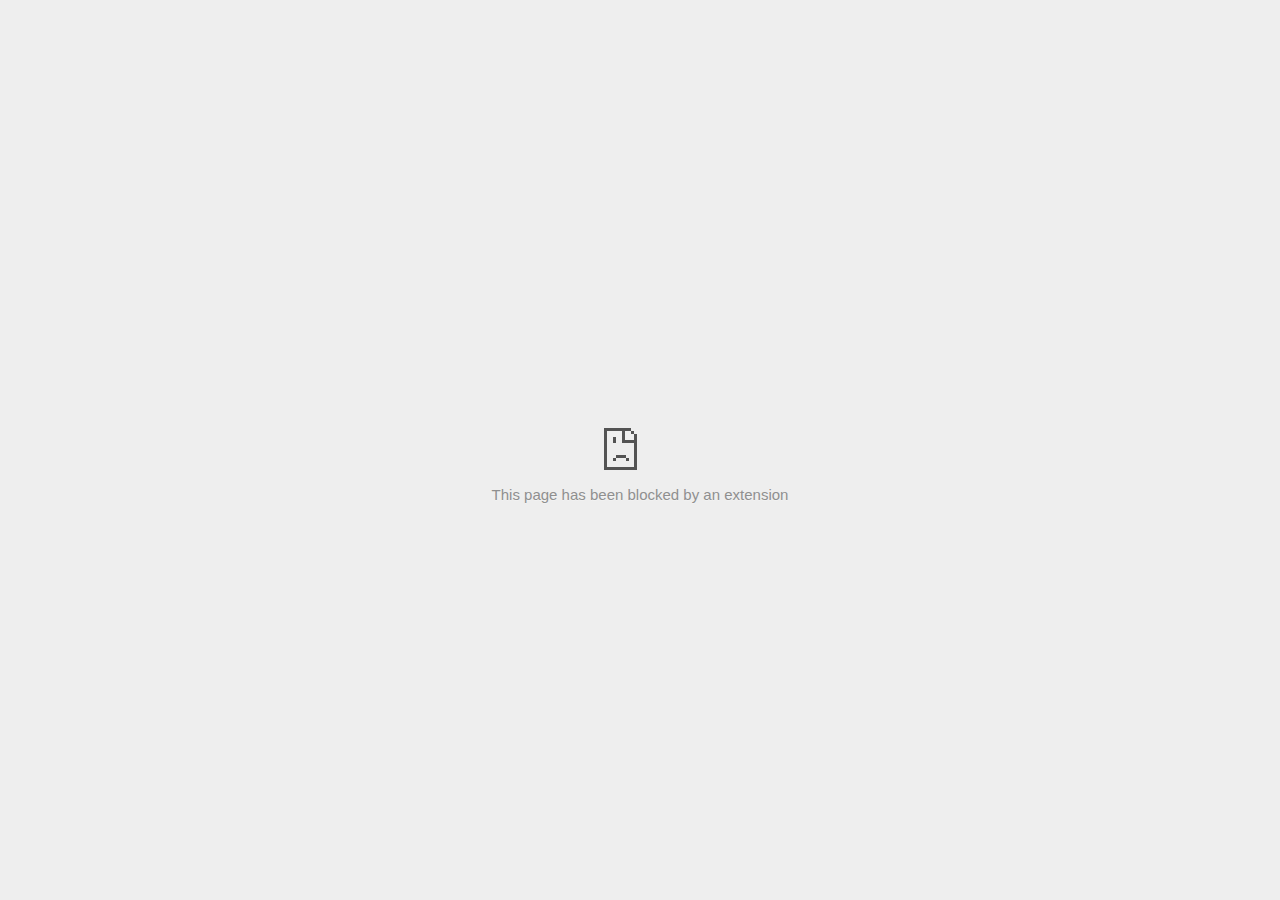
<file: 1/container.html>
<!DOCTYPE html>
<!-- saved from url=(0029)chrome-error://chromewebdata/ -->
<html dir="ltr" lang="en" subframe=""><head><meta http-equiv="Content-Type" content="text/html; charset=UTF-8">
  
  <meta name="color-scheme" content="light dark">
  <meta name="theme-color" content="#fff">
  <meta name="viewport" content="width=device-width, initial-scale=1.0,
                                 maximum-scale=1.0, user-scalable=no">
  <title>25aed0900c8d22ac0bedbdbd17be5254.safeframe.googlesyndication.com</title>
  <style>/* Copyright 2017 The Chromium Authors
 * Use of this source code is governed by a BSD-style license that can be
 * found in the LICENSE file. */

a {
  color: var(--link-color);
}

body {
  --background-color: #fff;
  --error-code-color: var(--google-gray-700);
  --google-blue-100: rgb(210, 227, 252);
  --google-blue-300: rgb(138, 180, 248);
  --google-blue-600: rgb(26, 115, 232);
  --google-blue-700: rgb(25, 103, 210);
  --google-gray-100: rgb(241, 243, 244);
  --google-gray-300: rgb(218, 220, 224);
  --google-gray-500: rgb(154, 160, 166);
  --google-gray-50: rgb(248, 249, 250);
  --google-gray-600: rgb(128, 134, 139);
  --google-gray-700: rgb(95, 99, 104);
  --google-gray-800: rgb(60, 64, 67);
  --google-gray-900: rgb(32, 33, 36);
  --heading-color: var(--google-gray-900);
  --link-color: rgb(88, 88, 88);
  --popup-container-background-color: rgba(0,0,0,.65);
  --primary-button-fill-color-active: var(--google-blue-700);
  --primary-button-fill-color: var(--google-blue-600);
  --primary-button-text-color: #fff;
  --quiet-background-color: rgb(247, 247, 247);
  --secondary-button-border-color: var(--google-gray-500);
  --secondary-button-fill-color: #fff;
  --secondary-button-hover-border-color: var(--google-gray-600);
  --secondary-button-hover-fill-color: var(--google-gray-50);
  --secondary-button-text-color: var(--google-gray-700);
  --small-link-color: var(--google-gray-700);
  --text-color: var(--google-gray-700);
  background: var(--background-color);
  color: var(--text-color);
  word-wrap: break-word;
}

.nav-wrapper .secondary-button {
  background: var(--secondary-button-fill-color);
  border: 1px solid var(--secondary-button-border-color);
  color: var(--secondary-button-text-color);
  float: none;
  margin: 0;
  padding: 8px 16px;
}

.hidden {
  display: none;
}

html {
  -webkit-text-size-adjust: 100%;
  font-size: 125%;
}

.icon {
  background-repeat: no-repeat;
  background-size: 100%;
}

@media (prefers-color-scheme: dark) {
  body {
    --background-color: var(--google-gray-900);
    --error-code-color: var(--google-gray-500);
    --heading-color: var(--google-gray-500);
    --link-color: var(--google-blue-300);
    --primary-button-fill-color-active: rgb(129, 162, 208);
    --primary-button-fill-color: var(--google-blue-300);
    --primary-button-text-color: var(--google-gray-900);
    --quiet-background-color: var(--background-color);
    --secondary-button-border-color: var(--google-gray-700);
    --secondary-button-fill-color: var(--google-gray-900);
    --secondary-button-hover-fill-color: rgb(48, 51, 57);
    --secondary-button-text-color: var(--google-blue-300);
    --small-link-color: var(--google-blue-300);
    --text-color: var(--google-gray-500);
  }
}
</style>
  <style>/* Copyright 2014 The Chromium Authors
   Use of this source code is governed by a BSD-style license that can be
   found in the LICENSE file. */

button {
  border: 0;
  border-radius: 4px;
  box-sizing: border-box;
  color: var(--primary-button-text-color);
  cursor: pointer;
  float: right;
  font-size: .875em;
  margin: 0;
  padding: 8px 16px;
  transition: box-shadow 150ms cubic-bezier(0.4, 0, 0.2, 1);
  user-select: none;
}

[dir='rtl'] button {
  float: left;
}

.bad-clock button,
.captive-portal button,
.https-only button,
.insecure-form button,
.lookalike-url button,
.main-frame-blocked button,
.neterror button,
.pdf button,
.ssl button,
.enterprise-block button,
.enterprise-warn button,
.safe-browsing-billing button {
  background: var(--primary-button-fill-color);
}

button:active {
  background: var(--primary-button-fill-color-active);
  outline: 0;
}

#debugging {
  display: inline;
  overflow: auto;
}

.debugging-content {
  line-height: 1em;
  margin-bottom: 0;
  margin-top: 1em;
}

.debugging-content-fixed-width {
  display: block;
  font-family: monospace;
  font-size: 1.2em;
  margin-top: 0.5em;
}

.debugging-title {
  font-weight: bold;
}

#details {
  margin: 0 0 50px;
}

#details p:not(:first-of-type) {
  margin-top: 20px;
}

.secondary-button:active {
  border-color: white;
  box-shadow: 0 1px 2px 0 rgba(60, 64, 67, .3),
      0 2px 6px 2px rgba(60, 64, 67, .15);
}

.secondary-button:hover {
  background: var(--secondary-button-hover-fill-color);
  border-color: var(--secondary-button-hover-border-color);
  text-decoration: none;
}

.error-code {
  color: var(--error-code-color);
  font-size: .8em;
  margin-top: 12px;
  text-transform: uppercase;
}

#error-debugging-info {
  font-size: 0.8em;
}

h1 {
  color: var(--heading-color);
  font-size: 1.6em;
  font-weight: normal;
  line-height: 1.25em;
  margin-bottom: 16px;
}

h2 {
  font-size: 1.2em;
  font-weight: normal;
}

.icon {
  height: 72px;
  margin: 0 0 40px;
  width: 72px;
}

input[type=checkbox] {
  opacity: 0;
}

input[type=checkbox]:focus ~ .checkbox::after {
  outline: -webkit-focus-ring-color auto 5px;
}

.interstitial-wrapper {
  box-sizing: border-box;
  font-size: 1em;
  line-height: 1.6em;
  margin: 14vh auto 0;
  max-width: 600px;
  width: 100%;
}

#main-message > p {
  display: inline;
}

#extended-reporting-opt-in {
  font-size: .875em;
  margin-top: 32px;
}

#extended-reporting-opt-in label {
  display: grid;
  grid-template-columns: 1.8em 1fr;
  position: relative;
}

#enhanced-protection-message {
  border-radius: 4px;
  font-size: 1em;
  margin-top: 32px;
  padding: 10px 5px;
}

#enhanced-protection-message label {
  display: grid;
  grid-template-columns: 2.5em 1fr;
  position: relative;
}

#enhanced-protection-message div {
  margin: 0.5em;
}

#enhanced-protection-message .icon {
  height: 1.5em;
  vertical-align: middle;
  width: 1.5em;
}

.nav-wrapper {
  margin-top: 51px;
}

.nav-wrapper::after {
  clear: both;
  content: '';
  display: table;
  width: 100%;
}

.small-link {
  color: var(--small-link-color);
  font-size: .875em;
}

.checkboxes {
  flex: 0 0 24px;
}

.checkbox {
  --padding: .9em;
  background: transparent;
  display: block;
  height: 1em;
  left: -1em;
  padding-inline-start: var(--padding);
  position: absolute;
  right: 0;
  top: -.5em;
  width: 1em;
}

.checkbox::after {
  border: 1px solid white;
  border-radius: 2px;
  content: '';
  height: 1em;
  left: var(--padding);
  position: absolute;
  top: var(--padding);
  width: 1em;
}

.checkbox::before {
  background: transparent;
  border: 2px solid white;
  border-inline-end-width: 0;
  border-top-width: 0;
  content: '';
  height: .2em;
  left: calc(.3em + var(--padding));
  opacity: 0;
  position: absolute;
  top: calc(.3em  + var(--padding));
  transform: rotate(-45deg);
  width: .5em;
}

input[type=checkbox]:checked ~ .checkbox::before {
  opacity: 1;
}

#recurrent-error-message {
  background: #ededed;
  border-radius: 4px;
  margin-bottom: 16px;
  margin-top: 12px;
  padding: 12px 16px;
}

.showing-recurrent-error-message #extended-reporting-opt-in {
  margin-top: 16px;
}

.showing-recurrent-error-message #enhanced-protection-message {
  margin-top: 16px;
}

@media (max-width: 700px) {
  .interstitial-wrapper {
    padding: 0 10%;
  }

  #error-debugging-info {
    overflow: auto;
  }
}

@media (max-width: 420px) {
  button,
  [dir='rtl'] button,
  .small-link {
    float: none;
    font-size: .825em;
    font-weight: 500;
    margin: 0;
    width: 100%;
  }

  button {
    padding: 16px 24px;
  }

  #details {
    margin: 20px 0 20px 0;
  }

  #details p:not(:first-of-type) {
    margin-top: 10px;
  }

  .secondary-button:not(.hidden) {
    display: block;
    margin-top: 20px;
    text-align: center;
    width: 100%;
  }

  .interstitial-wrapper {
    padding: 0 5%;
  }

  #extended-reporting-opt-in {
    margin-top: 24px;
  }

  #enhanced-protection-message {
    margin-top: 24px;
  }

  .nav-wrapper {
    margin-top: 30px;
  }
}

/**
 * Mobile specific styling.
 * Navigation buttons are anchored to the bottom of the screen.
 * Details message replaces the top content in its own scrollable area.
 */

@media (max-width: 420px) {
  .nav-wrapper .secondary-button {
    border: 0;
    margin: 16px 0 0;
    margin-inline-end: 0;
    padding-bottom: 16px;
    padding-top: 16px;
  }
}

/* Fixed nav. */
@media (min-width: 240px) and (max-width: 420px) and
       (min-height: 401px),
       (min-width: 421px) and (min-height: 240px) and
       (max-height: 560px) {
  body .nav-wrapper {
    background: var(--background-color);
    bottom: 0;
    box-shadow: 0 -12px 24px var(--background-color);
    left: 0;
    margin: 0 auto;
    max-width: 736px;
    padding-inline-end: 24px;
    padding-inline-start: 24px;
    position: fixed;
    right: 0;
    width: 100%;
    z-index: 2;
  }

  .interstitial-wrapper {
    max-width: 736px;
  }

  #details,
  #main-content {
    padding-bottom: 40px;
  }

  #details {
    padding-top: 5.5vh;
  }

  button.small-link {
    color: var(--google-blue-600);
  }
}

@media (max-width: 420px) and (orientation: portrait),
       (max-height: 560px) {
  body {
    margin: 0 auto;
  }

  button,
  [dir='rtl'] button,
  button.small-link,
  .nav-wrapper .secondary-button {
    font-family: Roboto-Regular,Helvetica;
    font-size: .933em;
    margin: 6px 0;
    transform: translatez(0);
  }

  .nav-wrapper {
    box-sizing: border-box;
    padding-bottom: 8px;
    width: 100%;
  }

  #details {
    box-sizing: border-box;
    height: auto;
    margin: 0;
    opacity: 1;
    transition: opacity 250ms cubic-bezier(0.4, 0, 0.2, 1);
  }

  #details.hidden,
  #main-content.hidden {
    height: 0;
    opacity: 0;
    overflow: hidden;
    padding-bottom: 0;
    transition: none;
  }

  h1 {
    font-size: 1.5em;
    margin-bottom: 8px;
  }

  .icon {
    margin-bottom: 5.69vh;
  }

  .interstitial-wrapper {
    box-sizing: border-box;
    margin: 7vh auto 12px;
    padding: 0 24px;
    position: relative;
  }

  .interstitial-wrapper p {
    font-size: .95em;
    line-height: 1.61em;
    margin-top: 8px;
  }

  #main-content {
    margin: 0;
    transition: opacity 100ms cubic-bezier(0.4, 0, 0.2, 1);
  }

  .small-link {
    border: 0;
  }

  .suggested-left > #control-buttons,
  .suggested-right > #control-buttons {
    float: none;
    margin: 0;
  }
}

@media (min-width: 421px) and (min-height: 500px) and (max-height: 560px) {
  .interstitial-wrapper {
    margin-top: 10vh;
  }
}

@media (min-height: 400px) and (orientation:portrait) {
  .interstitial-wrapper {
    margin-bottom: 145px;
  }
}

@media (min-height: 299px) {
  .nav-wrapper {
    padding-bottom: 16px;
  }
}

@media (max-height: 560px) and (min-height: 240px) and (orientation:landscape) {
  .extended-reporting-has-checkbox #details {
    padding-bottom: 80px;
  }
}

@media (min-height: 500px) and (max-height: 650px) and (max-width: 414px) and
       (orientation: portrait) {
  .interstitial-wrapper {
    margin-top: 7vh;
  }
}

@media (min-height: 650px) and (max-width: 414px) and (orientation: portrait) {
  .interstitial-wrapper {
    margin-top: 10vh;
  }
}

/* Small mobile screens. No fixed nav. */
@media (max-height: 400px) and (orientation: portrait),
       (max-height: 239px) and (orientation: landscape),
       (max-width: 419px) and (max-height: 399px) {
  .interstitial-wrapper {
    display: flex;
    flex-direction: column;
    margin-bottom: 0;
  }

  #details {
    flex: 1 1 auto;
    order: 0;
  }

  #main-content {
    flex: 1 1 auto;
    order: 0;
  }

  .nav-wrapper {
    flex: 0 1 auto;
    margin-top: 8px;
    order: 1;
    padding-inline-end: 0;
    padding-inline-start: 0;
    position: relative;
    width: 100%;
  }

  button,
  .nav-wrapper .secondary-button {
    padding: 16px 24px;
  }

  button.small-link {
    color: var(--google-blue-600);
  }
}

@media (max-width: 239px) and (orientation: portrait) {
  .nav-wrapper {
    padding-inline-end: 0;
    padding-inline-start: 0;
  }
}
</style>
  <style>/* Copyright 2013 The Chromium Authors
 * Use of this source code is governed by a BSD-style license that can be
 * found in the LICENSE file. */

/* Don't use the main frame div when the error is in a subframe. */
html[subframe] #main-frame-error {
  display: none;
}

/* Don't use the subframe error div when the error is in a main frame. */
html:not([subframe]) #sub-frame-error {
  display: none;
}

h1 {
  margin-top: 0;
  word-wrap: break-word;
}

h1 span {
  font-weight: 500;
}

a {
  text-decoration: none;
}

.icon {
  -webkit-user-select: none;
  display: inline-block;
}

.icon-generic {
  /* Can't access chrome://theme/IDR_ERROR_NETWORK_GENERIC from an untrusted
   * renderer process, so embed the resource manually. */
  content: -webkit-image-set(
      url([data-uri]) 1x,
      url([data-uri]) 2x);
}

.icon-info {
  content: -webkit-image-set(
      url([data-uri]) 1x,
      url([data-uri]) 2x);
}

.icon-offline {
  content: -webkit-image-set(
      url([data-uri]) 1x,
      url([data-uri]) 2x);
  position: relative;
}

.icon-disabled {
  content: -webkit-image-set(
      url([data-uri]) 1x,
      url([data-uri]) 2x);
  width: 112px;
}

.hidden {
  display: none;
}

#suggestions-list a {
  color: var(--google-blue-600);
}

#suggestions-list p {
  margin-block-end: 0;
}

#suggestions-list ul {
  margin-top: 0;
}

.single-suggestion {
  list-style-type: none;
  padding-inline-start: 0;
}

#error-information-button {
  content: url([data-uri]);
  height: 24px;
  vertical-align: -.15em;
  width: 24px;
}

.use-popup-container#error-information-popup-container
  #error-information-popup {
  align-items: center;
  background-color: var(--popup-container-background-color);
  display: flex;
  height: 100%;
  left: 0;
  position: fixed;
  top: 0;
  width: 100%;
  z-index: 100;
}

.use-popup-container#error-information-popup-container
  #error-information-popup-content > p {
  margin-bottom: 11px;
  margin-inline-start: 20px;
}

.use-popup-container#error-information-popup-container #suggestions-list ul {
  margin-inline-start: 15px;
}

.use-popup-container#error-information-popup-container
  #error-information-popup-box {
  background-color: var(--background-color);
  left: 5%;
  padding-bottom: 15px;
  padding-top: 15px;
  position: fixed;
  width: 90%;
  z-index: 101;
}

.use-popup-container#error-information-popup-container div.error-code {
  margin-inline-start: 20px;
}

.use-popup-container#error-information-popup-container #suggestions-list p {
  margin-inline-start: 20px;
}

:not(.use-popup-container)#error-information-popup-container
  #error-information-popup-close {
  display: none;
}

#error-information-popup-close {
  margin-bottom: 0;
  margin-inline-end: 35px;
  margin-top: 15px;
  text-align: end;
}

.link-button {
  color: rgb(66, 133, 244);
  display: inline-block;
  font-weight: bold;
  text-transform: uppercase;
}

#sub-frame-error-details {

  color: #8F8F8F;

  /* Not done on mobile for performance reasons. */
  text-shadow: 0 1px 0 rgba(255,255,255,0.3);

}

[jscontent=hostName],
[jscontent=failedUrl] {
  overflow-wrap: break-word;
}

.secondary-button {
  background: #d9d9d9;
  color: #696969;
  margin-inline-end: 16px;
}

.snackbar {
  background: #323232;
  border-radius: 2px;
  bottom: 24px;
  box-sizing: border-box;
  color: #fff;
  font-size: .87em;
  left: 24px;
  max-width: 568px;
  min-width: 288px;
  opacity: 0;
  padding: 16px 24px 12px;
  position: fixed;
  transform: translateY(90px);
  will-change: opacity, transform;
  z-index: 999;
}

.snackbar-show {
  -webkit-animation:
    show-snackbar 250ms cubic-bezier(0, 0, 0.2, 1) forwards,
    hide-snackbar 250ms cubic-bezier(0.4, 0, 1, 1) forwards 5s;
}

@-webkit-keyframes show-snackbar {
  100% {
    opacity: 1;
    transform: translateY(0);
  }
}

@-webkit-keyframes hide-snackbar {
  0% {
    opacity: 1;
    transform: translateY(0);
  }
  100% {
    opacity: 0;
    transform: translateY(90px);
  }
}

.suggestions {
  margin-top: 18px;
}

.suggestion-header {
  font-weight: bold;
  margin-bottom: 4px;
}

.suggestion-body {
  color: #777;
}

/* Decrease padding at low sizes. */
@media (max-width: 640px), (max-height: 640px) {
  h1 {
    margin: 0 0 15px;
  }
  .suggestions {
    margin-top: 10px;
  }
  .suggestion-header {
    margin-bottom: 0;
  }
}

#download-link,
#download-link-clicked {
  margin-bottom: 30px;
  margin-top: 30px;
}

#download-link-clicked {
  color: #BBB;
}

#download-link::before,
#download-link-clicked::before {
  content: url([data-uri]);
  display: inline-block;
  margin-inline-end: 4px;
  vertical-align: -webkit-baseline-middle;
}

#download-link-clicked::before {
  opacity: 0;
  width: 0;
}

#offline-content-list-visibility-card {
  border: 1px solid white;
  border-radius: 8px;
  display: flex;
  font-size: .8em;
  justify-content: space-between;
  line-height: 1;
}

#offline-content-list.list-hidden #offline-content-list-visibility-card {
  border-color: rgb(218, 220, 224);
}

#offline-content-list-visibility-card > div {
  padding: 1em;
}

#offline-content-list-title {
  color: var(--google-gray-700);
}

#offline-content-list-show-text,
#offline-content-list-hide-text {
  color: rgb(66, 133, 244);
}

/* Hides the "hide" text div when the offline content list is collapsed/hidden
 * and, alternatively, hides the "show" text div when the offline content list
 * is expanded/shown.
 */
#offline-content-list.list-hidden #offline-content-list-hide-text,
#offline-content-list:not(.list-hidden) #offline-content-list-show-text {
  display: none;
}

/* Controls the animation of the offline content list when it is expanded/shown.
 */
#offline-content-suggestions {
  /* Max-height has to be set for the height animation to work. The chosen value
   * is a little greater than the maximum height the list will have, when all
   * suggestions have images, so that it is never clamped. This makes so that
   * when the actual height is smaller then the animation is not as smooth.
   */
  max-height: 27em;
  transition: max-height 200ms ease-in, visibility 0s 200ms,
              opacity 200ms 200ms linear;
}

/* Controls the animation of the offline content list when it is
 * collapsed/hidden.
 */
#offline-content-list.list-hidden #offline-content-suggestions {
  max-height: 0;
  opacity: 0;
  transition: opacity 200ms linear, visibility 0s 200ms,
              max-height 200ms 200ms ease-out;
  visibility: hidden;
}

#offline-content-list {
  margin-inline-start: -5%;
  width: 110%;
}

/* The selectors below adjust the "overflow" of the suggestion cards contents
 * based on the same screen size based strategy used for the main frame, which
 * is applied by the `interstitial-wrapper` class. */
@media (max-width: 420px)  {
  #offline-content-list {
    margin-inline-start: -2.5%;
    width: 105%;
  }
}
@media (max-width: 420px) and (orientation: portrait),
       (max-height: 560px) {
  #offline-content-list {
    margin-inline-start: -12px;
    width: calc(100% + 24px);
  }
}

.suggestion-with-image .offline-content-suggestion-thumbnail {
  flex-basis: 8.2em;
  flex-shrink: 0;
}

.suggestion-with-image .offline-content-suggestion-thumbnail > img {
  height: 100%;
  width: 100%;
}

.suggestion-with-image #offline-content-list:not(.is-rtl)
.offline-content-suggestion-thumbnail > img {
  border-bottom-right-radius: 7px;
  border-top-right-radius: 7px;
}

.suggestion-with-image #offline-content-list.is-rtl
.offline-content-suggestion-thumbnail > img {
  border-bottom-left-radius: 7px;
  border-top-left-radius: 7px;
}

.suggestion-with-icon .offline-content-suggestion-thumbnail {
  align-items: center;
  display: flex;
  justify-content: center;
  min-height: 4.2em;
  min-width: 4.2em;
}

.suggestion-with-icon .offline-content-suggestion-thumbnail > div {
  align-items: center;
  background-color: rgb(241, 243, 244);
  border-radius: 50%;
  display: flex;
  height: 2.3em;
  justify-content: center;
  width: 2.3em;
}

.suggestion-with-icon .offline-content-suggestion-thumbnail > div > img {
  height: 1.45em;
  width: 1.45em;
}

.offline-content-suggestion-favicon {
  height: 1em;
  margin-inline-end: 0.4em;
  width: 1.4em;
}

.offline-content-suggestion-favicon > img {
  height: 1.4em;
  width: 1.4em;
}

.no-favicon .offline-content-suggestion-favicon {
  display: none;
}

.image-video {
  content: url([data-uri]);
}

.image-music-note {
  content: url([data-uri]);
}

.image-earth {
  content: url([data-uri]);
}

.image-file {
  content: url([data-uri]);
}

.offline-content-suggestion-texts {
  display: flex;
  flex-direction: column;
  justify-content: space-between;
  line-height: 1.3;
  padding: .9em;
  width: 100%;
}

.offline-content-suggestion-title {
  -webkit-box-orient: vertical;
  -webkit-line-clamp: 3;
  color: rgb(32, 33, 36);
  display: -webkit-box;
  font-size: 1.1em;
  overflow: hidden;
  text-overflow: ellipsis;
}

div.offline-content-suggestion {
  align-items: stretch;
  border: 1px solid rgb(218, 220, 224);
  border-radius: 8px;
  display: flex;
  justify-content: space-between;
  margin-bottom: .8em;
}

.suggestion-with-image {
  flex-direction: row;
  height: 8.2em;
  max-height: 8.2em;
}

.suggestion-with-icon {
  flex-direction: row-reverse;
  height: 4.2em;
  max-height: 4.2em;
}

.suggestion-with-icon .offline-content-suggestion-title {
  -webkit-line-clamp: 1;
  word-break: break-all;
}

.suggestion-with-icon .offline-content-suggestion-texts {
  padding-inline-start: 0;
}

.offline-content-suggestion-attribution-freshness {
  color: rgb(95, 99, 104);
  display: flex;
  font-size: .8em;
  line-height: 1.7em;
}

.offline-content-suggestion-attribution {
  -webkit-box-orient: vertical;
  -webkit-line-clamp: 1;
  display: -webkit-box;
  flex-shrink: 1;
  margin-inline-end: 0.3em;
  overflow: hidden;
  overflow-wrap: break-word;
  text-overflow: ellipsis;
  word-break: break-all;
}

.no-attribution .offline-content-suggestion-attribution {
  display: none;
}

.offline-content-suggestion-freshness::before {
  content: '-';
  display: inline-block;
  flex-shrink: 0;
  margin-inline-end: .1em;
  margin-inline-start: .1em;
}

.no-attribution .offline-content-suggestion-freshness::before {
  display: none;
}

.offline-content-suggestion-freshness {
  flex-shrink: 0;
}

.suggestion-with-image .offline-content-suggestion-pin-spacer {
  flex-grow: 100;
  flex-shrink: 1;
}

.suggestion-with-image .offline-content-suggestion-pin {
  content: url([data-uri]);
  flex-shrink: 0;
  height: 1.4em;
  margin-inline-start: .4em;
  width: 1.4em;
}

/* Controls the animation (and a bit more) of the launch-downloads-home action
 * button when the offline content list is expanded/shown.
 */
#offline-content-list-action {
  text-align: center;
  transition: visibility 0s 200ms, opacity 200ms 200ms linear;
}

/* Controls the animation of the launch-downloads-home action button when the
 * offline content list is collapsed/hidden.
 */
#offline-content-list.list-hidden #offline-content-list-action {
  opacity: 0;
  transition: opacity 200ms linear, visibility 0s 200ms;
  visibility: hidden;
}

#cancel-save-page-button {
  background-image: url([data-uri]);
  background-position: right 27px center;
  background-repeat: no-repeat;
  border: 1px solid var(--google-gray-300);
  border-radius: 5px;
  color: var(--google-gray-700);
  margin-bottom: 26px;
  padding-bottom: 16px;
  padding-inline-end: 88px;
  padding-inline-start: 16px;
  padding-top: 16px;
  text-align: start;
}

html[dir='rtl'] #cancel-save-page-button {
  background-position: left 27px center;
}

#save-page-for-later-button {
  display: flex;
  justify-content: start;
}

#save-page-for-later-button a::before {
  content: url([data-uri]);
  display: inline-block;
  margin-inline-end: 4px;
  vertical-align: -webkit-baseline-middle;
}

.hidden#save-page-for-later-button {
  display: none;
}

/* Don't allow overflow when in a subframe. */
html[subframe] body {
  overflow: hidden;
}

#sub-frame-error {
  -webkit-align-items: center;
  -webkit-flex-flow: column;
  -webkit-justify-content: center;
  background-color: #DDD;
  display: -webkit-flex;
  height: 100%;
  left: 0;
  position: absolute;
  text-align: center;
  top: 0;
  transition: background-color 200ms ease-in-out;
  width: 100%;
}

#sub-frame-error:hover {
  background-color: #EEE;
}

#sub-frame-error .icon-generic {
  margin: 0 0 16px;
}

#sub-frame-error-details {
  margin: 0 10px;
  text-align: center;
  visibility: hidden;
}

/* Show details only when hovering. */
#sub-frame-error:hover #sub-frame-error-details {
  visibility: visible;
}

/* If the iframe is too small, always hide the error code. */
/* TODO(mmenke): See if overflow: no-display works better, once supported. */
@media (max-width: 200px), (max-height: 95px) {
  #sub-frame-error-details {
    display: none;
  }
}

/* Adjust icon for small embedded frames in apps. */
@media (max-height: 100px) {
  #sub-frame-error .icon-generic {
    height: auto;
    margin: 0;
    padding-top: 0;
    width: 25px;
  }
}

/* details-button is special; it's a <button> element that looks like a link. */
#details-button {
  box-shadow: none;
  min-width: 0;
}

/* Styles for platform dependent separation of controls and details button. */
.suggested-left > #control-buttons,
.suggested-right > #details-button {
  float: left;
}

.suggested-right > #control-buttons,
.suggested-left > #details-button {
  float: right;
}

.suggested-left .secondary-button {
  margin-inline-end: 0;
  margin-inline-start: 16px;
}

#details-button.singular {
  float: none;
}

/* download-button shows both icon and text. */
#download-button {
  padding-bottom: 4px;
  padding-top: 4px;
  position: relative;
}

#download-button::before {
  background: -webkit-image-set(
      url([data-uri]) 1x,
      url([data-uri]) 2x)
    no-repeat;
  content: '';
  display: inline-block;
  height: 24px;
  margin-inline-end: 4px;
  margin-inline-start: -4px;
  vertical-align: middle;
  width: 24px;
}

#download-button:disabled {
  background: rgb(180, 206, 249);
  color: rgb(255, 255, 255);
}

#buttons::after {
  clear: both;
  content: '';
  display: block;
  width: 100%;
}

/* Offline page */
html[dir='rtl'] .runner-container,
html[dir='rtl'].offline .icon-offline {
  transform: scaleX(-1);
}

.offline {
  transition: filter 1.5s cubic-bezier(0.65, 0.05, 0.36, 1),
              background-color 1.5s cubic-bezier(0.65, 0.05, 0.36, 1);

  will-change: filter, background-color;

}

.offline body {
  transition: background-color 1.5s cubic-bezier(0.65, 0.05, 0.36, 1);
}

.offline #main-message > p {
  display: none;
}

.offline.inverted {
  background-color: #fff;
  filter: invert(1);
}

.offline.inverted body {
  background-color: #fff;
}

.offline .interstitial-wrapper {
  color: var(--text-color);
  font-size: 1em;
  line-height: 1.55;
  margin: 0 auto;
  max-width: 600px;
  padding-top: 100px;
  position: relative;
  width: 100%;
}

.offline .runner-container {
  direction: ltr;
  height: 150px;
  max-width: 600px;
  overflow: hidden;
  position: absolute;
  top: 35px;
  width: 44px;
}

.offline .runner-container:focus {
  outline: none;
}

.offline .runner-container:focus-visible {
  outline: 3px solid var(--google-blue-300);
}

.offline .runner-canvas {
  height: 150px;
  max-width: 600px;
  opacity: 1;
  overflow: hidden;
  position: absolute;
  top: 0;
  z-index: 10;
}

.offline .controller {
  height: 100vh;
  left: 0;
  position: absolute;
  top: 0;
  width: 100vw;
  z-index: 9;
}

#offline-resources {
  display: none;
}

#offline-instruction {
  image-rendering: pixelated;
  left: 0;
  margin: auto;
  position: absolute;
  right: 0;
  top: 60px;
  width: fit-content;
}

.offline-runner-live-region {
  bottom: 0;
  clip-path: polygon(0 0, 0 0, 0 0);
  color: var(--background-color);
  display: block;
  font-size: xx-small;
  overflow: hidden;
  position: absolute;
  text-align: center;
  transition: color 1.5s cubic-bezier(0.65, 0.05, 0.36, 1);
  user-select: none;
}

/* Custom toggle */
.slow-speed-option {
  align-items: center;
  background: var(--google-gray-50);
  border-radius: 24px/50%;
  bottom: 0;
  color: var(--error-code-color);
  display: inline-flex;
  font-size: 1em;
  left: 0;
  line-height: 1.1em;
  margin: 5px auto;
  padding: 2px 12px 3px 20px;
  position: absolute;
  right: 0;
  width: max-content;
  z-index: 999;
}

.slow-speed-option.hidden {
  display: none;
}

.slow-speed-option [type=checkbox] {
  opacity: 0;
  pointer-events: none;
  position: absolute;
}

.slow-speed-option .slow-speed-toggle {
  cursor: pointer;
  margin-inline-start: 8px;
  padding: 8px 4px;
  position: relative;
}

.slow-speed-option [type=checkbox]:disabled ~ .slow-speed-toggle {
  cursor: default;
}

.slow-speed-option-label [type=checkbox] {
  opacity: 0;
  pointer-events: none;
  position: absolute;
}

.slow-speed-option .slow-speed-toggle::before,
.slow-speed-option .slow-speed-toggle::after {
  content: '';
  display: block;
  margin: 0 3px;
  transition: all 100ms cubic-bezier(0.4, 0, 1, 1);
}

.slow-speed-option .slow-speed-toggle::before {
  background: rgb(189,193,198);
  border-radius: 0.65em;
  height: 0.9em;
  width: 2em;
}

.slow-speed-option .slow-speed-toggle::after {
  background: #fff;
  border-radius: 50%;
  box-shadow: 0 1px 3px 0 rgb(0 0 0 / 40%);
  height: 1.2em;
  position: absolute;
  top: 51%;
  transform: translate(-20%, -50%);
  width: 1.1em;
}

.slow-speed-option [type=checkbox]:focus + .slow-speed-toggle {
  box-shadow: 0 0 8px rgb(94, 158, 214);
  outline: 1px solid rgb(93, 157, 213);
}

.slow-speed-option [type=checkbox]:checked + .slow-speed-toggle::before {
  background: var(--google-blue-600);
  opacity: 0.5;
}

.slow-speed-option [type=checkbox]:checked + .slow-speed-toggle::after {
  background: var(--google-blue-600);
  transform: translate(calc(2em - 90%), -50%);
}

.slow-speed-option [type=checkbox]:checked:disabled +
  .slow-speed-toggle::before {
  background: rgb(189,193,198);
}

.slow-speed-option [type=checkbox]:checked:disabled +
  .slow-speed-toggle::after {
  background: var(--google-gray-50);
}

@media (max-width: 420px) {
  #download-button {
    padding-bottom: 12px;
    padding-top: 12px;
  }

  .suggested-left > #control-buttons,
  .suggested-right > #control-buttons {
    float: none;
  }

  .snackbar {
    border-radius: 0;
    bottom: 0;
    left: 0;
    width: 100%;
  }
}

@media (max-height: 350px) {
  h1 {
    margin: 0 0 15px;
  }

  .icon-offline {
    margin: 0 0 10px;
  }

  .interstitial-wrapper {
    margin-top: 5%;
  }

  .nav-wrapper {
    margin-top: 30px;
  }
}

@media (min-width: 420px) and (max-width: 736px) and
       (min-height: 240px) and (max-height: 420px) and
       (orientation:landscape) {
  .interstitial-wrapper {
    margin-bottom: 100px;
  }
}

@media (max-width: 360px) and (max-height: 480px) {
  .offline .interstitial-wrapper {
    padding-top: 60px;
  }

  .offline .runner-container {
    top: 8px;
  }
}

@media (min-height: 240px) and (orientation: landscape) {
  .offline .interstitial-wrapper {
    margin-bottom: 90px;
  }

  .icon-offline {
    margin-bottom: 20px;
  }
}

@media (max-height: 320px) and (orientation: landscape) {
  .icon-offline {
    margin-bottom: 0;
  }

  .offline .runner-container {
    top: 10px;
  }
}

@media (max-width: 240px) {
  button {
    padding-inline-end: 12px;
    padding-inline-start: 12px;
  }

  .interstitial-wrapper {
    overflow: inherit;
    padding: 0 8px;
  }
}

@media (max-width: 120px) {
  button {
    width: auto;
  }
}

.arcade-mode,
.arcade-mode .runner-container,
.arcade-mode .runner-canvas {
  image-rendering: pixelated;
  max-width: 100%;
  overflow: hidden;
}

.arcade-mode #buttons,
.arcade-mode #main-content {
  opacity: 0;
  overflow: hidden;
}

.arcade-mode .interstitial-wrapper {
  height: 100vh;
  max-width: 100%;
  overflow: hidden;
}

.arcade-mode .runner-container {
  left: 0;
  margin: auto;
  right: 0;
  transform-origin: top center;
  transition: transform 250ms cubic-bezier(0.4, 0, 1, 1) 400ms;
  z-index: 2;
}

@media (prefers-color-scheme: dark) {
  .icon {
    filter: invert(1);
  }

  .offline .runner-canvas {
    filter: invert(1);
  }

  .offline.inverted {
    background-color: var(--background-color);
    filter: invert(0);
  }

  .offline.inverted body {
    background-color: #fff;
  }

  .offline.inverted .offline-runner-live-region {
    color: #fff;
  }

  #suggestions-list a {
    color: var(--link-color);
  }

  #error-information-button {
    filter: invert(0.6);
  }

  .slow-speed-option {
    background: var(--google-gray-800);
    color: var(--google-gray-100);
  }

  .slow-speed-option .slow-speed-toggle::before,
  .slow-speed-option [type=checkbox]:checked:disabled +
    .slow-speed-toggle::before {
     background: rgb(189,193,198);
  }

  .slow-speed-option [type=checkbox]:checked + .slow-speed-toggle::after,
  .slow-speed-option [type=checkbox]:checked + .slow-speed-toggle::before {
    background: var(--google-blue-300);
  }
}
</style>
  <script>// Copyright 2013 The Chromium Authors
// Use of this source code is governed by a BSD-style license that can be
// found in the LICENSE file.

/**
 * @typedef {{
 *   downloadButtonClick: function(),
 *   reloadButtonClick: function(string),
 *   detailsButtonClick: function(),
 *   diagnoseErrorsButtonClick: function(),
 *   portalSigninsButtonClick: function(),
 *   trackEasterEgg: function(),
 *   updateEasterEggHighScore: function(number),
 *   resetEasterEggHighScore: function(),
 *   launchOfflineItem: function(string, string),
 *   savePageForLater: function(),
 *   cancelSavePage: function(),
 *   listVisibilityChange: function(boolean),
 * }}
 */
// eslint-disable-next-line no-var
var errorPageController;

const HIDDEN_CLASS = 'hidden';

// Decodes a UTF16 string that is encoded as base64.
function decodeUTF16Base64ToString(encoded_text) {
  const data = atob(encoded_text);
  let result = '';
  for (let i = 0; i < data.length; i += 2) {
    result +=
        String.fromCharCode(data.charCodeAt(i) * 256 + data.charCodeAt(i + 1));
  }
  return result;
}

function toggleHelpBox() {
  const helpBoxOuter = document.getElementById('details');
  helpBoxOuter.classList.toggle(HIDDEN_CLASS);
  const detailsButton = document.getElementById('details-button');
  if (helpBoxOuter.classList.contains(HIDDEN_CLASS)) {
    /** @suppress {missingProperties} */
    detailsButton.innerText = detailsButton.detailsText;
  } else {
    /** @suppress {missingProperties} */
    detailsButton.innerText = detailsButton.hideDetailsText;
  }

  // Details appears over the main content on small screens.
  if (mobileNav) {
    document.getElementById('main-content').classList.toggle(HIDDEN_CLASS);
    const runnerContainer = document.querySelector('.runner-container');
    if (runnerContainer) {
      runnerContainer.classList.toggle(HIDDEN_CLASS);
    }
  }
}

function diagnoseErrors() {
  if (window.errorPageController) {
    errorPageController.diagnoseErrorsButtonClick();
  }
}

function portalSignin() {
  if (window.errorPageController) {
    errorPageController.portalSigninButtonClick();
  }
}

// Subframes use a different layout but the same html file.  This is to make it
// easier to support platforms that load the error page via different
// mechanisms (Currently just iOS). We also use the subframe style for portals
// as they are embedded like subframes and can't be interacted with by the user.
let isSubFrame = false;
if (window.top.location !== window.location || window.portalHost) {
  document.documentElement.setAttribute('subframe', '');
  isSubFrame = true;
}

// Re-renders the error page using |strings| as the dictionary of values.
// Used by NetErrorTabHelper to update DNS error pages with probe results.
function updateForDnsProbe(strings) {
  const context = new JsEvalContext(strings);
  jstProcess(context, document.getElementById('t'));
  onDocumentLoadOrUpdate();
}

// Adds an icon class to the list and removes classes previously set.
function updateIconClass(newClass) {
  const frameSelector = isSubFrame ? '#sub-frame-error' : '#main-frame-error';
  const iconEl = document.querySelector(frameSelector + ' .icon');

  if (iconEl.classList.contains(newClass)) {
    return;
  }

  iconEl.className = 'icon ' + newClass;
}

// Implements button clicks.  This function is needed during the transition
// between implementing these in trunk chromium and implementing them in iOS.
function reloadButtonClick(url) {
  if (window.errorPageController) {
    // 

    // 
    errorPageController.reloadButtonClick();
    // 
  } else {
    window.location = url;
  }
}

function downloadButtonClick() {
  if (window.errorPageController) {
    errorPageController.downloadButtonClick();
    const downloadButton = document.getElementById('download-button');
    downloadButton.disabled = true;
    /** @suppress {missingProperties} */
    downloadButton.textContent = downloadButton.disabledText;

    document.getElementById('download-link-wrapper')
        .classList.add(HIDDEN_CLASS);
    document.getElementById('download-link-clicked-wrapper')
        .classList.remove(HIDDEN_CLASS);
  }
}

function detailsButtonClick() {
  if (window.errorPageController) {
    errorPageController.detailsButtonClick();
  }
}

let primaryControlOnLeft = true;
// clang-format off
// 

function setAutoFetchState(scheduled, can_schedule) {
  document.getElementById('cancel-save-page-button')
      .classList.toggle(HIDDEN_CLASS, !scheduled);
  document.getElementById('save-page-for-later-button')
      .classList.toggle(HIDDEN_CLASS, scheduled || !can_schedule);
}

function savePageLaterClick() {
  errorPageController.savePageForLater();
  // savePageForLater will eventually trigger a call to setAutoFetchState() when
  // it completes.
}

function cancelSavePageClick() {
  errorPageController.cancelSavePage();
  // setAutoFetchState is not called in response to cancelSavePage(), so do it
  // now.
  setAutoFetchState(false, true);
}

function toggleErrorInformationPopup() {
  document.getElementById('error-information-popup-container')
      .classList.toggle(HIDDEN_CLASS);
}

function launchOfflineItem(itemID, name_space) {
  errorPageController.launchOfflineItem(itemID, name_space);
}

function launchDownloadsPage() {
  errorPageController.launchDownloadsPage();
}

function getIconForSuggestedItem(item) {
  // Note: |item.content_type| contains the enum values from
  // chrome::mojom::AvailableContentType.
  switch (item.content_type) {
    case 1:  // kVideo
      return 'image-video';
    case 2:  // kAudio
      return 'image-music-note';
    case 0:  // kPrefetchedPage
    case 3:  // kOtherPage
      return 'image-earth';
  }
  return 'image-file';
}

function getSuggestedContentDiv(item, index) {
  // Note: See AvailableContentToValue in available_offline_content_helper.cc
  // for the data contained in an |item|.
  // TODO(carlosk): Present |snippet_base64| when that content becomes
  // available.
  let thumbnail = '';
  const extraContainerClasses = [];
  // html_inline.py will try to replace src attributes with data URIs using a
  // simple regex. The following is obfuscated slightly to avoid that.
  const source = 'src';
  if (item.thumbnail_data_uri) {
    extraContainerClasses.push('suggestion-with-image');
    thumbnail = `<img ${source}="${item.thumbnail_data_uri}">`;
  } else {
    extraContainerClasses.push('suggestion-with-icon');
    const iconClass = getIconForSuggestedItem(item);
    thumbnail = `<div><img class="${iconClass}"></div>`;
  }

  let favicon = '';
  if (item.favicon_data_uri) {
    favicon = `<img ${source}="${item.favicon_data_uri}">`;
  } else {
    extraContainerClasses.push('no-favicon');
  }

  if (!item.attribution_base64) {
    extraContainerClasses.push('no-attribution');
  }

  return `
  <div class="offline-content-suggestion ${extraContainerClasses.join(' ')}"
    onclick="launchOfflineItem('${item.ID}', '${item.name_space}')">
      <div class="offline-content-suggestion-texts">
        <div id="offline-content-suggestion-title-${index}"
             class="offline-content-suggestion-title">
        </div>
        <div class="offline-content-suggestion-attribution-freshness">
          <div id="offline-content-suggestion-favicon-${index}"
               class="offline-content-suggestion-favicon">
            ${favicon}
          </div>
          <div id="offline-content-suggestion-attribution-${index}"
               class="offline-content-suggestion-attribution">
          </div>
          <div class="offline-content-suggestion-freshness">
            ${item.date_modified}
          </div>
          <div class="offline-content-suggestion-pin-spacer"></div>
          <div class="offline-content-suggestion-pin"></div>
        </div>
      </div>
      <div class="offline-content-suggestion-thumbnail">
        ${thumbnail}
      </div>
  </div>`;
}

/**
 * @typedef {{
 *   ID: string,
 *   name_space: string,
 *   title_base64: string,
 *   snippet_base64: string,
 *   date_modified: string,
 *   attribution_base64: string,
 *   thumbnail_data_uri: string,
 *   favicon_data_uri: string,
 *   content_type: number,
 * }}
 */
let AvailableOfflineContent;

// Populates a list of suggested offline content.
// Note: For security reasons all content downloaded from the web is considered
// unsafe and must be securely handled to be presented on the dino page. Images
// have already been safely re-encoded but textual content -- like title and
// attribution -- must be properly handled here.
// @param {boolean} isShown
// @param {Array<AvailableOfflineContent>} suggestions
function offlineContentAvailable(isShown, suggestions) {
  if (!suggestions || !loadTimeData.valueExists('offlineContentList')) {
    return;
  }

  const suggestionsHTML = [];
  for (let index = 0; index < suggestions.length; index++) {
    suggestionsHTML.push(getSuggestedContentDiv(suggestions[index], index));
  }

  document.getElementById('offline-content-suggestions').innerHTML =
      suggestionsHTML.join('\n');

  // Sets textual web content using |textContent| to make sure it's handled as
  // plain text.
  for (let index = 0; index < suggestions.length; index++) {
    document.getElementById(`offline-content-suggestion-title-${index}`)
        .textContent =
        decodeUTF16Base64ToString(suggestions[index].title_base64);
    document.getElementById(`offline-content-suggestion-attribution-${index}`)
        .textContent =
        decodeUTF16Base64ToString(suggestions[index].attribution_base64);
  }

  const contentListElement = document.getElementById('offline-content-list');
  if (document.dir === 'rtl') {
    contentListElement.classList.add('is-rtl');
  }
  contentListElement.hidden = false;
  // The list is configured as hidden by default. Show it if needed.
  if (isShown) {
    toggleOfflineContentListVisibility(false);
  }
}

function toggleOfflineContentListVisibility(updatePref) {
  if (!loadTimeData.valueExists('offlineContentList')) {
    return;
  }

  const contentListElement = document.getElementById('offline-content-list');
  const isVisible = !contentListElement.classList.toggle('list-hidden');

  if (updatePref && window.errorPageController) {
    errorPageController.listVisibilityChanged(isVisible);
  }
}

// Called on document load, and from updateForDnsProbe().
function onDocumentLoadOrUpdate() {
  const downloadButtonVisible = loadTimeData.valueExists('downloadButton') &&
      loadTimeData.getValue('downloadButton').msg;
  const detailsButton = document.getElementById('details-button');

  // If offline content suggestions will be visible, the usual buttons will not
  // be presented.
  const offlineContentVisible =
      loadTimeData.valueExists('suggestedOfflineContentPresentation');
  if (offlineContentVisible) {
    document.querySelector('.nav-wrapper').classList.add(HIDDEN_CLASS);
    detailsButton.classList.add(HIDDEN_CLASS);

    document.getElementById('download-link').hidden = !downloadButtonVisible;
    document.getElementById('download-links-wrapper')
        .classList.remove(HIDDEN_CLASS);
    document.getElementById('error-information-popup-container')
        .classList.add('use-popup-container', HIDDEN_CLASS);
    document.getElementById('error-information-button')
        .classList.remove(HIDDEN_CLASS);
  }

  const attemptAutoFetch = loadTimeData.valueExists('attemptAutoFetch') &&
      loadTimeData.getValue('attemptAutoFetch');

  const reloadButtonVisible = loadTimeData.valueExists('reloadButton') &&
      loadTimeData.getValue('reloadButton').msg;

  const reloadButton = document.getElementById('reload-button');
  const downloadButton = document.getElementById('download-button');
  if (reloadButton.style.display === 'none' &&
      downloadButton.style.display === 'none') {
    detailsButton.classList.add('singular');
  }

  // Show or hide control buttons.
  const controlButtonDiv = document.getElementById('control-buttons');
  controlButtonDiv.hidden =
      offlineContentVisible || !(reloadButtonVisible || downloadButtonVisible);

  const iconClass = loadTimeData.valueExists('iconClass') &&
      loadTimeData.getValue('iconClass');

  updateIconClass(iconClass);

  if (!isSubFrame && iconClass === 'icon-offline') {
    document.documentElement.classList.add('offline');
    new Runner('.interstitial-wrapper');
  }
}

function onDocumentLoad() {
  // Sets up the proper button layout for the current platform.
  const buttonsDiv = document.getElementById('buttons');
  if (primaryControlOnLeft) {
    buttonsDiv.classList.add('suggested-left');
  } else {
    buttonsDiv.classList.add('suggested-right');
  }

  onDocumentLoadOrUpdate();
}

document.addEventListener('DOMContentLoaded', onDocumentLoad);
</script>
  <script>// Copyright 2015 The Chromium Authors
// Use of this source code is governed by a BSD-style license that can be
// found in the LICENSE file.

let mobileNav = false;

/**
 * For small screen mobile the navigation buttons are moved
 * below the advanced text.
 */
function onResize() {
  const helpOuterBox = document.querySelector('#details');
  const mainContent = document.querySelector('#main-content');
  const mediaQuery = '(min-width: 240px) and (max-width: 420px) and ' +
      '(min-height: 401px), ' +
      '(max-height: 560px) and (min-height: 240px) and ' +
      '(min-width: 421px)';

  const detailsHidden = helpOuterBox.classList.contains(HIDDEN_CLASS);
  const runnerContainer = document.querySelector('.runner-container');

  // Check for change in nav status.
  if (mobileNav !== window.matchMedia(mediaQuery).matches) {
    mobileNav = !mobileNav;

    // Handle showing the top content / details sections according to state.
    if (mobileNav) {
      mainContent.classList.toggle(HIDDEN_CLASS, !detailsHidden);
      helpOuterBox.classList.toggle(HIDDEN_CLASS, detailsHidden);
      if (runnerContainer) {
        runnerContainer.classList.toggle(HIDDEN_CLASS, !detailsHidden);
      }
    } else if (!detailsHidden) {
      // Non mobile nav with visible details.
      mainContent.classList.remove(HIDDEN_CLASS);
      helpOuterBox.classList.remove(HIDDEN_CLASS);
      if (runnerContainer) {
        runnerContainer.classList.remove(HIDDEN_CLASS);
      }
    }
  }
}

function setupMobileNav() {
  window.addEventListener('resize', onResize);
  onResize();
}

document.addEventListener('DOMContentLoaded', setupMobileNav);
</script>
  <script>// Copyright 2014 The Chromium Authors
// Use of this source code is governed by a BSD-style license that can be
// found in the LICENSE file.

/**
 * T-Rex runner.
 * @param {string} outerContainerId Outer containing element id.
 * @param {!Object=} opt_config
 * @constructor
 * @implements {EventListener}
 * @export
 */
function Runner(outerContainerId, opt_config) {
  // Singleton
  if (Runner.instance_) {
    return Runner.instance_;
  }
  Runner.instance_ = this;

  this.outerContainerEl = document.querySelector(outerContainerId);
  this.containerEl = null;
  this.snackbarEl = null;
  // A div to intercept touch events. Only set while (playing && useTouch).
  this.touchController = null;

  this.config = opt_config || Object.assign(Runner.config, Runner.normalConfig);
  // Logical dimensions of the container.
  this.dimensions = Runner.defaultDimensions;

  this.gameType = null;
  Runner.spriteDefinition = Runner.spriteDefinitionByType['original'];

  this.altGameImageSprite = null;
  this.altGameModeActive = false;
  this.altGameModeFlashTimer = null;
  this.fadeInTimer = 0;

  this.canvas = null;
  this.canvasCtx = null;

  this.tRex = null;

  this.distanceMeter = null;
  this.distanceRan = 0;

  this.highestScore = 0;
  this.syncHighestScore = false;

  this.time = 0;
  this.runningTime = 0;
  this.msPerFrame = 1000 / FPS;
  this.currentSpeed = this.config.SPEED;
  Runner.slowDown = false;

  this.obstacles = [];

  this.activated = false; // Whether the easter egg has been activated.
  this.playing = false; // Whether the game is currently in play state.
  this.crashed = false;
  this.paused = false;
  this.inverted = false;
  this.invertTimer = 0;
  this.resizeTimerId_ = null;

  this.playCount = 0;

  // Sound FX.
  this.audioBuffer = null;

  /** @type {Object} */
  this.soundFx = {};
  this.generatedSoundFx = null;

  // Global web audio context for playing sounds.
  this.audioContext = null;

  // Images.
  this.images = {};
  this.imagesLoaded = 0;

  // Gamepad state.
  this.pollingGamepads = false;
  this.gamepadIndex = undefined;
  this.previousGamepad = null;

  if (this.isDisabled()) {
    this.setupDisabledRunner();
  } else {
    if (Runner.isAltGameModeEnabled()) {
      this.initAltGameType();
      Runner.gameType = this.gameType;
    }
    this.loadImages();

    window['initializeEasterEggHighScore'] =
        this.initializeHighScore.bind(this);
  }
}

/**
 * Default game width.
 * @const
 */
const DEFAULT_WIDTH = 600;

/**
 * Frames per second.
 * @const
 */
const FPS = 60;

/** @const */
const IS_HIDPI = window.devicePixelRatio > 1;

/** @const */
const IS_IOS = /CriOS/.test(window.navigator.userAgent);

/** @const */
const IS_MOBILE = /Android/.test(window.navigator.userAgent) || IS_IOS;

/** @const */
const IS_RTL = document.querySelector('html').dir == 'rtl';

/** @const */
const ARCADE_MODE_URL = 'chrome://dino/';

/** @const */
const RESOURCE_POSTFIX = 'offline-resources-';

/** @const */
const A11Y_STRINGS = {
  ariaLabel: 'dinoGameA11yAriaLabel',
  description: 'dinoGameA11yDescription',
  gameOver: 'dinoGameA11yGameOver',
  highScore: 'dinoGameA11yHighScore',
  jump: 'dinoGameA11yJump',
  started: 'dinoGameA11yStartGame',
  speedLabel: 'dinoGameA11ySpeedToggle',
};

/**
 * Default game configuration.
 * Shared config for all  versions of the game. Additional parameters are
 * defined in Runner.normalConfig and Runner.slowConfig.
 */
Runner.config = {
  AUDIOCUE_PROXIMITY_THRESHOLD: 190,
  AUDIOCUE_PROXIMITY_THRESHOLD_MOBILE_A11Y: 250,
  BG_CLOUD_SPEED: 0.2,
  BOTTOM_PAD: 10,
  // Scroll Y threshold at which the game can be activated.
  CANVAS_IN_VIEW_OFFSET: -10,
  CLEAR_TIME: 3000,
  CLOUD_FREQUENCY: 0.5,
  FADE_DURATION: 1,
  FLASH_DURATION: 1000,
  GAMEOVER_CLEAR_TIME: 1200,
  INITIAL_JUMP_VELOCITY: 12,
  INVERT_FADE_DURATION: 12000,
  MAX_BLINK_COUNT: 3,
  MAX_CLOUDS: 6,
  MAX_OBSTACLE_LENGTH: 3,
  MAX_OBSTACLE_DUPLICATION: 2,
  RESOURCE_TEMPLATE_ID: 'audio-resources',
  SPEED: 6,
  SPEED_DROP_COEFFICIENT: 3,
  ARCADE_MODE_INITIAL_TOP_POSITION: 35,
  ARCADE_MODE_TOP_POSITION_PERCENT: 0.1,
};

Runner.normalConfig = {
  ACCELERATION: 0.001,
  AUDIOCUE_PROXIMITY_THRESHOLD: 190,
  AUDIOCUE_PROXIMITY_THRESHOLD_MOBILE_A11Y: 250,
  GAP_COEFFICIENT: 0.6,
  INVERT_DISTANCE: 700,
  MAX_SPEED: 13,
  MOBILE_SPEED_COEFFICIENT: 1.2,
  SPEED: 6,
};


Runner.slowConfig = {
  ACCELERATION: 0.0005,
  AUDIOCUE_PROXIMITY_THRESHOLD: 170,
  AUDIOCUE_PROXIMITY_THRESHOLD_MOBILE_A11Y: 220,
  GAP_COEFFICIENT: 0.3,
  INVERT_DISTANCE: 350,
  MAX_SPEED: 9,
  MOBILE_SPEED_COEFFICIENT: 1.5,
  SPEED: 4.2,
};


/**
 * Default dimensions.
 */
Runner.defaultDimensions = {
  WIDTH: DEFAULT_WIDTH,
  HEIGHT: 150,
};


/**
 * CSS class names.
 * @enum {string}
 */
Runner.classes = {
  ARCADE_MODE: 'arcade-mode',
  CANVAS: 'runner-canvas',
  CONTAINER: 'runner-container',
  CRASHED: 'crashed',
  ICON: 'icon-offline',
  INVERTED: 'inverted',
  SNACKBAR: 'snackbar',
  SNACKBAR_SHOW: 'snackbar-show',
  TOUCH_CONTROLLER: 'controller',
};


/**
 * Sound FX. Reference to the ID of the audio tag on interstitial page.
 * @enum {string}
 */
Runner.sounds = {
  BUTTON_PRESS: 'offline-sound-press',
  HIT: 'offline-sound-hit',
  SCORE: 'offline-sound-reached',
};


/**
 * Key code mapping.
 * @enum {Object}
 */
Runner.keycodes = {
  JUMP: {'38': 1, '32': 1},  // Up, spacebar
  DUCK: {'40': 1},           // Down
  RESTART: {'13': 1},        // Enter
};


/**
 * Runner event names.
 * @enum {string}
 */
Runner.events = {
  ANIM_END: 'webkitAnimationEnd',
  CLICK: 'click',
  KEYDOWN: 'keydown',
  KEYUP: 'keyup',
  POINTERDOWN: 'pointerdown',
  POINTERUP: 'pointerup',
  RESIZE: 'resize',
  TOUCHEND: 'touchend',
  TOUCHSTART: 'touchstart',
  VISIBILITY: 'visibilitychange',
  BLUR: 'blur',
  FOCUS: 'focus',
  LOAD: 'load',
  GAMEPADCONNECTED: 'gamepadconnected',
};

Runner.prototype = {
  /**
   * Initialize alternative game type.
   */
  initAltGameType() {
    if (GAME_TYPE.length > 0) {
      this.gameType = loadTimeData && loadTimeData.valueExists('altGameType') ?
          GAME_TYPE[parseInt(loadTimeData.getValue('altGameType'), 10) - 1] :
          '';
    }
  },

  /**
   * Whether the easter egg has been disabled. CrOS enterprise enrolled devices.
   * @return {boolean}
   */
  isDisabled() {
    return loadTimeData && loadTimeData.valueExists('disabledEasterEgg');
  },

  /**
   * For disabled instances, set up a snackbar with the disabled message.
   */
  setupDisabledRunner() {
    this.containerEl = document.createElement('div');
    this.containerEl.className = Runner.classes.SNACKBAR;
    this.containerEl.textContent = loadTimeData.getValue('disabledEasterEgg');
    this.outerContainerEl.appendChild(this.containerEl);

    // Show notification when the activation key is pressed.
    document.addEventListener(Runner.events.KEYDOWN, function(e) {
      if (Runner.keycodes.JUMP[e.keyCode]) {
        this.containerEl.classList.add(Runner.classes.SNACKBAR_SHOW);
        document.querySelector('.icon').classList.add('icon-disabled');
      }
    }.bind(this));
  },

  /**
   * Setting individual settings for debugging.
   * @param {string} setting
   * @param {number|string} value
   */
  updateConfigSetting(setting, value) {
    if (setting in this.config && value !== undefined) {
      this.config[setting] = value;

      switch (setting) {
        case 'GRAVITY':
        case 'MIN_JUMP_HEIGHT':
        case 'SPEED_DROP_COEFFICIENT':
          this.tRex.config[setting] = value;
          break;
        case 'INITIAL_JUMP_VELOCITY':
          this.tRex.setJumpVelocity(value);
          break;
        case 'SPEED':
          this.setSpeed(/** @type {number} */ (value));
          break;
      }
    }
  },

  /**
   * Creates an on page image element from the base 64 encoded string source.
   * @param {string} resourceName Name in data object,
   * @return {HTMLImageElement} The created element.
   */
  createImageElement(resourceName) {
    const imgSrc = loadTimeData && loadTimeData.valueExists(resourceName) ?
        loadTimeData.getString(resourceName) :
        null;

    if (imgSrc) {
      const el =
          /** @type {HTMLImageElement} */ (document.createElement('img'));
      el.id = resourceName;
      el.src = imgSrc;
      document.getElementById('offline-resources').appendChild(el);
      return el;
    }
    return null;
  },

  /**
   * Cache the appropriate image sprite from the page and get the sprite sheet
   * definition.
   */
  loadImages() {
    let scale = '1x';
    this.spriteDef = Runner.spriteDefinition.LDPI;
    if (IS_HIDPI) {
      scale = '2x';
      this.spriteDef = Runner.spriteDefinition.HDPI;
    }

    Runner.imageSprite = /** @type {HTMLImageElement} */
        (document.getElementById(RESOURCE_POSTFIX + scale));

    if (this.gameType) {
      Runner.altGameImageSprite = /** @type {HTMLImageElement} */
          (this.createImageElement('altGameSpecificImage' + scale));
      Runner.altCommonImageSprite = /** @type {HTMLImageElement} */
          (this.createImageElement('altGameCommonImage' + scale));
    }
    Runner.origImageSprite = Runner.imageSprite;

    // Disable the alt game mode if the sprites can't be loaded.
    if (!Runner.altGameImageSprite || !Runner.altCommonImageSprite) {
      Runner.isAltGameModeEnabled = () => false;
      this.altGameModeActive = false;
    }

    if (Runner.imageSprite.complete) {
      this.init();
    } else {
      // If the images are not yet loaded, add a listener.
      Runner.imageSprite.addEventListener(Runner.events.LOAD,
          this.init.bind(this));
    }
  },

  /**
   * Load and decode base 64 encoded sounds.
   */
  loadSounds() {
    if (!IS_IOS) {
      this.audioContext = new AudioContext();

      const resourceTemplate =
          document.getElementById(this.config.RESOURCE_TEMPLATE_ID).content;

      for (const sound in Runner.sounds) {
        let soundSrc =
            resourceTemplate.getElementById(Runner.sounds[sound]).src;
        soundSrc = soundSrc.substr(soundSrc.indexOf(',') + 1);
        const buffer = decodeBase64ToArrayBuffer(soundSrc);

        // Async, so no guarantee of order in array.
        this.audioContext.decodeAudioData(buffer, function(index, audioData) {
            this.soundFx[index] = audioData;
          }.bind(this, sound));
      }
    }
  },

  /**
   * Sets the game speed. Adjust the speed accordingly if on a smaller screen.
   * @param {number=} opt_speed
   */
  setSpeed(opt_speed) {
    const speed = opt_speed || this.currentSpeed;

    // Reduce the speed on smaller mobile screens.
    if (this.dimensions.WIDTH < DEFAULT_WIDTH) {
      const mobileSpeed = Runner.slowDown ? speed :
                                            speed * this.dimensions.WIDTH /
              DEFAULT_WIDTH * this.config.MOBILE_SPEED_COEFFICIENT;
      this.currentSpeed = mobileSpeed > speed ? speed : mobileSpeed;
    } else if (opt_speed) {
      this.currentSpeed = opt_speed;
    }
  },

  /**
   * Game initialiser.
   */
  init() {
    // Hide the static icon.
    document.querySelector('.' + Runner.classes.ICON).style.visibility =
        'hidden';

    this.adjustDimensions();
    this.setSpeed();

    const ariaLabel = getA11yString(A11Y_STRINGS.ariaLabel);
    this.containerEl = document.createElement('div');
    this.containerEl.setAttribute('role', IS_MOBILE ? 'button' : 'application');
    this.containerEl.setAttribute('tabindex', '0');
    this.containerEl.setAttribute('title', ariaLabel);

    this.containerEl.className = Runner.classes.CONTAINER;

    // Player canvas container.
    this.canvas = createCanvas(this.containerEl, this.dimensions.WIDTH,
        this.dimensions.HEIGHT);

    // Live region for game status updates.
    this.a11yStatusEl = document.createElement('span');
    this.a11yStatusEl.className = 'offline-runner-live-region';
    this.a11yStatusEl.setAttribute('aria-live', 'assertive');
    this.a11yStatusEl.textContent = '';
    Runner.a11yStatusEl = this.a11yStatusEl;

    // Add checkbox to slow down the game.
    this.slowSpeedCheckboxLabel = document.createElement('label');
    this.slowSpeedCheckboxLabel.className = 'slow-speed-option hidden';
    this.slowSpeedCheckboxLabel.textContent =
        getA11yString(A11Y_STRINGS.speedLabel);

    this.slowSpeedCheckbox = document.createElement('input');
    this.slowSpeedCheckbox.setAttribute('type', 'checkbox');
    this.slowSpeedCheckbox.setAttribute(
        'title', getA11yString(A11Y_STRINGS.speedLabel));
    this.slowSpeedCheckbox.setAttribute('tabindex', '0');
    this.slowSpeedCheckbox.setAttribute('checked', 'checked');

    this.slowSpeedToggleEl = document.createElement('span');
    this.slowSpeedToggleEl.className = 'slow-speed-toggle';

    this.slowSpeedCheckboxLabel.appendChild(this.slowSpeedCheckbox);
    this.slowSpeedCheckboxLabel.appendChild(this.slowSpeedToggleEl);

    if (IS_IOS) {
      this.outerContainerEl.appendChild(this.a11yStatusEl);
    } else {
      this.containerEl.appendChild(this.a11yStatusEl);
    }

    announcePhrase(getA11yString(A11Y_STRINGS.description));

    this.generatedSoundFx = new GeneratedSoundFx();

    this.canvasCtx =
        /** @type {CanvasRenderingContext2D} */ (this.canvas.getContext('2d'));
    this.canvasCtx.fillStyle = '#f7f7f7';
    this.canvasCtx.fill();
    Runner.updateCanvasScaling(this.canvas);

    // Horizon contains clouds, obstacles and the ground.
    this.horizon = new Horizon(this.canvas, this.spriteDef, this.dimensions,
        this.config.GAP_COEFFICIENT);

    // Distance meter
    this.distanceMeter = new DistanceMeter(this.canvas,
          this.spriteDef.TEXT_SPRITE, this.dimensions.WIDTH);

    // Draw t-rex
    this.tRex = new Trex(this.canvas, this.spriteDef.TREX);

    this.outerContainerEl.appendChild(this.containerEl);
    this.outerContainerEl.appendChild(this.slowSpeedCheckboxLabel);

    this.startListening();
    this.update();

    window.addEventListener(Runner.events.RESIZE,
        this.debounceResize.bind(this));

    // Handle dark mode
    const darkModeMediaQuery =
        window.matchMedia('(prefers-color-scheme: dark)');
    this.isDarkMode = darkModeMediaQuery && darkModeMediaQuery.matches;
    darkModeMediaQuery.addListener((e) => {
      this.isDarkMode = e.matches;
    });
  },

  /**
   * Create the touch controller. A div that covers whole screen.
   */
  createTouchController() {
    this.touchController = document.createElement('div');
    this.touchController.className = Runner.classes.TOUCH_CONTROLLER;
    this.touchController.addEventListener(Runner.events.TOUCHSTART, this);
    this.touchController.addEventListener(Runner.events.TOUCHEND, this);
    this.outerContainerEl.appendChild(this.touchController);
  },

  /**
   * Debounce the resize event.
   */
  debounceResize() {
    if (!this.resizeTimerId_) {
      this.resizeTimerId_ =
          setInterval(this.adjustDimensions.bind(this), 250);
    }
  },

  /**
   * Adjust game space dimensions on resize.
   */
  adjustDimensions() {
    clearInterval(this.resizeTimerId_);
    this.resizeTimerId_ = null;

    const boxStyles = window.getComputedStyle(this.outerContainerEl);
    const padding = Number(boxStyles.paddingLeft.substr(0,
        boxStyles.paddingLeft.length - 2));

    this.dimensions.WIDTH = this.outerContainerEl.offsetWidth - padding * 2;
    if (this.isArcadeMode()) {
      this.dimensions.WIDTH = Math.min(DEFAULT_WIDTH, this.dimensions.WIDTH);
      if (this.activated) {
        this.setArcadeModeContainerScale();
      }
    }

    // Redraw the elements back onto the canvas.
    if (this.canvas) {
      this.canvas.width = this.dimensions.WIDTH;
      this.canvas.height = this.dimensions.HEIGHT;

      Runner.updateCanvasScaling(this.canvas);

      this.distanceMeter.calcXPos(this.dimensions.WIDTH);
      this.clearCanvas();
      this.horizon.update(0, 0, true);
      this.tRex.update(0);

      // Outer container and distance meter.
      if (this.playing || this.crashed || this.paused) {
        this.containerEl.style.width = this.dimensions.WIDTH + 'px';
        this.containerEl.style.height = this.dimensions.HEIGHT + 'px';
        this.distanceMeter.update(0, Math.ceil(this.distanceRan));
        this.stop();
      } else {
        this.tRex.draw(0, 0);
      }

      // Game over panel.
      if (this.crashed && this.gameOverPanel) {
        this.gameOverPanel.updateDimensions(this.dimensions.WIDTH);
        this.gameOverPanel.draw(this.altGameModeActive, this.tRex);
      }
    }
  },

  /**
   * Play the game intro.
   * Canvas container width expands out to the full width.
   */
  playIntro() {
    if (!this.activated && !this.crashed) {
      this.playingIntro = true;
      this.tRex.playingIntro = true;

      // CSS animation definition.
      const keyframes = '@-webkit-keyframes intro { ' +
            'from { width:' + Trex.config.WIDTH + 'px }' +
            'to { width: ' + this.dimensions.WIDTH + 'px }' +
          '}';
      document.styleSheets[0].insertRule(keyframes, 0);

      this.containerEl.addEventListener(Runner.events.ANIM_END,
          this.startGame.bind(this));

      this.containerEl.style.webkitAnimation = 'intro .4s ease-out 1 both';
      this.containerEl.style.width = this.dimensions.WIDTH + 'px';

      this.setPlayStatus(true);
      this.activated = true;
    } else if (this.crashed) {
      this.restart();
    }
  },


  /**
   * Update the game status to started.
   */
  startGame() {
    if (this.isArcadeMode()) {
      this.setArcadeMode();
    }
    this.toggleSpeed();
    this.runningTime = 0;
    this.playingIntro = false;
    this.tRex.playingIntro = false;
    this.containerEl.style.webkitAnimation = '';
    this.playCount++;
    this.generatedSoundFx.background();
    announcePhrase(getA11yString(A11Y_STRINGS.started));

    if (Runner.audioCues) {
      this.containerEl.setAttribute('title', getA11yString(A11Y_STRINGS.jump));
    }

    // Handle tabbing off the page. Pause the current game.
    document.addEventListener(Runner.events.VISIBILITY,
          this.onVisibilityChange.bind(this));

    window.addEventListener(Runner.events.BLUR,
          this.onVisibilityChange.bind(this));

    window.addEventListener(Runner.events.FOCUS,
          this.onVisibilityChange.bind(this));
  },

  clearCanvas() {
    this.canvasCtx.clearRect(0, 0, this.dimensions.WIDTH,
        this.dimensions.HEIGHT);
  },

  /**
   * Checks whether the canvas area is in the viewport of the browser
   * through the current scroll position.
   * @return boolean.
   */
  isCanvasInView() {
    return this.containerEl.getBoundingClientRect().top >
        Runner.config.CANVAS_IN_VIEW_OFFSET;
  },

  /**
   * Enable the alt game mode. Switching out the sprites.
   */
  enableAltGameMode() {
    Runner.imageSprite = Runner.altGameImageSprite;
    Runner.spriteDefinition = Runner.spriteDefinitionByType[Runner.gameType];

    if (IS_HIDPI) {
      this.spriteDef = Runner.spriteDefinition.HDPI;
    } else {
      this.spriteDef = Runner.spriteDefinition.LDPI;
    }

    this.altGameModeActive = true;
    this.tRex.enableAltGameMode(this.spriteDef.TREX);
    this.horizon.enableAltGameMode(this.spriteDef);
    this.generatedSoundFx.background();
  },

  /**
   * Update the game frame and schedules the next one.
   */
  update() {
    this.updatePending = false;

    const now = getTimeStamp();
    let deltaTime = now - (this.time || now);

    // Flashing when switching game modes.
    if (this.altGameModeFlashTimer < 0 || this.altGameModeFlashTimer === 0) {
      this.altGameModeFlashTimer = null;
      this.tRex.setFlashing(false);
      this.enableAltGameMode();
    } else if (this.altGameModeFlashTimer > 0) {
      this.altGameModeFlashTimer -= deltaTime;
      this.tRex.update(deltaTime);
      deltaTime = 0;
    }

    this.time = now;

    if (this.playing) {
      this.clearCanvas();

      // Additional fade in - Prevents jump when switching sprites
      if (this.altGameModeActive &&
          this.fadeInTimer <= this.config.FADE_DURATION) {
        this.fadeInTimer += deltaTime / 1000;
        this.canvasCtx.globalAlpha = this.fadeInTimer;
      } else {
        this.canvasCtx.globalAlpha = 1;
      }

      if (this.tRex.jumping) {
        this.tRex.updateJump(deltaTime);
      }

      this.runningTime += deltaTime;
      const hasObstacles = this.runningTime > this.config.CLEAR_TIME;

      // First jump triggers the intro.
      if (this.tRex.jumpCount === 1 && !this.playingIntro) {
        this.playIntro();
      }

      // The horizon doesn't move until the intro is over.
      if (this.playingIntro) {
        this.horizon.update(0, this.currentSpeed, hasObstacles);
      } else if (!this.crashed) {
        const showNightMode = this.isDarkMode ^ this.inverted;
        deltaTime = !this.activated ? 0 : deltaTime;
        this.horizon.update(
            deltaTime, this.currentSpeed, hasObstacles, showNightMode);
      }

      // Check for collisions.
      let collision = hasObstacles &&
          checkForCollision(this.horizon.obstacles[0], this.tRex);

      // For a11y, audio cues.
      if (Runner.audioCues && hasObstacles) {
        const jumpObstacle =
            this.horizon.obstacles[0].typeConfig.type != 'COLLECTABLE';

        if (!this.horizon.obstacles[0].jumpAlerted) {
          const threshold = Runner.isMobileMouseInput ?
              Runner.config.AUDIOCUE_PROXIMITY_THRESHOLD_MOBILE_A11Y :
              Runner.config.AUDIOCUE_PROXIMITY_THRESHOLD;
          const adjProximityThreshold = threshold +
              (threshold * Math.log10(this.currentSpeed / Runner.config.SPEED));

          if (this.horizon.obstacles[0].xPos < adjProximityThreshold) {
            if (jumpObstacle) {
              this.generatedSoundFx.jump();
            }
            this.horizon.obstacles[0].jumpAlerted = true;
          }
        }
      }

      // Activated alt game mode.
      if (Runner.isAltGameModeEnabled() && collision &&
          this.horizon.obstacles[0].typeConfig.type == 'COLLECTABLE') {
        this.horizon.removeFirstObstacle();
        this.tRex.setFlashing(true);
        collision = false;
        this.altGameModeFlashTimer = this.config.FLASH_DURATION;
        this.runningTime = 0;
        this.generatedSoundFx.collect();
      }

      if (!collision) {
        this.distanceRan += this.currentSpeed * deltaTime / this.msPerFrame;

        if (this.currentSpeed < this.config.MAX_SPEED) {
          this.currentSpeed += this.config.ACCELERATION;
        }
      } else {
        this.gameOver();
      }

      const playAchievementSound = this.distanceMeter.update(deltaTime,
          Math.ceil(this.distanceRan));

      if (!Runner.audioCues && playAchievementSound) {
        this.playSound(this.soundFx.SCORE);
      }

      // Night mode.
      if (!Runner.isAltGameModeEnabled()) {
        if (this.invertTimer > this.config.INVERT_FADE_DURATION) {
          this.invertTimer = 0;
          this.invertTrigger = false;
          this.invert(false);
        } else if (this.invertTimer) {
          this.invertTimer += deltaTime;
        } else {
          const actualDistance =
              this.distanceMeter.getActualDistance(Math.ceil(this.distanceRan));

          if (actualDistance > 0) {
            this.invertTrigger =
                !(actualDistance % this.config.INVERT_DISTANCE);

            if (this.invertTrigger && this.invertTimer === 0) {
              this.invertTimer += deltaTime;
              this.invert(false);
            }
          }
        }
      }
    }

    if (this.playing || (!this.activated &&
        this.tRex.blinkCount < Runner.config.MAX_BLINK_COUNT)) {
      this.tRex.update(deltaTime);
      this.scheduleNextUpdate();
    }
  },

  /**
   * Event handler.
   * @param {Event} e
   */
  handleEvent(e) {
    return (function(evtType, events) {
      switch (evtType) {
        case events.KEYDOWN:
        case events.TOUCHSTART:
        case events.POINTERDOWN:
          this.onKeyDown(e);
          break;
        case events.KEYUP:
        case events.TOUCHEND:
        case events.POINTERUP:
          this.onKeyUp(e);
          break;
        case events.GAMEPADCONNECTED:
          this.onGamepadConnected(e);
          break;
      }
    }.bind(this))(e.type, Runner.events);
  },

  /**
   * Initialize audio cues if activated by focus on the canvas element.
   * @param {Event} e
   */
  handleCanvasKeyPress(e) {
    if (!this.activated && !Runner.audioCues) {
      this.toggleSpeed();
      Runner.audioCues = true;
      this.generatedSoundFx.init();
      Runner.generatedSoundFx = this.generatedSoundFx;
      Runner.config.CLEAR_TIME *= 1.2;
    } else if (e.keyCode && Runner.keycodes.JUMP[e.keyCode]) {
      this.onKeyDown(e);
    }
  },

  /**
   * Prevent space key press from scrolling.
   * @param {Event} e
   */
  preventScrolling(e) {
    if (e.keyCode === 32) {
      e.preventDefault();
    }
  },

  /**
   * Toggle speed setting if toggle is shown.
   */
  toggleSpeed() {
    if (Runner.audioCues) {
      const speedChange = Runner.slowDown != this.slowSpeedCheckbox.checked;

      if (speedChange) {
        Runner.slowDown = this.slowSpeedCheckbox.checked;
        const updatedConfig =
            Runner.slowDown ? Runner.slowConfig : Runner.normalConfig;

        Runner.config = Object.assign(Runner.config, updatedConfig);
        this.currentSpeed = updatedConfig.SPEED;
        this.tRex.enableSlowConfig();
        this.horizon.adjustObstacleSpeed();
      }
      if (this.playing) {
        this.disableSpeedToggle(true);
      }
    }
  },

  /**
   * Show the speed toggle.
   * From focus event or when audio cues are activated.
   * @param {Event=} e
   */
  showSpeedToggle(e) {
    const isFocusEvent = e && e.type == 'focus';
    if (Runner.audioCues || isFocusEvent) {
      this.slowSpeedCheckboxLabel.classList.toggle(
          HIDDEN_CLASS, isFocusEvent ? false : !this.crashed);
    }
  },

  /**
   * Disable the speed toggle.
   * @param {boolean} disable
   */
  disableSpeedToggle(disable) {
    if (disable) {
      this.slowSpeedCheckbox.setAttribute('disabled', 'disabled');
    } else {
      this.slowSpeedCheckbox.removeAttribute('disabled');
    }
  },

  /**
   * Bind relevant key / mouse / touch listeners.
   */
  startListening() {
    // A11y keyboard / screen reader activation.
    this.containerEl.addEventListener(
        Runner.events.KEYDOWN, this.handleCanvasKeyPress.bind(this));
    if (!IS_MOBILE) {
      this.containerEl.addEventListener(
          Runner.events.FOCUS, this.showSpeedToggle.bind(this));
    }
    this.canvas.addEventListener(
        Runner.events.KEYDOWN, this.preventScrolling.bind(this));
    this.canvas.addEventListener(
        Runner.events.KEYUP, this.preventScrolling.bind(this));

    // Keys.
    document.addEventListener(Runner.events.KEYDOWN, this);
    document.addEventListener(Runner.events.KEYUP, this);

    // Touch / pointer.
    this.containerEl.addEventListener(Runner.events.TOUCHSTART, this);
    document.addEventListener(Runner.events.POINTERDOWN, this);
    document.addEventListener(Runner.events.POINTERUP, this);

    if (this.isArcadeMode()) {
      // Gamepad
      window.addEventListener(Runner.events.GAMEPADCONNECTED, this);
    }
  },

  /**
   * Remove all listeners.
   */
  stopListening() {
    document.removeEventListener(Runner.events.KEYDOWN, this);
    document.removeEventListener(Runner.events.KEYUP, this);

    if (this.touchController) {
      this.touchController.removeEventListener(Runner.events.TOUCHSTART, this);
      this.touchController.removeEventListener(Runner.events.TOUCHEND, this);
    }

    this.containerEl.removeEventListener(Runner.events.TOUCHSTART, this);
    document.removeEventListener(Runner.events.POINTERDOWN, this);
    document.removeEventListener(Runner.events.POINTERUP, this);

    if (this.isArcadeMode()) {
      window.removeEventListener(Runner.events.GAMEPADCONNECTED, this);
    }
  },

  /**
   * Process keydown.
   * @param {Event} e
   */
  onKeyDown(e) {
    // Prevent native page scrolling whilst tapping on mobile.
    if (IS_MOBILE && this.playing) {
      e.preventDefault();
    }

    if (this.isCanvasInView()) {
      // Allow toggling of speed toggle.
      if (Runner.keycodes.JUMP[e.keyCode] &&
          e.target == this.slowSpeedCheckbox) {
        return;
      }

      if (!this.crashed && !this.paused) {
        // For a11y, screen reader activation.
        const isMobileMouseInput = IS_MOBILE &&
                e.type === Runner.events.POINTERDOWN &&
                e.pointerType == 'mouse' && e.target == this.containerEl ||
            (IS_IOS && e.pointerType == 'touch' &&
             document.activeElement == this.containerEl);

        if (Runner.keycodes.JUMP[e.keyCode] ||
            e.type === Runner.events.TOUCHSTART || isMobileMouseInput ||
            (Runner.keycodes.DUCK[e.keyCode] && this.altGameModeActive)) {
          e.preventDefault();
          // Starting the game for the first time.
          if (!this.playing) {
            // Started by touch so create a touch controller.
            if (!this.touchController && e.type === Runner.events.TOUCHSTART) {
              this.createTouchController();
            }

            if (isMobileMouseInput) {
              this.handleCanvasKeyPress(e);
            }
            this.loadSounds();
            this.setPlayStatus(true);
            this.update();
            if (window.errorPageController) {
              errorPageController.trackEasterEgg();
            }
          }
          // Start jump.
          if (!this.tRex.jumping && !this.tRex.ducking) {
            if (Runner.audioCues) {
              this.generatedSoundFx.cancelFootSteps();
            } else {
              this.playSound(this.soundFx.BUTTON_PRESS);
            }
            this.tRex.startJump(this.currentSpeed);
          }
          // Ducking is disabled on alt game modes.
        } else if (
            !this.altGameModeActive && this.playing &&
            Runner.keycodes.DUCK[e.keyCode]) {
          e.preventDefault();
          if (this.tRex.jumping) {
            // Speed drop, activated only when jump key is not pressed.
            this.tRex.setSpeedDrop();
          } else if (!this.tRex.jumping && !this.tRex.ducking) {
            // Duck.
            this.tRex.setDuck(true);
          }
        }
      }
    }
  },

  /**
   * Process key up.
   * @param {Event} e
   */
  onKeyUp(e) {
    const keyCode = String(e.keyCode);
    const isjumpKey = Runner.keycodes.JUMP[keyCode] ||
        e.type === Runner.events.TOUCHEND || e.type === Runner.events.POINTERUP;

    if (this.isRunning() && isjumpKey) {
      this.tRex.endJump();
    } else if (Runner.keycodes.DUCK[keyCode]) {
      this.tRex.speedDrop = false;
      this.tRex.setDuck(false);
    } else if (this.crashed) {
      // Check that enough time has elapsed before allowing jump key to restart.
      const deltaTime = getTimeStamp() - this.time;

      if (this.isCanvasInView() &&
          (Runner.keycodes.RESTART[keyCode] || this.isLeftClickOnCanvas(e) ||
          (deltaTime >= this.config.GAMEOVER_CLEAR_TIME &&
          Runner.keycodes.JUMP[keyCode]))) {
        this.handleGameOverClicks(e);
      }
    } else if (this.paused && isjumpKey) {
      // Reset the jump state
      this.tRex.reset();
      this.play();
    }
  },

  /**
   * Process gamepad connected event.
   * @param {Event} e
   */
  onGamepadConnected(e) {
    if (!this.pollingGamepads) {
      this.pollGamepadState();
    }
  },

  /**
   * rAF loop for gamepad polling.
   */
  pollGamepadState() {
    const gamepads = navigator.getGamepads();
    this.pollActiveGamepad(gamepads);

    this.pollingGamepads = true;
    requestAnimationFrame(this.pollGamepadState.bind(this));
  },

  /**
   * Polls for a gamepad with the jump button pressed. If one is found this
   * becomes the "active" gamepad and all others are ignored.
   * @param {!Array<Gamepad>} gamepads
   */
  pollForActiveGamepad(gamepads) {
    for (let i = 0; i < gamepads.length; ++i) {
      if (gamepads[i] && gamepads[i].buttons.length > 0 &&
          gamepads[i].buttons[0].pressed) {
        this.gamepadIndex = i;
        this.pollActiveGamepad(gamepads);
        return;
      }
    }
  },

  /**
   * Polls the chosen gamepad for button presses and generates KeyboardEvents
   * to integrate with the rest of the game logic.
   * @param {!Array<Gamepad>} gamepads
   */
  pollActiveGamepad(gamepads) {
    if (this.gamepadIndex === undefined) {
      this.pollForActiveGamepad(gamepads);
      return;
    }

    const gamepad = gamepads[this.gamepadIndex];
    if (!gamepad) {
      this.gamepadIndex = undefined;
      this.pollForActiveGamepad(gamepads);
      return;
    }

    // The gamepad specification defines the typical mapping of physical buttons
    // to button indicies: https://w3c.github.io/gamepad/#remapping
    this.pollGamepadButton(gamepad, 0, 38);  // Jump
    if (gamepad.buttons.length >= 2) {
      this.pollGamepadButton(gamepad, 1, 40);  // Duck
    }
    if (gamepad.buttons.length >= 10) {
      this.pollGamepadButton(gamepad, 9, 13);  // Restart
    }

    this.previousGamepad = gamepad;
  },

  /**
   * Generates a key event based on a gamepad button.
   * @param {!Gamepad} gamepad
   * @param {number} buttonIndex
   * @param {number} keyCode
   */
  pollGamepadButton(gamepad, buttonIndex, keyCode) {
    const state = gamepad.buttons[buttonIndex].pressed;
    let previousState = false;
    if (this.previousGamepad) {
      previousState = this.previousGamepad.buttons[buttonIndex].pressed;
    }
    // Generate key events on the rising and falling edge of a button press.
    if (state !== previousState) {
      const e = new KeyboardEvent(state ? Runner.events.KEYDOWN
                                      : Runner.events.KEYUP,
                                { keyCode: keyCode });
      document.dispatchEvent(e);
    }
  },

  /**
   * Handle interactions on the game over screen state.
   * A user is able to tap the high score twice to reset it.
   * @param {Event} e
   */
  handleGameOverClicks(e) {
    if (e.target != this.slowSpeedCheckbox) {
      e.preventDefault();
      if (this.distanceMeter.hasClickedOnHighScore(e) && this.highestScore) {
        if (this.distanceMeter.isHighScoreFlashing()) {
          // Subsequent click, reset the high score.
          this.saveHighScore(0, true);
          this.distanceMeter.resetHighScore();
        } else {
          // First click, flash the high score.
          this.distanceMeter.startHighScoreFlashing();
        }
      } else {
        this.distanceMeter.cancelHighScoreFlashing();
        this.restart();
      }
    }
  },

  /**
   * Returns whether the event was a left click on canvas.
   * On Windows right click is registered as a click.
   * @param {Event} e
   * @return {boolean}
   */
  isLeftClickOnCanvas(e) {
    return e.button != null && e.button < 2 &&
        e.type === Runner.events.POINTERUP &&
        (e.target === this.canvas ||
         (IS_MOBILE && Runner.audioCues && e.target === this.containerEl));
  },

  /**
   * RequestAnimationFrame wrapper.
   */
  scheduleNextUpdate() {
    if (!this.updatePending) {
      this.updatePending = true;
      this.raqId = requestAnimationFrame(this.update.bind(this));
    }
  },

  /**
   * Whether the game is running.
   * @return {boolean}
   */
  isRunning() {
    return !!this.raqId;
  },

  /**
   * Set the initial high score as stored in the user's profile.
   * @param {number} highScore
   */
  initializeHighScore(highScore) {
    this.syncHighestScore = true;
    highScore = Math.ceil(highScore);
    if (highScore < this.highestScore) {
      if (window.errorPageController) {
        errorPageController.updateEasterEggHighScore(this.highestScore);
      }
      return;
    }
    this.highestScore = highScore;
    this.distanceMeter.setHighScore(this.highestScore);
  },

  /**
   * Sets the current high score and saves to the profile if available.
   * @param {number} distanceRan Total distance ran.
   * @param {boolean=} opt_resetScore Whether to reset the score.
   */
  saveHighScore(distanceRan, opt_resetScore) {
    this.highestScore = Math.ceil(distanceRan);
    this.distanceMeter.setHighScore(this.highestScore);

    // Store the new high score in the profile.
    if (this.syncHighestScore && window.errorPageController) {
      if (opt_resetScore) {
        errorPageController.resetEasterEggHighScore();
      } else {
        errorPageController.updateEasterEggHighScore(this.highestScore);
      }
    }
  },

  /**
   * Game over state.
   */
  gameOver() {
    this.playSound(this.soundFx.HIT);
    vibrate(200);

    this.stop();
    this.crashed = true;
    this.distanceMeter.achievement = false;

    this.tRex.update(100, Trex.status.CRASHED);

    // Game over panel.
    if (!this.gameOverPanel) {
      const origSpriteDef = IS_HIDPI ?
          Runner.spriteDefinitionByType.original.HDPI :
          Runner.spriteDefinitionByType.original.LDPI;

      if (this.canvas) {
        if (Runner.isAltGameModeEnabled) {
          this.gameOverPanel = new GameOverPanel(
              this.canvas, origSpriteDef.TEXT_SPRITE, origSpriteDef.RESTART,
              this.dimensions, origSpriteDef.ALT_GAME_END,
              this.altGameModeActive);
        } else {
          this.gameOverPanel = new GameOverPanel(
              this.canvas, origSpriteDef.TEXT_SPRITE, origSpriteDef.RESTART,
              this.dimensions);
        }
      }
    }

    this.gameOverPanel.draw(this.altGameModeActive, this.tRex);

    // Update the high score.
    if (this.distanceRan > this.highestScore) {
      this.saveHighScore(this.distanceRan);
    }

    // Reset the time clock.
    this.time = getTimeStamp();

    if (Runner.audioCues) {
      this.generatedSoundFx.stopAll();
      announcePhrase(
          getA11yString(A11Y_STRINGS.gameOver)
              .replace(
                  '$1',
                  this.distanceMeter.getActualDistance(this.distanceRan)
                      .toString()) +
          ' ' +
          getA11yString(A11Y_STRINGS.highScore)
              .replace(
                  '$1',

                  this.distanceMeter.getActualDistance(this.highestScore)
                      .toString()));
      this.containerEl.setAttribute(
          'title', getA11yString(A11Y_STRINGS.ariaLabel));
    }
    this.showSpeedToggle();
    this.disableSpeedToggle(false);
  },

  stop() {
    this.setPlayStatus(false);
    this.paused = true;
    cancelAnimationFrame(this.raqId);
    this.raqId = 0;
    this.generatedSoundFx.stopAll();
  },

  play() {
    if (!this.crashed) {
      this.setPlayStatus(true);
      this.paused = false;
      this.tRex.update(0, Trex.status.RUNNING);
      this.time = getTimeStamp();
      this.update();
      this.generatedSoundFx.background();
    }
  },

  restart() {
    if (!this.raqId) {
      this.playCount++;
      this.runningTime = 0;
      this.setPlayStatus(true);
      this.toggleSpeed();
      this.paused = false;
      this.crashed = false;
      this.distanceRan = 0;
      this.setSpeed(this.config.SPEED);
      this.time = getTimeStamp();
      this.containerEl.classList.remove(Runner.classes.CRASHED);
      this.clearCanvas();
      this.distanceMeter.reset();
      this.horizon.reset();
      this.tRex.reset();
      this.playSound(this.soundFx.BUTTON_PRESS);
      this.invert(true);
      this.flashTimer = null;
      this.update();
      this.gameOverPanel.reset();
      this.generatedSoundFx.background();
      this.containerEl.setAttribute('title', getA11yString(A11Y_STRINGS.jump));
      announcePhrase(getA11yString(A11Y_STRINGS.started));
    }
  },

  setPlayStatus(isPlaying) {
    if (this.touchController) {
      this.touchController.classList.toggle(HIDDEN_CLASS, !isPlaying);
    }
    this.playing = isPlaying;
  },

  /**
   * Whether the game should go into arcade mode.
   * @return {boolean}
   */
  isArcadeMode() {
    // In RTL languages the title is wrapped with the left to right mark
    // control characters &#x202A; and &#x202C but are invisible.
    return IS_RTL ? document.title.indexOf(ARCADE_MODE_URL) == 1 :
                    document.title === ARCADE_MODE_URL;
  },

  /**
   * Hides offline messaging for a fullscreen game only experience.
   */
  setArcadeMode() {
    document.body.classList.add(Runner.classes.ARCADE_MODE);
    this.setArcadeModeContainerScale();
  },

  /**
   * Sets the scaling for arcade mode.
   */
  setArcadeModeContainerScale() {
    const windowHeight = window.innerHeight;
    const scaleHeight = windowHeight / this.dimensions.HEIGHT;
    const scaleWidth = window.innerWidth / this.dimensions.WIDTH;
    const scale = Math.max(1, Math.min(scaleHeight, scaleWidth));
    const scaledCanvasHeight = this.dimensions.HEIGHT * scale;
    // Positions the game container at 10% of the available vertical window
    // height minus the game container height.
    const translateY = Math.ceil(Math.max(0, (windowHeight - scaledCanvasHeight -
        Runner.config.ARCADE_MODE_INITIAL_TOP_POSITION) *
        Runner.config.ARCADE_MODE_TOP_POSITION_PERCENT)) *
        window.devicePixelRatio;

    const cssScale = IS_RTL ? -scale + ',' + scale : scale;
    this.containerEl.style.transform =
        'scale(' + cssScale + ') translateY(' + translateY + 'px)';
  },

  /**
   * Pause the game if the tab is not in focus.
   */
  onVisibilityChange(e) {
    if (document.hidden || document.webkitHidden || e.type === 'blur' ||
        document.visibilityState !== 'visible') {
      this.stop();
    } else if (!this.crashed) {
      this.tRex.reset();
      this.play();
    }
  },

  /**
   * Play a sound.
   * @param {AudioBuffer} soundBuffer
   */
  playSound(soundBuffer) {
    if (soundBuffer) {
      const sourceNode = this.audioContext.createBufferSource();
      sourceNode.buffer = soundBuffer;
      sourceNode.connect(this.audioContext.destination);
      sourceNode.start(0);
    }
  },

  /**
   * Inverts the current page / canvas colors.
   * @param {boolean} reset Whether to reset colors.
   */
  invert(reset) {
    const htmlEl = document.firstElementChild;

    if (reset) {
      htmlEl.classList.toggle(Runner.classes.INVERTED,
          false);
      this.invertTimer = 0;
      this.inverted = false;
    } else {
      this.inverted = htmlEl.classList.toggle(
          Runner.classes.INVERTED, this.invertTrigger);
    }
  },
};


/**
 * Updates the canvas size taking into
 * account the backing store pixel ratio and
 * the device pixel ratio.
 *
 * See article by Paul Lewis:
 * http://www.html5rocks.com/en/tutorials/canvas/hidpi/
 *
 * @param {HTMLCanvasElement} canvas
 * @param {number=} opt_width
 * @param {number=} opt_height
 * @return {boolean} Whether the canvas was scaled.
 */
Runner.updateCanvasScaling = function(canvas, opt_width, opt_height) {
  const context =
      /** @type {CanvasRenderingContext2D} */ (canvas.getContext('2d'));

  // Query the various pixel ratios
  const devicePixelRatio = Math.floor(window.devicePixelRatio) || 1;
  /** @suppress {missingProperties} */
  const backingStoreRatio =
      Math.floor(context.webkitBackingStorePixelRatio) || 1;
  const ratio = devicePixelRatio / backingStoreRatio;

  // Upscale the canvas if the two ratios don't match
  if (devicePixelRatio !== backingStoreRatio) {
    const oldWidth = opt_width || canvas.width;
    const oldHeight = opt_height || canvas.height;

    canvas.width = oldWidth * ratio;
    canvas.height = oldHeight * ratio;

    canvas.style.width = oldWidth + 'px';
    canvas.style.height = oldHeight + 'px';

    // Scale the context to counter the fact that we've manually scaled
    // our canvas element.
    context.scale(ratio, ratio);
    return true;
  } else if (devicePixelRatio === 1) {
    // Reset the canvas width / height. Fixes scaling bug when the page is
    // zoomed and the devicePixelRatio changes accordingly.
    canvas.style.width = canvas.width + 'px';
    canvas.style.height = canvas.height + 'px';
  }
  return false;
};


/**
 * Whether events are enabled.
 * @return {boolean}
 */
Runner.isAltGameModeEnabled = function() {
  return loadTimeData && loadTimeData.valueExists('enableAltGameMode');
};


/**
 * Generated sound FX class for audio cues.
 * @constructor
 */
function GeneratedSoundFx() {
  this.audioCues = false;
  this.context = null;
  this.panner = null;
}

GeneratedSoundFx.prototype = {
  init() {
    this.audioCues = true;
    if (!this.context) {
      // iOS only supports the webkit version.
      this.context = window.webkitAudioContext ? new webkitAudioContext() :
                                                 new AudioContext();
      if (IS_IOS) {
        this.context.onstatechange = (function() {
                                       if (this.context.state != 'running') {
                                         this.context.resume();
                                       }
                                     }).bind(this);
        this.context.resume();
      }
      this.panner = this.context.createStereoPanner ?
          this.context.createStereoPanner() :
          null;
    }
  },

  stopAll() {
    this.cancelFootSteps();
  },

  /**
   * Play oscillators at certain frequency and for a certain time.
   * @param {number} frequency
   * @param {number} startTime
   * @param {number} duration
   * @param {?number=} opt_vol
   * @param {number=} opt_pan
   */
  playNote(frequency, startTime, duration, opt_vol, opt_pan) {
    const osc1 = this.context.createOscillator();
    const osc2 = this.context.createOscillator();
    const volume = this.context.createGain();

    // Set oscillator wave type
    osc1.type = 'triangle';
    osc2.type = 'triangle';
    volume.gain.value = 0.1;

    // Set up node routing
    if (this.panner) {
      this.panner.pan.value = opt_pan || 0;
      osc1.connect(volume).connect(this.panner);
      osc2.connect(volume).connect(this.panner);
      this.panner.connect(this.context.destination);
    } else {
      osc1.connect(volume);
      osc2.connect(volume);
      volume.connect(this.context.destination);
    }

    // Detune oscillators for chorus effect
    osc1.frequency.value = frequency + 1;
    osc2.frequency.value = frequency - 2;

    // Fade out
    volume.gain.setValueAtTime(opt_vol || 0.01, startTime + duration - 0.05);
    volume.gain.linearRampToValueAtTime(0.00001, startTime + duration);

    // Start oscillators
    osc1.start(startTime);
    osc2.start(startTime);
    // Stop oscillators
    osc1.stop(startTime + duration);
    osc2.stop(startTime + duration);
  },

  background() {
    if (this.audioCues) {
      const now = this.context.currentTime;
      this.playNote(493.883, now, 0.116);
      this.playNote(659.255, now + 0.116, 0.232);
      this.loopFootSteps();
    }
  },

  loopFootSteps() {
    if (this.audioCues && !this.bgSoundIntervalId) {
      this.bgSoundIntervalId = setInterval(function() {
        this.playNote(73.42, this.context.currentTime, 0.05, 0.16);
        this.playNote(69.30, this.context.currentTime + 0.116, 0.116, 0.16);
      }.bind(this), 280);
    }
  },

  cancelFootSteps() {
    if (this.audioCues && this.bgSoundIntervalId) {
      clearInterval(this.bgSoundIntervalId);
      this.bgSoundIntervalId = null;
      this.playNote(103.83, this.context.currentTime, 0.232, 0.02);
      this.playNote(116.54, this.context.currentTime + 0.116, 0.232, 0.02);
    }
  },

  collect() {
    if (this.audioCues) {
      this.cancelFootSteps();
      const now = this.context.currentTime;
      this.playNote(830.61, now, 0.116);
      this.playNote(1318.51, now + 0.116, 0.232);
    }
  },

  jump() {
    if (this.audioCues) {
      const now = this.context.currentTime;
      this.playNote(659.25, now, 0.116, 0.3, -0.6);
      this.playNote(880, now + 0.116, 0.232, 0.3, -0.6);
    }
  },
};


/**
 * Speak a phrase using Speech Synthesis API for a11y.
 * @param {string} phrase Sentence to speak.
 */
function speakPhrase(phrase) {
  if ('speechSynthesis' in window) {
    const msg = new SpeechSynthesisUtterance(phrase);
    const voices = window.speechSynthesis.getVoices();
    msg.text = phrase;
    speechSynthesis.speak(msg);
  }
}


/**
 * For screen readers make an announcement to the live region.
 * @param {string} phrase Sentence to speak.
 */
function announcePhrase(phrase) {
  if (Runner.a11yStatusEl) {
    Runner.a11yStatusEl.textContent = '';
    Runner.a11yStatusEl.textContent = phrase;
  }
}


/**
 * Returns a string from loadTimeData data object.
 * @param {string} stringName
 * @return {string}
 */
function getA11yString(stringName) {
  return loadTimeData && loadTimeData.valueExists(stringName) ?
      loadTimeData.getString(stringName) :
      '';
}


/**
 * Get random number.
 * @param {number} min
 * @param {number} max
 */
function getRandomNum(min, max) {
  return Math.floor(Math.random() * (max - min + 1)) + min;
}


/**
 * Vibrate on mobile devices.
 * @param {number} duration Duration of the vibration in milliseconds.
 */
function vibrate(duration) {
  if (IS_MOBILE && window.navigator.vibrate) {
    window.navigator.vibrate(duration);
  }
}


/**
 * Create canvas element.
 * @param {Element} container Element to append canvas to.
 * @param {number} width
 * @param {number} height
 * @param {string=} opt_classname
 * @return {HTMLCanvasElement}
 */
function createCanvas(container, width, height, opt_classname) {
  const canvas =
      /** @type {!HTMLCanvasElement} */ (document.createElement('canvas'));
  canvas.className = opt_classname ? Runner.classes.CANVAS + ' ' +
      opt_classname : Runner.classes.CANVAS;
  canvas.width = width;
  canvas.height = height;
  container.appendChild(canvas);

  return canvas;
}


/**
 * Decodes the base 64 audio to ArrayBuffer used by Web Audio.
 * @param {string} base64String
 */
function decodeBase64ToArrayBuffer(base64String) {
  const len = (base64String.length / 4) * 3;
  const str = atob(base64String);
  const arrayBuffer = new ArrayBuffer(len);
  const bytes = new Uint8Array(arrayBuffer);

  for (let i = 0; i < len; i++) {
    bytes[i] = str.charCodeAt(i);
  }
  return bytes.buffer;
}


/**
 * Return the current timestamp.
 * @return {number}
 */
function getTimeStamp() {
  return IS_IOS ? new Date().getTime() : performance.now();
}


//******************************************************************************


/**
 * Game over panel.
 * @param {!HTMLCanvasElement} canvas
 * @param {Object} textImgPos
 * @param {Object} restartImgPos
 * @param {!Object} dimensions Canvas dimensions.
 * @param {Object=} opt_altGameEndImgPos
 * @param {boolean=} opt_altGameActive
 * @constructor
 */
function GameOverPanel(
    canvas, textImgPos, restartImgPos, dimensions, opt_altGameEndImgPos,
    opt_altGameActive) {
  this.canvas = canvas;
  this.canvasCtx =
      /** @type {CanvasRenderingContext2D} */ (canvas.getContext('2d'));
  this.canvasDimensions = dimensions;
  this.textImgPos = textImgPos;
  this.restartImgPos = restartImgPos;
  this.altGameEndImgPos = opt_altGameEndImgPos;
  this.altGameModeActive = opt_altGameActive;

  // Retry animation.
  this.frameTimeStamp = 0;
  this.animTimer = 0;
  this.currentFrame = 0;

  this.gameOverRafId = null;

  this.flashTimer = 0;
  this.flashCounter = 0;
  this.originalText = true;
}

GameOverPanel.RESTART_ANIM_DURATION = 875;
GameOverPanel.LOGO_PAUSE_DURATION = 875;
GameOverPanel.FLASH_ITERATIONS = 5;

/**
 * Animation frames spec.
 */
GameOverPanel.animConfig = {
  frames: [0, 36, 72, 108, 144, 180, 216, 252],
  msPerFrame: GameOverPanel.RESTART_ANIM_DURATION / 8,
};

/**
 * Dimensions used in the panel.
 * @enum {number}
 */
GameOverPanel.dimensions = {
  TEXT_X: 0,
  TEXT_Y: 13,
  TEXT_WIDTH: 191,
  TEXT_HEIGHT: 11,
  RESTART_WIDTH: 36,
  RESTART_HEIGHT: 32,
};


GameOverPanel.prototype = {
  /**
   * Update the panel dimensions.
   * @param {number} width New canvas width.
   * @param {number} opt_height Optional new canvas height.
   */
  updateDimensions(width, opt_height) {
    this.canvasDimensions.WIDTH = width;
    if (opt_height) {
      this.canvasDimensions.HEIGHT = opt_height;
    }
    this.currentFrame = GameOverPanel.animConfig.frames.length - 1;
  },

  drawGameOverText(dimensions, opt_useAltText) {
    const centerX = this.canvasDimensions.WIDTH / 2;
    let textSourceX = dimensions.TEXT_X;
    let textSourceY = dimensions.TEXT_Y;
    let textSourceWidth = dimensions.TEXT_WIDTH;
    let textSourceHeight = dimensions.TEXT_HEIGHT;

    const textTargetX = Math.round(centerX - (dimensions.TEXT_WIDTH / 2));
    const textTargetY = Math.round((this.canvasDimensions.HEIGHT - 25) / 3);
    const textTargetWidth = dimensions.TEXT_WIDTH;
    const textTargetHeight = dimensions.TEXT_HEIGHT;

    if (IS_HIDPI) {
      textSourceY *= 2;
      textSourceX *= 2;
      textSourceWidth *= 2;
      textSourceHeight *= 2;
    }

    if (!opt_useAltText) {
      textSourceX += this.textImgPos.x;
      textSourceY += this.textImgPos.y;
    }

    const spriteSource =
        opt_useAltText ? Runner.altCommonImageSprite : Runner.origImageSprite;

    this.canvasCtx.save();

    if (IS_RTL) {
      this.canvasCtx.translate(this.canvasDimensions.WIDTH, 0);
      this.canvasCtx.scale(-1, 1);
    }

    // Game over text from sprite.
    this.canvasCtx.drawImage(
        spriteSource, textSourceX, textSourceY, textSourceWidth,
        textSourceHeight, textTargetX, textTargetY, textTargetWidth,
        textTargetHeight);

    this.canvasCtx.restore();
  },

  /**
   * Draw additional adornments for alternative game types.
   */
  drawAltGameElements(tRex) {
    // Additional adornments.
    if (this.altGameModeActive && Runner.spriteDefinition.ALT_GAME_END_CONFIG) {
      const altGameEndConfig = Runner.spriteDefinition.ALT_GAME_END_CONFIG;

      let altGameEndSourceWidth = altGameEndConfig.WIDTH;
      let altGameEndSourceHeight = altGameEndConfig.HEIGHT;
      const altGameEndTargetX = tRex.xPos + altGameEndConfig.X_OFFSET;
      const altGameEndTargetY = tRex.yPos + altGameEndConfig.Y_OFFSET;

      if (IS_HIDPI) {
        altGameEndSourceWidth *= 2;
        altGameEndSourceHeight *= 2;
      }

      this.canvasCtx.drawImage(
          Runner.altCommonImageSprite, this.altGameEndImgPos.x,
          this.altGameEndImgPos.y, altGameEndSourceWidth,
          altGameEndSourceHeight, altGameEndTargetX, altGameEndTargetY,
          altGameEndConfig.WIDTH, altGameEndConfig.HEIGHT);
    }
  },

  /**
   * Draw restart button.
   */
  drawRestartButton() {
    const dimensions = GameOverPanel.dimensions;
    let framePosX = GameOverPanel.animConfig.frames[this.currentFrame];
    let restartSourceWidth = dimensions.RESTART_WIDTH;
    let restartSourceHeight = dimensions.RESTART_HEIGHT;
    const restartTargetX =
        (this.canvasDimensions.WIDTH / 2) - (dimensions.RESTART_WIDTH / 2);
    const restartTargetY = this.canvasDimensions.HEIGHT / 2;

    if (IS_HIDPI) {
      restartSourceWidth *= 2;
      restartSourceHeight *= 2;
      framePosX *= 2;
    }

    this.canvasCtx.save();

    if (IS_RTL) {
      this.canvasCtx.translate(this.canvasDimensions.WIDTH, 0);
      this.canvasCtx.scale(-1, 1);
    }

    this.canvasCtx.drawImage(
        Runner.origImageSprite, this.restartImgPos.x + framePosX,
        this.restartImgPos.y, restartSourceWidth, restartSourceHeight,
        restartTargetX, restartTargetY, dimensions.RESTART_WIDTH,
        dimensions.RESTART_HEIGHT);
    this.canvasCtx.restore();
  },


  /**
   * Draw the panel.
   * @param {boolean} opt_altGameModeActive
   * @param {!Trex} opt_tRex
   */
  draw(opt_altGameModeActive, opt_tRex) {
    if (opt_altGameModeActive) {
      this.altGameModeActive = opt_altGameModeActive;
    }

    this.drawGameOverText(GameOverPanel.dimensions, false);
    this.drawRestartButton();
    this.drawAltGameElements(opt_tRex);
    this.update();
  },

  /**
   * Update animation frames.
   */
  update() {
    const now = getTimeStamp();
    const deltaTime = now - (this.frameTimeStamp || now);

    this.frameTimeStamp = now;
    this.animTimer += deltaTime;
    this.flashTimer += deltaTime;

    // Restart Button
    if (this.currentFrame == 0 &&
        this.animTimer > GameOverPanel.LOGO_PAUSE_DURATION) {
      this.animTimer = 0;
      this.currentFrame++;
      this.drawRestartButton();
    } else if (
        this.currentFrame > 0 &&
        this.currentFrame < GameOverPanel.animConfig.frames.length) {
      if (this.animTimer >= GameOverPanel.animConfig.msPerFrame) {
        this.currentFrame++;
        this.drawRestartButton();
      }
    } else if (
        !this.altGameModeActive &&
        this.currentFrame == GameOverPanel.animConfig.frames.length) {
      this.reset();
      return;
    }

    // Game over text
    if (this.altGameModeActive &&
        Runner.spriteDefinitionByType.original.ALT_GAME_OVER_TEXT_CONFIG) {
      const altTextConfig =
          Runner.spriteDefinitionByType.original.ALT_GAME_OVER_TEXT_CONFIG;

      if (this.flashCounter < GameOverPanel.FLASH_ITERATIONS &&
          this.flashTimer > altTextConfig.FLASH_DURATION) {
        this.flashTimer = 0;
        this.originalText = !this.originalText;

        this.clearGameOverTextBounds();
        if (this.originalText) {
          this.drawGameOverText(GameOverPanel.dimensions, false);
          this.flashCounter++;
        } else {
          this.drawGameOverText(altTextConfig, true);
        }
      } else if (this.flashCounter >= GameOverPanel.FLASH_ITERATIONS) {
        this.reset();
        return;
      }
    }

    this.gameOverRafId = requestAnimationFrame(this.update.bind(this));
  },

  /**
   * Clear game over text.
   */
  clearGameOverTextBounds() {
    this.canvasCtx.save();

    this.canvasCtx.clearRect(
        Math.round(
            this.canvasDimensions.WIDTH / 2 -
            (GameOverPanel.dimensions.TEXT_WIDTH / 2)),
        Math.round((this.canvasDimensions.HEIGHT - 25) / 3),
        GameOverPanel.dimensions.TEXT_WIDTH,
        GameOverPanel.dimensions.TEXT_HEIGHT + 4);
    this.canvasCtx.restore();
  },

  reset() {
    if (this.gameOverRafId) {
      cancelAnimationFrame(this.gameOverRafId);
      this.gameOverRafId = null;
    }
    this.animTimer = 0;
    this.frameTimeStamp = 0;
    this.currentFrame = 0;
    this.flashTimer = 0;
    this.flashCounter = 0;
    this.originalText = true;
  },
};


//******************************************************************************

/**
 * Check for a collision.
 * @param {!Obstacle} obstacle
 * @param {!Trex} tRex T-rex object.
 * @param {CanvasRenderingContext2D=} opt_canvasCtx Optional canvas context for
 *    drawing collision boxes.
 * @return {Array<CollisionBox>|undefined}
 */
function checkForCollision(obstacle, tRex, opt_canvasCtx) {
  const obstacleBoxXPos = Runner.defaultDimensions.WIDTH + obstacle.xPos;

  // Adjustments are made to the bounding box as there is a 1 pixel white
  // border around the t-rex and obstacles.
  const tRexBox = new CollisionBox(
      tRex.xPos + 1,
      tRex.yPos + 1,
      tRex.config.WIDTH - 2,
      tRex.config.HEIGHT - 2);

  const obstacleBox = new CollisionBox(
      obstacle.xPos + 1,
      obstacle.yPos + 1,
      obstacle.typeConfig.width * obstacle.size - 2,
      obstacle.typeConfig.height - 2);

  // Debug outer box
  if (opt_canvasCtx) {
    drawCollisionBoxes(opt_canvasCtx, tRexBox, obstacleBox);
  }

  // Simple outer bounds check.
  if (boxCompare(tRexBox, obstacleBox)) {
    const collisionBoxes = obstacle.collisionBoxes;
    let tRexCollisionBoxes = [];

    if (Runner.isAltGameModeEnabled()) {
      tRexCollisionBoxes = Runner.spriteDefinition.TREX.COLLISION_BOXES;
    } else {
      tRexCollisionBoxes = tRex.ducking ? Trex.collisionBoxes.DUCKING :
                                          Trex.collisionBoxes.RUNNING;
    }

    // Detailed axis aligned box check.
    for (let t = 0; t < tRexCollisionBoxes.length; t++) {
      for (let i = 0; i < collisionBoxes.length; i++) {
        // Adjust the box to actual positions.
        const adjTrexBox =
            createAdjustedCollisionBox(tRexCollisionBoxes[t], tRexBox);
        const adjObstacleBox =
            createAdjustedCollisionBox(collisionBoxes[i], obstacleBox);
        const crashed = boxCompare(adjTrexBox, adjObstacleBox);

        // Draw boxes for debug.
        if (opt_canvasCtx) {
          drawCollisionBoxes(opt_canvasCtx, adjTrexBox, adjObstacleBox);
        }

        if (crashed) {
          return [adjTrexBox, adjObstacleBox];
        }
      }
    }
  }
}


/**
 * Adjust the collision box.
 * @param {!CollisionBox} box The original box.
 * @param {!CollisionBox} adjustment Adjustment box.
 * @return {CollisionBox} The adjusted collision box object.
 */
function createAdjustedCollisionBox(box, adjustment) {
  return new CollisionBox(
      box.x + adjustment.x,
      box.y + adjustment.y,
      box.width,
      box.height);
}


/**
 * Draw the collision boxes for debug.
 */
function drawCollisionBoxes(canvasCtx, tRexBox, obstacleBox) {
  canvasCtx.save();
  canvasCtx.strokeStyle = '#f00';
  canvasCtx.strokeRect(tRexBox.x, tRexBox.y, tRexBox.width, tRexBox.height);

  canvasCtx.strokeStyle = '#0f0';
  canvasCtx.strokeRect(obstacleBox.x, obstacleBox.y,
      obstacleBox.width, obstacleBox.height);
  canvasCtx.restore();
}


/**
 * Compare two collision boxes for a collision.
 * @param {CollisionBox} tRexBox
 * @param {CollisionBox} obstacleBox
 * @return {boolean} Whether the boxes intersected.
 */
function boxCompare(tRexBox, obstacleBox) {
  let crashed = false;
  const tRexBoxX = tRexBox.x;
  const tRexBoxY = tRexBox.y;

  const obstacleBoxX = obstacleBox.x;
  const obstacleBoxY = obstacleBox.y;

  // Axis-Aligned Bounding Box method.
  if (tRexBox.x < obstacleBoxX + obstacleBox.width &&
      tRexBox.x + tRexBox.width > obstacleBoxX &&
      tRexBox.y < obstacleBox.y + obstacleBox.height &&
      tRexBox.height + tRexBox.y > obstacleBox.y) {
    crashed = true;
  }

  return crashed;
}


//******************************************************************************

/**
 * Collision box object.
 * @param {number} x X position.
 * @param {number} y Y Position.
 * @param {number} w Width.
 * @param {number} h Height.
 * @constructor
 */
function CollisionBox(x, y, w, h) {
  this.x = x;
  this.y = y;
  this.width = w;
  this.height = h;
}


//******************************************************************************

/**
 * Obstacle.
 * @param {CanvasRenderingContext2D} canvasCtx
 * @param {ObstacleType} type
 * @param {Object} spriteImgPos Obstacle position in sprite.
 * @param {Object} dimensions
 * @param {number} gapCoefficient Mutipler in determining the gap.
 * @param {number} speed
 * @param {number=} opt_xOffset
 * @param {boolean=} opt_isAltGameMode
 * @constructor
 */
function Obstacle(
    canvasCtx, type, spriteImgPos, dimensions, gapCoefficient, speed,
    opt_xOffset, opt_isAltGameMode) {
  this.canvasCtx = canvasCtx;
  this.spritePos = spriteImgPos;
  this.typeConfig = type;
  this.gapCoefficient = Runner.slowDown ? gapCoefficient * 2 : gapCoefficient;
  this.size = getRandomNum(1, Obstacle.MAX_OBSTACLE_LENGTH);
  this.dimensions = dimensions;
  this.remove = false;
  this.xPos = dimensions.WIDTH + (opt_xOffset || 0);
  this.yPos = 0;
  this.width = 0;
  this.collisionBoxes = [];
  this.gap = 0;
  this.speedOffset = 0;
  this.altGameModeActive = opt_isAltGameMode;
  this.imageSprite = this.typeConfig.type == 'COLLECTABLE' ?
      Runner.altCommonImageSprite :
      this.altGameModeActive ? Runner.altGameImageSprite : Runner.imageSprite;

  // For animated obstacles.
  this.currentFrame = 0;
  this.timer = 0;

  this.init(speed);
}

/**
 * Coefficient for calculating the maximum gap.
 */
Obstacle.MAX_GAP_COEFFICIENT = 1.5;

/**
 * Maximum obstacle grouping count.
 */
Obstacle.MAX_OBSTACLE_LENGTH = 3;


Obstacle.prototype = {
  /**
   * Initialise the DOM for the obstacle.
   * @param {number} speed
   */
  init(speed) {
    this.cloneCollisionBoxes();

    // Only allow sizing if we're at the right speed.
    if (this.size > 1 && this.typeConfig.multipleSpeed > speed) {
      this.size = 1;
    }

    this.width = this.typeConfig.width * this.size;

    // Check if obstacle can be positioned at various heights.
    if (Array.isArray(this.typeConfig.yPos)) {
      const yPosConfig =
          IS_MOBILE ? this.typeConfig.yPosMobile : this.typeConfig.yPos;
      this.yPos = yPosConfig[getRandomNum(0, yPosConfig.length - 1)];
    } else {
      this.yPos = this.typeConfig.yPos;
    }

    this.draw();

    // Make collision box adjustments,
    // Central box is adjusted to the size as one box.
    //      ____        ______        ________
    //    _|   |-|    _|     |-|    _|       |-|
    //   | |<->| |   | |<--->| |   | |<----->| |
    //   | | 1 | |   | |  2  | |   | |   3   | |
    //   |_|___|_|   |_|_____|_|   |_|_______|_|
    //
    if (this.size > 1) {
      this.collisionBoxes[1].width = this.width - this.collisionBoxes[0].width -
          this.collisionBoxes[2].width;
      this.collisionBoxes[2].x = this.width - this.collisionBoxes[2].width;
    }

    // For obstacles that go at a different speed from the horizon.
    if (this.typeConfig.speedOffset) {
      this.speedOffset = Math.random() > 0.5 ? this.typeConfig.speedOffset :
                                               -this.typeConfig.speedOffset;
    }

    this.gap = this.getGap(this.gapCoefficient, speed);

    // Increase gap for audio cues enabled.
    if (Runner.audioCues) {
      this.gap *= 2;
    }
  },

  /**
   * Draw and crop based on size.
   */
  draw() {
    let sourceWidth = this.typeConfig.width;
    let sourceHeight = this.typeConfig.height;

    if (IS_HIDPI) {
      sourceWidth = sourceWidth * 2;
      sourceHeight = sourceHeight * 2;
    }

    // X position in sprite.
    let sourceX =
        (sourceWidth * this.size) * (0.5 * (this.size - 1)) + this.spritePos.x;

    // Animation frames.
    if (this.currentFrame > 0) {
      sourceX += sourceWidth * this.currentFrame;
    }

    this.canvasCtx.drawImage(
        this.imageSprite, sourceX, this.spritePos.y, sourceWidth * this.size,
        sourceHeight, this.xPos, this.yPos, this.typeConfig.width * this.size,
        this.typeConfig.height);
  },

  /**
   * Obstacle frame update.
   * @param {number} deltaTime
   * @param {number} speed
   */
  update(deltaTime, speed) {
    if (!this.remove) {
      if (this.typeConfig.speedOffset) {
        speed += this.speedOffset;
      }
      this.xPos -= Math.floor((speed * FPS / 1000) * deltaTime);

      // Update frame
      if (this.typeConfig.numFrames) {
        this.timer += deltaTime;
        if (this.timer >= this.typeConfig.frameRate) {
          this.currentFrame =
              this.currentFrame === this.typeConfig.numFrames - 1 ?
              0 :
              this.currentFrame + 1;
          this.timer = 0;
        }
      }
      this.draw();

      if (!this.isVisible()) {
        this.remove = true;
      }
    }
  },

  /**
   * Calculate a random gap size.
   * - Minimum gap gets wider as speed increses
   * @param {number} gapCoefficient
   * @param {number} speed
   * @return {number} The gap size.
   */
  getGap(gapCoefficient, speed) {
    const minGap = Math.round(
        this.width * speed + this.typeConfig.minGap * gapCoefficient);
    const maxGap = Math.round(minGap * Obstacle.MAX_GAP_COEFFICIENT);
    return getRandomNum(minGap, maxGap);
  },

  /**
   * Check if obstacle is visible.
   * @return {boolean} Whether the obstacle is in the game area.
   */
  isVisible() {
    return this.xPos + this.width > 0;
  },

  /**
   * Make a copy of the collision boxes, since these will change based on
   * obstacle type and size.
   */
  cloneCollisionBoxes() {
    const collisionBoxes = this.typeConfig.collisionBoxes;

    for (let i = collisionBoxes.length - 1; i >= 0; i--) {
      this.collisionBoxes[i] = new CollisionBox(
          collisionBoxes[i].x, collisionBoxes[i].y, collisionBoxes[i].width,
          collisionBoxes[i].height);
    }
  },
};


//******************************************************************************
/**
 * T-rex game character.
 * @param {HTMLCanvasElement} canvas
 * @param {Object} spritePos Positioning within image sprite.
 * @constructor
 */
function Trex(canvas, spritePos) {
  this.canvas = canvas;
  this.canvasCtx =
      /** @type {CanvasRenderingContext2D} */ (canvas.getContext('2d'));
  this.spritePos = spritePos;
  this.xPos = 0;
  this.yPos = 0;
  this.xInitialPos = 0;
  // Position when on the ground.
  this.groundYPos = 0;
  this.currentFrame = 0;
  this.currentAnimFrames = [];
  this.blinkDelay = 0;
  this.blinkCount = 0;
  this.animStartTime = 0;
  this.timer = 0;
  this.msPerFrame = 1000 / FPS;
  this.config = Object.assign(Trex.config, Trex.normalJumpConfig);
  // Current status.
  this.status = Trex.status.WAITING;
  this.jumping = false;
  this.ducking = false;
  this.jumpVelocity = 0;
  this.reachedMinHeight = false;
  this.speedDrop = false;
  this.jumpCount = 0;
  this.jumpspotX = 0;
  this.altGameModeEnabled = false;
  this.flashing = false;

  this.init();
}


/**
 * T-rex player config.
 */
Trex.config = {
  DROP_VELOCITY: -5,
  FLASH_OFF: 175,
  FLASH_ON: 100,
  HEIGHT: 47,
  HEIGHT_DUCK: 25,
  INTRO_DURATION: 1500,
  SPEED_DROP_COEFFICIENT: 3,
  SPRITE_WIDTH: 262,
  START_X_POS: 50,
  WIDTH: 44,
  WIDTH_DUCK: 59,
};

Trex.slowJumpConfig = {
  GRAVITY: 0.25,
  MAX_JUMP_HEIGHT: 50,
  MIN_JUMP_HEIGHT: 45,
  INITIAL_JUMP_VELOCITY: -20,
};

Trex.normalJumpConfig = {
  GRAVITY: 0.6,
  MAX_JUMP_HEIGHT: 30,
  MIN_JUMP_HEIGHT: 30,
  INITIAL_JUMP_VELOCITY: -10,
};

/**
 * Used in collision detection.
 * @enum {Array<CollisionBox>}
 */
Trex.collisionBoxes = {
  DUCKING: [new CollisionBox(1, 18, 55, 25)],
  RUNNING: [
    new CollisionBox(22, 0, 17, 16),
    new CollisionBox(1, 18, 30, 9),
    new CollisionBox(10, 35, 14, 8),
    new CollisionBox(1, 24, 29, 5),
    new CollisionBox(5, 30, 21, 4),
    new CollisionBox(9, 34, 15, 4),
  ],
};


/**
 * Animation states.
 * @enum {string}
 */
Trex.status = {
  CRASHED: 'CRASHED',
  DUCKING: 'DUCKING',
  JUMPING: 'JUMPING',
  RUNNING: 'RUNNING',
  WAITING: 'WAITING',
};

/**
 * Blinking coefficient.
 * @const
 */
Trex.BLINK_TIMING = 7000;


/**
 * Animation config for different states.
 * @enum {Object}
 */
Trex.animFrames = {
  WAITING: {
    frames: [44, 0],
    msPerFrame: 1000 / 3,
  },
  RUNNING: {
    frames: [88, 132],
    msPerFrame: 1000 / 12,
  },
  CRASHED: {
    frames: [220],
    msPerFrame: 1000 / 60,
  },
  JUMPING: {
    frames: [0],
    msPerFrame: 1000 / 60,
  },
  DUCKING: {
    frames: [264, 323],
    msPerFrame: 1000 / 8,
  },
};


Trex.prototype = {
  /**
   * T-rex player initaliser.
   * Sets the t-rex to blink at random intervals.
   */
  init() {
    this.groundYPos = Runner.defaultDimensions.HEIGHT - this.config.HEIGHT -
        Runner.config.BOTTOM_PAD;
    this.yPos = this.groundYPos;
    this.minJumpHeight = this.groundYPos - this.config.MIN_JUMP_HEIGHT;

    this.draw(0, 0);
    this.update(0, Trex.status.WAITING);
  },

  /**
   * Assign the appropriate jump parameters based on the game speed.
   */
  enableSlowConfig: function() {
    const jumpConfig =
        Runner.slowDown ? Trex.slowJumpConfig : Trex.normalJumpConfig;
    Trex.config = Object.assign(Trex.config, jumpConfig);

    this.adjustAltGameConfigForSlowSpeed();
  },

  /**
   * Enables the alternative game. Redefines the dino config.
   * @param {Object} spritePos New positioning within image sprite.
   */
  enableAltGameMode: function(spritePos) {
    this.altGameModeEnabled = true;
    this.spritePos = spritePos;
    const spriteDefinition = Runner.spriteDefinition['TREX'];

    // Update animation frames.
    Trex.animFrames.RUNNING.frames =
        [spriteDefinition.RUNNING_1.x, spriteDefinition.RUNNING_2.x];
    Trex.animFrames.CRASHED.frames = [spriteDefinition.CRASHED.x];

    if (typeof spriteDefinition.JUMPING.x == 'object') {
      Trex.animFrames.JUMPING.frames = spriteDefinition.JUMPING.x;
    } else {
      Trex.animFrames.JUMPING.frames = [spriteDefinition.JUMPING.x];
    }

    Trex.animFrames.DUCKING.frames =
        [spriteDefinition.RUNNING_1.x, spriteDefinition.RUNNING_2.x];

    // Update Trex config
    Trex.config.GRAVITY = spriteDefinition.GRAVITY || Trex.config.GRAVITY;
    Trex.config.HEIGHT = spriteDefinition.RUNNING_1.h,
    Trex.config.INITIAL_JUMP_VELOCITY = spriteDefinition.INITIAL_JUMP_VELOCITY;
    Trex.config.MAX_JUMP_HEIGHT = spriteDefinition.MAX_JUMP_HEIGHT;
    Trex.config.MIN_JUMP_HEIGHT = spriteDefinition.MIN_JUMP_HEIGHT;
    Trex.config.WIDTH = spriteDefinition.RUNNING_1.w;
    Trex.config.WIDTH_JUMP = spriteDefinition.JUMPING.w;
    Trex.config.INVERT_JUMP = spriteDefinition.INVERT_JUMP;

    this.adjustAltGameConfigForSlowSpeed(spriteDefinition.GRAVITY);
    this.config = Trex.config;

    // Adjust bottom horizon placement.
    this.groundYPos = Runner.defaultDimensions.HEIGHT - this.config.HEIGHT -
        Runner.spriteDefinition['BOTTOM_PAD'];
    this.yPos = this.groundYPos;
    this.reset();
  },

  /**
   * Slow speeds adjustments for the alt game modes.
   * @param {number=} opt_gravityValue
   */
  adjustAltGameConfigForSlowSpeed: function(opt_gravityValue) {
    if (Runner.slowDown) {
      if (opt_gravityValue) {
        Trex.config.GRAVITY = opt_gravityValue / 1.5;
      }
      Trex.config.MIN_JUMP_HEIGHT *= 1.5;
      Trex.config.MAX_JUMP_HEIGHT *= 1.5;
      Trex.config.INITIAL_JUMP_VELOCITY =
          Trex.config.INITIAL_JUMP_VELOCITY * 1.5;
    }
  },

  /**
   * Setter whether dino is flashing.
   * @param {boolean} status
   */
  setFlashing: function(status) {
    this.flashing = status;
  },

  /**
   * Setter for the jump velocity.
   * The approriate drop velocity is also set.
   * @param {number} setting
   */
  setJumpVelocity(setting) {
    this.config.INITIAL_JUMP_VELOCITY = -setting;
    this.config.DROP_VELOCITY = -setting / 2;
  },

  /**
   * Set the animation status.
   * @param {!number} deltaTime
   * @param {Trex.status=} opt_status Optional status to switch to.
   */
  update(deltaTime, opt_status) {
    this.timer += deltaTime;

    // Update the status.
    if (opt_status) {
      this.status = opt_status;
      this.currentFrame = 0;
      this.msPerFrame = Trex.animFrames[opt_status].msPerFrame;
      this.currentAnimFrames = Trex.animFrames[opt_status].frames;

      if (opt_status === Trex.status.WAITING) {
        this.animStartTime = getTimeStamp();
        this.setBlinkDelay();
      }
    }
    // Game intro animation, T-rex moves in from the left.
    if (this.playingIntro && this.xPos < this.config.START_X_POS) {
      this.xPos += Math.round((this.config.START_X_POS /
          this.config.INTRO_DURATION) * deltaTime);
      this.xInitialPos = this.xPos;
    }

    if (this.status === Trex.status.WAITING) {
      this.blink(getTimeStamp());
    } else {
      this.draw(this.currentAnimFrames[this.currentFrame], 0);
    }

    // Update the frame position.
    if (!this.flashing && this.timer >= this.msPerFrame) {
      this.currentFrame = this.currentFrame ==
          this.currentAnimFrames.length - 1 ? 0 : this.currentFrame + 1;
      this.timer = 0;
    }

    if (!this.altGameModeEnabled) {
      // Speed drop becomes duck if the down key is still being pressed.
      if (this.speedDrop && this.yPos === this.groundYPos) {
        this.speedDrop = false;
        this.setDuck(true);
      }
    }
  },

  /**
   * Draw the t-rex to a particular position.
   * @param {number} x
   * @param {number} y
   */
  draw(x, y) {
    let sourceX = x;
    let sourceY = y;
    let sourceWidth = this.ducking && this.status !== Trex.status.CRASHED ?
        this.config.WIDTH_DUCK :
        this.config.WIDTH;
    let sourceHeight = this.config.HEIGHT;
    const outputHeight = sourceHeight;

    let jumpOffset = Runner.spriteDefinition.TREX.JUMPING.xOffset;

    // Width of sprite changes on jump.
    if (this.altGameModeEnabled && this.jumping &&
        this.status !== Trex.status.CRASHED) {
      sourceWidth = this.config.WIDTH_JUMP;
    }

    if (IS_HIDPI) {
      sourceX *= 2;
      sourceY *= 2;
      sourceWidth *= 2;
      sourceHeight *= 2;
      jumpOffset *= 2;
    }

    // Adjustments for sprite sheet position.
    sourceX += this.spritePos.x;
    sourceY += this.spritePos.y;

    // Flashing.
    if (this.flashing) {
      if (this.timer < this.config.FLASH_ON) {
        this.canvasCtx.globalAlpha = 0.5;
      } else if (this.timer > this.config.FLASH_OFF) {
        this.timer = 0;
      }
    }

    // Ducking.
    if (!this.altGameModeEnabled && this.ducking &&
        this.status !== Trex.status.CRASHED) {
      this.canvasCtx.drawImage(Runner.imageSprite, sourceX, sourceY,
          sourceWidth, sourceHeight,
          this.xPos, this.yPos,
          this.config.WIDTH_DUCK, outputHeight);
    } else if (
        this.altGameModeEnabled && this.jumping &&
        this.status !== Trex.status.CRASHED) {
      // Jumping with adjustments.
      this.canvasCtx.drawImage(
          Runner.imageSprite, sourceX, sourceY, sourceWidth, sourceHeight,
          this.xPos - jumpOffset, this.yPos, this.config.WIDTH_JUMP,
          outputHeight);
    } else {
      // Crashed whilst ducking. Trex is standing up so needs adjustment.
      if (this.ducking && this.status === Trex.status.CRASHED) {
        this.xPos++;
      }
      // Standing / running
      this.canvasCtx.drawImage(Runner.imageSprite, sourceX, sourceY,
          sourceWidth, sourceHeight,
          this.xPos, this.yPos,
          this.config.WIDTH, outputHeight);
    }
    this.canvasCtx.globalAlpha = 1;
  },

  /**
   * Sets a random time for the blink to happen.
   */
  setBlinkDelay() {
    this.blinkDelay = Math.ceil(Math.random() * Trex.BLINK_TIMING);
  },

  /**
   * Make t-rex blink at random intervals.
   * @param {number} time Current time in milliseconds.
   */
  blink(time) {
    const deltaTime = time - this.animStartTime;

    if (deltaTime >= this.blinkDelay) {
      this.draw(this.currentAnimFrames[this.currentFrame], 0);

      if (this.currentFrame === 1) {
        // Set new random delay to blink.
        this.setBlinkDelay();
        this.animStartTime = time;
        this.blinkCount++;
      }
    }
  },

  /**
   * Initialise a jump.
   * @param {number} speed
   */
  startJump(speed) {
    if (!this.jumping) {
      this.update(0, Trex.status.JUMPING);
      // Tweak the jump velocity based on the speed.
      this.jumpVelocity = this.config.INITIAL_JUMP_VELOCITY - (speed / 10);
      this.jumping = true;
      this.reachedMinHeight = false;
      this.speedDrop = false;

      if (this.config.INVERT_JUMP) {
        this.minJumpHeight = this.groundYPos + this.config.MIN_JUMP_HEIGHT;
      }
    }
  },

  /**
   * Jump is complete, falling down.
   */
  endJump() {
    if (this.reachedMinHeight &&
        this.jumpVelocity < this.config.DROP_VELOCITY) {
      this.jumpVelocity = this.config.DROP_VELOCITY;
    }
  },

  /**
   * Update frame for a jump.
   * @param {number} deltaTime
   */
  updateJump(deltaTime) {
    const msPerFrame = Trex.animFrames[this.status].msPerFrame;
    const framesElapsed = deltaTime / msPerFrame;

    // Speed drop makes Trex fall faster.
    if (this.speedDrop) {
      this.yPos += Math.round(this.jumpVelocity *
          this.config.SPEED_DROP_COEFFICIENT * framesElapsed);
    } else if (this.config.INVERT_JUMP) {
      this.yPos -= Math.round(this.jumpVelocity * framesElapsed);
    } else {
      this.yPos += Math.round(this.jumpVelocity * framesElapsed);
    }

    this.jumpVelocity += this.config.GRAVITY * framesElapsed;

    // Minimum height has been reached.
    if (this.config.INVERT_JUMP && (this.yPos > this.minJumpHeight) ||
        !this.config.INVERT_JUMP && (this.yPos < this.minJumpHeight) ||
        this.speedDrop) {
      this.reachedMinHeight = true;
    }

    // Reached max height.
    if (this.config.INVERT_JUMP && (this.yPos > -this.config.MAX_JUMP_HEIGHT) ||
        !this.config.INVERT_JUMP && (this.yPos < this.config.MAX_JUMP_HEIGHT) ||
        this.speedDrop) {
      this.endJump();
    }

    // Back down at ground level. Jump completed.
    if ((this.config.INVERT_JUMP && this.yPos) < this.groundYPos ||
        (!this.config.INVERT_JUMP && this.yPos) > this.groundYPos) {
      this.reset();
      this.jumpCount++;

      if (Runner.audioCues) {
        Runner.generatedSoundFx.loopFootSteps();
      }
    }
  },

  /**
   * Set the speed drop. Immediately cancels the current jump.
   */
  setSpeedDrop() {
    this.speedDrop = true;
    this.jumpVelocity = 1;
  },

  /**
   * @param {boolean} isDucking
   */
  setDuck(isDucking) {
    if (isDucking && this.status !== Trex.status.DUCKING) {
      this.update(0, Trex.status.DUCKING);
      this.ducking = true;
    } else if (this.status === Trex.status.DUCKING) {
      this.update(0, Trex.status.RUNNING);
      this.ducking = false;
    }
  },

  /**
   * Reset the t-rex to running at start of game.
   */
  reset() {
    this.xPos = this.xInitialPos;
    this.yPos = this.groundYPos;
    this.jumpVelocity = 0;
    this.jumping = false;
    this.ducking = false;
    this.update(0, Trex.status.RUNNING);
    this.midair = false;
    this.speedDrop = false;
    this.jumpCount = 0;
  },
};


//******************************************************************************

/**
 * Handles displaying the distance meter.
 * @param {!HTMLCanvasElement} canvas
 * @param {Object} spritePos Image position in sprite.
 * @param {number} canvasWidth
 * @constructor
 */
function DistanceMeter(canvas, spritePos, canvasWidth) {
  this.canvas = canvas;
  this.canvasCtx =
      /** @type {CanvasRenderingContext2D} */ (canvas.getContext('2d'));
  this.image = Runner.imageSprite;
  this.spritePos = spritePos;
  this.x = 0;
  this.y = 5;

  this.currentDistance = 0;
  this.maxScore = 0;
  this.highScore = '0';
  this.container = null;

  this.digits = [];
  this.achievement = false;
  this.defaultString = '';
  this.flashTimer = 0;
  this.flashIterations = 0;
  this.invertTrigger = false;
  this.flashingRafId = null;
  this.highScoreBounds = {};
  this.highScoreFlashing = false;

  this.config = DistanceMeter.config;
  this.maxScoreUnits = this.config.MAX_DISTANCE_UNITS;
  this.canvasWidth = canvasWidth;
  this.init(canvasWidth);
}


/**
 * @enum {number}
 */
DistanceMeter.dimensions = {
  WIDTH: 10,
  HEIGHT: 13,
  DEST_WIDTH: 11,
};


/**
 * Y positioning of the digits in the sprite sheet.
 * X position is always 0.
 * @type {Array<number>}
 */
DistanceMeter.yPos = [0, 13, 27, 40, 53, 67, 80, 93, 107, 120];


/**
 * Distance meter config.
 * @enum {number}
 */
DistanceMeter.config = {
  // Number of digits.
  MAX_DISTANCE_UNITS: 5,

  // Distance that causes achievement animation.
  ACHIEVEMENT_DISTANCE: 100,

  // Used for conversion from pixel distance to a scaled unit.
  COEFFICIENT: 0.025,

  // Flash duration in milliseconds.
  FLASH_DURATION: 1000 / 4,

  // Flash iterations for achievement animation.
  FLASH_ITERATIONS: 3,

  // Padding around the high score hit area.
  HIGH_SCORE_HIT_AREA_PADDING: 4,
};


DistanceMeter.prototype = {
  /**
   * Initialise the distance meter to '00000'.
   * @param {number} width Canvas width in px.
   */
  init(width) {
    let maxDistanceStr = '';

    this.calcXPos(width);
    this.maxScore = this.maxScoreUnits;
    for (let i = 0; i < this.maxScoreUnits; i++) {
      this.draw(i, 0);
      this.defaultString += '0';
      maxDistanceStr += '9';
    }

    this.maxScore = parseInt(maxDistanceStr, 10);
  },

  /**
   * Calculate the xPos in the canvas.
   * @param {number} canvasWidth
   */
  calcXPos(canvasWidth) {
    this.x = canvasWidth - (DistanceMeter.dimensions.DEST_WIDTH *
        (this.maxScoreUnits + 1));
  },

  /**
   * Draw a digit to canvas.
   * @param {number} digitPos Position of the digit.
   * @param {number} value Digit value 0-9.
   * @param {boolean=} opt_highScore Whether drawing the high score.
   */
  draw(digitPos, value, opt_highScore) {
    let sourceWidth = DistanceMeter.dimensions.WIDTH;
    let sourceHeight = DistanceMeter.dimensions.HEIGHT;
    let sourceX = DistanceMeter.dimensions.WIDTH * value;
    let sourceY = 0;

    const targetX = digitPos * DistanceMeter.dimensions.DEST_WIDTH;
    const targetY = this.y;
    const targetWidth = DistanceMeter.dimensions.WIDTH;
    const targetHeight = DistanceMeter.dimensions.HEIGHT;

    // For high DPI we 2x source values.
    if (IS_HIDPI) {
      sourceWidth *= 2;
      sourceHeight *= 2;
      sourceX *= 2;
    }

    sourceX += this.spritePos.x;
    sourceY += this.spritePos.y;

    this.canvasCtx.save();

    if (IS_RTL) {
      if (opt_highScore) {
        this.canvasCtx.translate(
            this.canvasWidth -
                (DistanceMeter.dimensions.WIDTH * (this.maxScoreUnits + 3)),
            this.y);
      } else {
        this.canvasCtx.translate(
            this.canvasWidth - DistanceMeter.dimensions.WIDTH, this.y);
      }
      this.canvasCtx.scale(-1, 1);
    } else {
      const highScoreX =
          this.x - (this.maxScoreUnits * 2) * DistanceMeter.dimensions.WIDTH;
      if (opt_highScore) {
        this.canvasCtx.translate(highScoreX, this.y);
      } else {
        this.canvasCtx.translate(this.x, this.y);
      }
    }

    this.canvasCtx.drawImage(
        this.image,
        sourceX,
        sourceY,
        sourceWidth,
        sourceHeight,
        targetX,
        targetY,
        targetWidth,
        targetHeight,
    );

    this.canvasCtx.restore();
  },

  /**
   * Covert pixel distance to a 'real' distance.
   * @param {number} distance Pixel distance ran.
   * @return {number} The 'real' distance ran.
   */
  getActualDistance(distance) {
    return distance ? Math.round(distance * this.config.COEFFICIENT) : 0;
  },

  /**
   * Update the distance meter.
   * @param {number} distance
   * @param {number} deltaTime
   * @return {boolean} Whether the acheivement sound fx should be played.
   */
  update(deltaTime, distance) {
    let paint = true;
    let playSound = false;

    if (!this.achievement) {
      distance = this.getActualDistance(distance);
      // Score has gone beyond the initial digit count.
      if (distance > this.maxScore && this.maxScoreUnits ==
        this.config.MAX_DISTANCE_UNITS) {
        this.maxScoreUnits++;
        this.maxScore = parseInt(this.maxScore + '9', 10);
      } else {
        this.distance = 0;
      }

      if (distance > 0) {
        // Achievement unlocked.
        if (distance % this.config.ACHIEVEMENT_DISTANCE === 0) {
          // Flash score and play sound.
          this.achievement = true;
          this.flashTimer = 0;
          playSound = true;
        }

        // Create a string representation of the distance with leading 0.
        const distanceStr = (this.defaultString +
            distance).substr(-this.maxScoreUnits);
        this.digits = distanceStr.split('');
      } else {
        this.digits = this.defaultString.split('');
      }
    } else {
      // Control flashing of the score on reaching acheivement.
      if (this.flashIterations <= this.config.FLASH_ITERATIONS) {
        this.flashTimer += deltaTime;

        if (this.flashTimer < this.config.FLASH_DURATION) {
          paint = false;
        } else if (this.flashTimer > this.config.FLASH_DURATION * 2) {
          this.flashTimer = 0;
          this.flashIterations++;
        }
      } else {
        this.achievement = false;
        this.flashIterations = 0;
        this.flashTimer = 0;
      }
    }

    // Draw the digits if not flashing.
    if (paint) {
      for (let i = this.digits.length - 1; i >= 0; i--) {
        this.draw(i, parseInt(this.digits[i], 10));
      }
    }

    this.drawHighScore();
    return playSound;
  },

  /**
   * Draw the high score.
   */
  drawHighScore() {
    if (parseInt(this.highScore, 10) > 0) {
      this.canvasCtx.save();
      this.canvasCtx.globalAlpha = .8;
      for (let i = this.highScore.length - 1; i >= 0; i--) {
        this.draw(i, parseInt(this.highScore[i], 10), true);
      }
      this.canvasCtx.restore();
    }
  },

  /**
   * Set the highscore as a array string.
   * Position of char in the sprite: H - 10, I - 11.
   * @param {number} distance Distance ran in pixels.
   */
  setHighScore(distance) {
    distance = this.getActualDistance(distance);
    const highScoreStr = (this.defaultString +
        distance).substr(-this.maxScoreUnits);

    this.highScore = ['10', '11', ''].concat(highScoreStr.split(''));
  },


  /**
   * Whether a clicked is in the high score area.
   * @param {Event} e Event object.
   * @return {boolean} Whether the click was in the high score bounds.
   */
  hasClickedOnHighScore(e) {
    let x = 0;
    let y = 0;

    if (e.touches) {
      // Bounds for touch differ from pointer.
      const canvasBounds = this.canvas.getBoundingClientRect();
      x = e.touches[0].clientX - canvasBounds.left;
      y = e.touches[0].clientY - canvasBounds.top;
    } else {
      x = e.offsetX;
      y = e.offsetY;
    }

    this.highScoreBounds = this.getHighScoreBounds();
    return x >= this.highScoreBounds.x && x <=
        this.highScoreBounds.x + this.highScoreBounds.width &&
        y >= this.highScoreBounds.y && y <=
        this.highScoreBounds.y + this.highScoreBounds.height;
  },

  /**
   * Get the bounding box for the high score.
   * @return {Object} Object with x, y, width and height properties.
   */
  getHighScoreBounds() {
    return {
      x: (this.x - (this.maxScoreUnits * 2) * DistanceMeter.dimensions.WIDTH) -
          DistanceMeter.config.HIGH_SCORE_HIT_AREA_PADDING,
      y: this.y,
      width: DistanceMeter.dimensions.WIDTH * (this.highScore.length + 1) +
          DistanceMeter.config.HIGH_SCORE_HIT_AREA_PADDING,
      height: DistanceMeter.dimensions.HEIGHT +
          (DistanceMeter.config.HIGH_SCORE_HIT_AREA_PADDING * 2),
    };
  },

  /**
   * Animate flashing the high score to indicate ready for resetting.
   * The flashing stops following this.config.FLASH_ITERATIONS x 2 flashes.
   */
  flashHighScore() {
    const now = getTimeStamp();
    const deltaTime = now - (this.frameTimeStamp || now);
    let paint = true;
    this.frameTimeStamp = now;

    // Reached the max number of flashes.
    if (this.flashIterations > this.config.FLASH_ITERATIONS * 2) {
      this.cancelHighScoreFlashing();
      return;
    }

    this.flashTimer += deltaTime;

    if (this.flashTimer < this.config.FLASH_DURATION) {
      paint = false;
    } else if (this.flashTimer > this.config.FLASH_DURATION * 2) {
      this.flashTimer = 0;
      this.flashIterations++;
    }

    if (paint) {
      this.drawHighScore();
    } else {
      this.clearHighScoreBounds();
    }
    // Frame update.
    this.flashingRafId =
        requestAnimationFrame(this.flashHighScore.bind(this));
  },

  /**
   * Draw empty rectangle over high score.
   */
  clearHighScoreBounds() {
    this.canvasCtx.save();
    this.canvasCtx.fillStyle = '#fff';
    this.canvasCtx.rect(this.highScoreBounds.x, this.highScoreBounds.y,
        this.highScoreBounds.width, this.highScoreBounds.height);
    this.canvasCtx.fill();
    this.canvasCtx.restore();
  },

  /**
   * Starts the flashing of the high score.
   */
  startHighScoreFlashing() {
    this.highScoreFlashing = true;
    this.flashHighScore();
  },

  /**
   * Whether high score is flashing.
   * @return {boolean}
   */
  isHighScoreFlashing() {
    return this.highScoreFlashing;
  },

  /**
   * Stop flashing the high score.
   */
  cancelHighScoreFlashing() {
    if (this.flashingRafId) {
      cancelAnimationFrame(this.flashingRafId);
    }
    this.flashIterations = 0;
    this.flashTimer = 0;
    this.highScoreFlashing = false;
    this.clearHighScoreBounds();
    this.drawHighScore();
  },

  /**
   * Clear the high score.
   */
  resetHighScore() {
    this.setHighScore(0);
    this.cancelHighScoreFlashing();
  },

  /**
   * Reset the distance meter back to '00000'.
   */
  reset() {
    this.update(0, 0);
    this.achievement = false;
  },
};


//******************************************************************************

/**
 * Cloud background item.
 * Similar to an obstacle object but without collision boxes.
 * @param {HTMLCanvasElement} canvas Canvas element.
 * @param {Object} spritePos Position of image in sprite.
 * @param {number} containerWidth
 * @constructor
 */
function Cloud(canvas, spritePos, containerWidth) {
  this.canvas = canvas;
  this.canvasCtx =
      /** @type {CanvasRenderingContext2D} */ (this.canvas.getContext('2d'));
  this.spritePos = spritePos;
  this.containerWidth = containerWidth;
  this.xPos = containerWidth;
  this.yPos = 0;
  this.remove = false;
  this.gap =
      getRandomNum(Cloud.config.MIN_CLOUD_GAP, Cloud.config.MAX_CLOUD_GAP);

  this.init();
}


/**
 * Cloud object config.
 * @enum {number}
 */
Cloud.config = {
  HEIGHT: 14,
  MAX_CLOUD_GAP: 400,
  MAX_SKY_LEVEL: 30,
  MIN_CLOUD_GAP: 100,
  MIN_SKY_LEVEL: 71,
  WIDTH: 46,
};


Cloud.prototype = {
  /**
   * Initialise the cloud. Sets the Cloud height.
   */
  init() {
    this.yPos = getRandomNum(Cloud.config.MAX_SKY_LEVEL,
        Cloud.config.MIN_SKY_LEVEL);
    this.draw();
  },

  /**
   * Draw the cloud.
   */
  draw() {
    this.canvasCtx.save();
    let sourceWidth = Cloud.config.WIDTH;
    let sourceHeight = Cloud.config.HEIGHT;
    const outputWidth = sourceWidth;
    const outputHeight = sourceHeight;
    if (IS_HIDPI) {
      sourceWidth = sourceWidth * 2;
      sourceHeight = sourceHeight * 2;
    }

    this.canvasCtx.drawImage(Runner.imageSprite, this.spritePos.x,
        this.spritePos.y,
        sourceWidth, sourceHeight,
        this.xPos, this.yPos,
        outputWidth, outputHeight);

    this.canvasCtx.restore();
  },

  /**
   * Update the cloud position.
   * @param {number} speed
   */
  update(speed) {
    if (!this.remove) {
      this.xPos -= Math.ceil(speed);
      this.draw();

      // Mark as removeable if no longer in the canvas.
      if (!this.isVisible()) {
        this.remove = true;
      }
    }
  },

  /**
   * Check if the cloud is visible on the stage.
   * @return {boolean}
   */
  isVisible() {
    return this.xPos + Cloud.config.WIDTH > 0;
  },
};


/**
 * Background item.
 * Similar to cloud, without random y position.
 * @param {HTMLCanvasElement} canvas Canvas element.
 * @param {Object} spritePos Position of image in sprite.
 * @param {number} containerWidth
 * @param {string} type Element type.
 * @constructor
 */
function BackgroundEl(canvas, spritePos, containerWidth, type) {
  this.canvas = canvas;
  this.canvasCtx =
      /** @type {CanvasRenderingContext2D} */ (this.canvas.getContext('2d'));
  this.spritePos = spritePos;
  this.containerWidth = containerWidth;
  this.xPos = containerWidth;
  this.yPos = 0;
  this.remove = false;
  this.type = type;
  this.gap =
      getRandomNum(BackgroundEl.config.MIN_GAP, BackgroundEl.config.MAX_GAP);
  this.animTimer = 0;
  this.switchFrames = false;

  this.spriteConfig = {};
  this.init();
}

/**
 * Background element object config.
 * Real values assigned when game type changes.
 * @enum {number}
 */
BackgroundEl.config = {
  MAX_BG_ELS: 0,
  MAX_GAP: 0,
  MIN_GAP: 0,
  POS: 0,
  SPEED: 0,
  Y_POS: 0,
  MS_PER_FRAME: 0,  // only needed when BACKGROUND_EL.FIXED is true
};


BackgroundEl.prototype = {
  /**
   * Initialise the element setting the y position.
   */
  init() {
    this.spriteConfig = Runner.spriteDefinition.BACKGROUND_EL[this.type];
    if (this.spriteConfig.FIXED) {
      this.xPos = this.spriteConfig.FIXED_X_POS;
    }
    this.yPos = BackgroundEl.config.Y_POS - this.spriteConfig.HEIGHT +
        this.spriteConfig.OFFSET;
    this.draw();
  },

  /**
   * Draw the element.
   */
  draw() {
    this.canvasCtx.save();
    let sourceWidth = this.spriteConfig.WIDTH;
    let sourceHeight = this.spriteConfig.HEIGHT;
    let sourceX = this.spriteConfig.X_POS;
    const outputWidth = sourceWidth;
    const outputHeight = sourceHeight;

    if (IS_HIDPI) {
      sourceWidth *= 2;
      sourceHeight *= 2;
      sourceX *= 2;
    }

    this.canvasCtx.drawImage(
        Runner.imageSprite, sourceX, this.spritePos.y, sourceWidth,
        sourceHeight, this.xPos, this.yPos, outputWidth, outputHeight);

    this.canvasCtx.restore();
  },

  /**
   * Update the background element position.
   * @param {number} speed
   */
  update(speed) {
    if (!this.remove) {
      if (this.spriteConfig.FIXED) {
        this.animTimer += speed;
        if (this.animTimer > BackgroundEl.config.MS_PER_FRAME) {
          this.animTimer = 0;
          this.switchFrames = !this.switchFrames;
        }

        if (this.spriteConfig.FIXED_Y_POS_1 &&
            this.spriteConfig.FIXED_Y_POS_2) {
          this.yPos = this.switchFrames ? this.spriteConfig.FIXED_Y_POS_1 :
                                          this.spriteConfig.FIXED_Y_POS_2;
        }
      } else {
        // Fixed speed, regardless of actual game speed.
        this.xPos -= BackgroundEl.config.SPEED;
      }
      this.draw();

      // Mark as removable if no longer in the canvas.
      if (!this.isVisible()) {
        this.remove = true;
      }
    }
  },

  /**
   * Check if the element is visible on the stage.
   * @return {boolean}
   */
  isVisible() {
    return this.xPos + this.spriteConfig.WIDTH > 0;
  },
};



//******************************************************************************

/**
 * Nightmode shows a moon and stars on the horizon.
 * @param {HTMLCanvasElement} canvas
 * @param {number} spritePos
 * @param {number} containerWidth
 * @constructor
 */
function NightMode(canvas, spritePos, containerWidth) {
  this.spritePos = spritePos;
  this.canvas = canvas;
  this.canvasCtx =
      /** @type {CanvasRenderingContext2D} */ (canvas.getContext('2d'));
  this.xPos = containerWidth - 50;
  this.yPos = 30;
  this.currentPhase = 0;
  this.opacity = 0;
  this.containerWidth = containerWidth;
  this.stars = [];
  this.drawStars = false;
  this.placeStars();
}

/**
 * @enum {number}
 */
NightMode.config = {
  FADE_SPEED: 0.035,
  HEIGHT: 40,
  MOON_SPEED: 0.25,
  NUM_STARS: 2,
  STAR_SIZE: 9,
  STAR_SPEED: 0.3,
  STAR_MAX_Y: 70,
  WIDTH: 20,
};

NightMode.phases = [140, 120, 100, 60, 40, 20, 0];

NightMode.prototype = {
  /**
   * Update moving moon, changing phases.
   * @param {boolean} activated Whether night mode is activated.
   */
  update(activated) {
    // Moon phase.
    if (activated && this.opacity === 0) {
      this.currentPhase++;

      if (this.currentPhase >= NightMode.phases.length) {
        this.currentPhase = 0;
      }
    }

    // Fade in / out.
    if (activated && (this.opacity < 1 || this.opacity === 0)) {
      this.opacity += NightMode.config.FADE_SPEED;
    } else if (this.opacity > 0) {
      this.opacity -= NightMode.config.FADE_SPEED;
    }

    // Set moon positioning.
    if (this.opacity > 0) {
      this.xPos = this.updateXPos(this.xPos, NightMode.config.MOON_SPEED);

      // Update stars.
      if (this.drawStars) {
        for (let i = 0; i < NightMode.config.NUM_STARS; i++) {
          this.stars[i].x =
              this.updateXPos(this.stars[i].x, NightMode.config.STAR_SPEED);
        }
      }
      this.draw();
    } else {
      this.opacity = 0;
      this.placeStars();
    }
    this.drawStars = true;
  },

  updateXPos(currentPos, speed) {
    if (currentPos < -NightMode.config.WIDTH) {
      currentPos = this.containerWidth;
    } else {
      currentPos -= speed;
    }
    return currentPos;
  },

  draw() {
    let moonSourceWidth = this.currentPhase === 3 ? NightMode.config.WIDTH * 2 :
                                                    NightMode.config.WIDTH;
    let moonSourceHeight = NightMode.config.HEIGHT;
    let moonSourceX = this.spritePos.x + NightMode.phases[this.currentPhase];
    const moonOutputWidth = moonSourceWidth;
    let starSize = NightMode.config.STAR_SIZE;
    let starSourceX = Runner.spriteDefinitionByType.original.LDPI.STAR.x;

    if (IS_HIDPI) {
      moonSourceWidth *= 2;
      moonSourceHeight *= 2;
      moonSourceX = this.spritePos.x +
          (NightMode.phases[this.currentPhase] * 2);
      starSize *= 2;
      starSourceX = Runner.spriteDefinitionByType.original.HDPI.STAR.x;
    }

    this.canvasCtx.save();
    this.canvasCtx.globalAlpha = this.opacity;

    // Stars.
    if (this.drawStars) {
      for (let i = 0; i < NightMode.config.NUM_STARS; i++) {
        this.canvasCtx.drawImage(
            Runner.origImageSprite, starSourceX, this.stars[i].sourceY,
            starSize, starSize, Math.round(this.stars[i].x), this.stars[i].y,
            NightMode.config.STAR_SIZE, NightMode.config.STAR_SIZE);
      }
    }

    // Moon.
    this.canvasCtx.drawImage(
        Runner.origImageSprite, moonSourceX, this.spritePos.y, moonSourceWidth,
        moonSourceHeight, Math.round(this.xPos), this.yPos, moonOutputWidth,
        NightMode.config.HEIGHT);

    this.canvasCtx.globalAlpha = 1;
    this.canvasCtx.restore();
  },

  // Do star placement.
  placeStars() {
    const segmentSize = Math.round(this.containerWidth /
        NightMode.config.NUM_STARS);

    for (let i = 0; i < NightMode.config.NUM_STARS; i++) {
      this.stars[i] = {};
      this.stars[i].x = getRandomNum(segmentSize * i, segmentSize * (i + 1));
      this.stars[i].y = getRandomNum(0, NightMode.config.STAR_MAX_Y);

      if (IS_HIDPI) {
        this.stars[i].sourceY =
            Runner.spriteDefinitionByType.original.HDPI.STAR.y +
            NightMode.config.STAR_SIZE * 2 * i;
      } else {
        this.stars[i].sourceY =
            Runner.spriteDefinitionByType.original.LDPI.STAR.y +
            NightMode.config.STAR_SIZE * i;
      }
    }
  },

  reset() {
    this.currentPhase = 0;
    this.opacity = 0;
    this.update(false);
  },

};


//******************************************************************************

/**
 * Horizon Line.
 * Consists of two connecting lines. Randomly assigns a flat / bumpy horizon.
 * @param {HTMLCanvasElement} canvas
 * @param {Object} lineConfig Configuration object.
 * @constructor
 */
function HorizonLine(canvas, lineConfig) {
  let sourceX = lineConfig.SOURCE_X;
  let sourceY = lineConfig.SOURCE_Y;

  if (IS_HIDPI) {
    sourceX *= 2;
    sourceY *= 2;
  }

  this.spritePos = {x: sourceX, y: sourceY};
  this.canvas = canvas;
  this.canvasCtx =
      /** @type {CanvasRenderingContext2D} */ (canvas.getContext('2d'));
  this.sourceDimensions = {};
  this.dimensions = lineConfig;

  this.sourceXPos = [this.spritePos.x, this.spritePos.x +
      this.dimensions.WIDTH];
  this.xPos = [];
  this.yPos = 0;
  this.bumpThreshold = 0.5;

  this.setSourceDimensions(lineConfig);
  this.draw();
}


/**
 * Horizon line dimensions.
 * @enum {number}
 */
HorizonLine.dimensions = {
  WIDTH: 600,
  HEIGHT: 12,
  YPOS: 127,
};


HorizonLine.prototype = {
  /**
   * Set the source dimensions of the horizon line.
   */
  setSourceDimensions(newDimensions) {
    for (const dimension in newDimensions) {
      if (dimension !== 'SOURCE_X' && dimension !== 'SOURCE_Y') {
        if (IS_HIDPI) {
          if (dimension !== 'YPOS') {
            this.sourceDimensions[dimension] = newDimensions[dimension] * 2;
          }
        } else {
          this.sourceDimensions[dimension] = newDimensions[dimension];
        }
        this.dimensions[dimension] = newDimensions[dimension];
      }
    }

    this.xPos = [0, newDimensions.WIDTH];
    this.yPos = newDimensions.YPOS;
  },

  /**
   * Return the crop x position of a type.
   */
  getRandomType() {
    return Math.random() > this.bumpThreshold ? this.dimensions.WIDTH : 0;
  },

  /**
   * Draw the horizon line.
   */
  draw() {
    this.canvasCtx.drawImage(Runner.imageSprite, this.sourceXPos[0],
        this.spritePos.y,
        this.sourceDimensions.WIDTH, this.sourceDimensions.HEIGHT,
        this.xPos[0], this.yPos,
        this.dimensions.WIDTH, this.dimensions.HEIGHT);

    this.canvasCtx.drawImage(Runner.imageSprite, this.sourceXPos[1],
        this.spritePos.y,
        this.sourceDimensions.WIDTH, this.sourceDimensions.HEIGHT,
        this.xPos[1], this.yPos,
        this.dimensions.WIDTH, this.dimensions.HEIGHT);
  },

  /**
   * Update the x position of an indivdual piece of the line.
   * @param {number} pos Line position.
   * @param {number} increment
   */
  updateXPos(pos, increment) {
    const line1 = pos;
    const line2 = pos === 0 ? 1 : 0;

    this.xPos[line1] -= increment;
    this.xPos[line2] = this.xPos[line1] + this.dimensions.WIDTH;

    if (this.xPos[line1] <= -this.dimensions.WIDTH) {
      this.xPos[line1] += this.dimensions.WIDTH * 2;
      this.xPos[line2] = this.xPos[line1] - this.dimensions.WIDTH;
      this.sourceXPos[line1] = this.getRandomType() + this.spritePos.x;
    }
  },

  /**
   * Update the horizon line.
   * @param {number} deltaTime
   * @param {number} speed
   */
  update(deltaTime, speed) {
    const increment = Math.floor(speed * (FPS / 1000) * deltaTime);

    if (this.xPos[0] <= 0) {
      this.updateXPos(0, increment);
    } else {
      this.updateXPos(1, increment);
    }
    this.draw();
  },

  /**
   * Reset horizon to the starting position.
   */
  reset() {
    this.xPos[0] = 0;
    this.xPos[1] = this.dimensions.WIDTH;
  },
};


//******************************************************************************

/**
 * Horizon background class.
 * @param {HTMLCanvasElement} canvas
 * @param {Object} spritePos Sprite positioning.
 * @param {Object} dimensions Canvas dimensions.
 * @param {number} gapCoefficient
 * @constructor
 */
function Horizon(canvas, spritePos, dimensions, gapCoefficient) {
  this.canvas = canvas;
  this.canvasCtx =
      /** @type {CanvasRenderingContext2D} */ (this.canvas.getContext('2d'));
  this.config = Horizon.config;
  this.dimensions = dimensions;
  this.gapCoefficient = gapCoefficient;
  this.obstacles = [];
  this.obstacleHistory = [];
  this.horizonOffsets = [0, 0];
  this.cloudFrequency = this.config.CLOUD_FREQUENCY;
  this.spritePos = spritePos;
  this.nightMode = null;
  this.altGameModeActive = false;

  // Cloud
  this.clouds = [];
  this.cloudSpeed = this.config.BG_CLOUD_SPEED;

  // Background elements
  this.backgroundEls = [];
  this.lastEl = null;
  this.backgroundSpeed = this.config.BG_CLOUD_SPEED;

  // Horizon
  this.horizonLine = null;
  this.horizonLines = [];
  this.init();
}


/**
 * Horizon config.
 * @enum {number}
 */
Horizon.config = {
  BG_CLOUD_SPEED: 0.2,
  BUMPY_THRESHOLD: .3,
  CLOUD_FREQUENCY: .5,
  HORIZON_HEIGHT: 16,
  MAX_CLOUDS: 6,
};


Horizon.prototype = {
  /**
   * Initialise the horizon. Just add the line and a cloud. No obstacles.
   */
  init() {
    Obstacle.types = Runner.spriteDefinitionByType.original.OBSTACLES;
    this.addCloud();
    // Multiple Horizon lines
    for (let i = 0; i < Runner.spriteDefinition.LINES.length; i++) {
      this.horizonLines.push(
          new HorizonLine(this.canvas, Runner.spriteDefinition.LINES[i]));
    }

    this.nightMode = new NightMode(this.canvas, this.spritePos.MOON,
        this.dimensions.WIDTH);
  },

  /**
   * Update obstacle definitions based on the speed of the game.
   */
  adjustObstacleSpeed: function() {
    for (let i = 0; i < Obstacle.types.length; i++) {
      if (Runner.slowDown) {
        Obstacle.types[i].multipleSpeed = Obstacle.types[i].multipleSpeed / 2;
        Obstacle.types[i].minGap *= 1.5;
        Obstacle.types[i].minSpeed = Obstacle.types[i].minSpeed / 2;

        // Convert variable y position obstacles to fixed.
        if (typeof (Obstacle.types[i].yPos) == 'object') {
          Obstacle.types[i].yPos = Obstacle.types[i].yPos[0];
          Obstacle.types[i].yPosMobile = Obstacle.types[i].yPos[0];
        }
      }
    }
  },

  /**
   * Update sprites to correspond to change in sprite sheet.
   * @param {number} spritePos
   */
  enableAltGameMode: function(spritePos) {
    // Clear existing horizon objects.
    this.clouds = [];
    this.backgroundEls = [];

    this.altGameModeActive = true;
    this.spritePos = spritePos;

    Obstacle.types = Runner.spriteDefinition.OBSTACLES;
    this.adjustObstacleSpeed();

    Obstacle.MAX_GAP_COEFFICIENT = Runner.spriteDefinition.MAX_GAP_COEFFICIENT;
    Obstacle.MAX_OBSTACLE_LENGTH = Runner.spriteDefinition.MAX_OBSTACLE_LENGTH;

    BackgroundEl.config = Runner.spriteDefinition.BACKGROUND_EL_CONFIG;

    this.horizonLines = [];
    for (let i = 0; i < Runner.spriteDefinition.LINES.length; i++) {
      this.horizonLines.push(
          new HorizonLine(this.canvas, Runner.spriteDefinition.LINES[i]));
    }
    this.reset();
  },

  /**
   * @param {number} deltaTime
   * @param {number} currentSpeed
   * @param {boolean} updateObstacles Used as an override to prevent
   *     the obstacles from being updated / added. This happens in the
   *     ease in section.
   * @param {boolean} showNightMode Night mode activated.
   */
  update(deltaTime, currentSpeed, updateObstacles, showNightMode) {
    this.runningTime += deltaTime;

    if (this.altGameModeActive) {
      this.updateBackgroundEls(deltaTime, currentSpeed);
    }

    for (let i = 0; i < this.horizonLines.length; i++) {
      this.horizonLines[i].update(deltaTime, currentSpeed);
    }

    if (!this.altGameModeActive || Runner.spriteDefinition.HAS_CLOUDS) {
      this.nightMode.update(showNightMode);
      this.updateClouds(deltaTime, currentSpeed);
    }

    if (updateObstacles) {
      this.updateObstacles(deltaTime, currentSpeed);
    }
  },

  /**
   * Update background element positions. Also handles creating new elements.
   * @param {number} elSpeed
   * @param {Array<Object>} bgElArray
   * @param {number} maxBgEl
   * @param {Function} bgElAddFunction
   * @param {number} frequency
   */
  updateBackgroundEl(elSpeed, bgElArray, maxBgEl, bgElAddFunction, frequency) {
    const numElements = bgElArray.length;

    if (numElements) {
      for (let i = numElements - 1; i >= 0; i--) {
        bgElArray[i].update(elSpeed);
      }

      const lastEl = bgElArray[numElements - 1];

      // Check for adding a new element.
      if (numElements < maxBgEl &&
          (this.dimensions.WIDTH - lastEl.xPos) > lastEl.gap &&
          frequency > Math.random()) {
        bgElAddFunction();
      }
    } else {
      bgElAddFunction();
    }
  },

  /**
   * Update the cloud positions.
   * @param {number} deltaTime
   * @param {number} speed
   */
  updateClouds(deltaTime, speed) {
    const elSpeed = this.cloudSpeed / 1000 * deltaTime * speed;
    this.updateBackgroundEl(
        elSpeed, this.clouds, this.config.MAX_CLOUDS, this.addCloud.bind(this),
        this.cloudFrequency);

    // Remove expired elements.
    this.clouds = this.clouds.filter((obj) => !obj.remove);
  },

  /**
   * Update the background element positions.
   * @param {number} deltaTime
   * @param {number} speed
   */
  updateBackgroundEls(deltaTime, speed) {
    this.updateBackgroundEl(
        deltaTime, this.backgroundEls, BackgroundEl.config.MAX_BG_ELS,
        this.addBackgroundEl.bind(this), this.cloudFrequency);

    // Remove expired elements.
    this.backgroundEls = this.backgroundEls.filter((obj) => !obj.remove);
  },

  /**
   * Update the obstacle positions.
   * @param {number} deltaTime
   * @param {number} currentSpeed
   */
  updateObstacles(deltaTime, currentSpeed) {
    const updatedObstacles = this.obstacles.slice(0);

    for (let i = 0; i < this.obstacles.length; i++) {
      const obstacle = this.obstacles[i];
      obstacle.update(deltaTime, currentSpeed);

      // Clean up existing obstacles.
      if (obstacle.remove) {
        updatedObstacles.shift();
      }
    }
    this.obstacles = updatedObstacles;

    if (this.obstacles.length > 0) {
      const lastObstacle = this.obstacles[this.obstacles.length - 1];

      if (lastObstacle && !lastObstacle.followingObstacleCreated &&
          lastObstacle.isVisible() &&
          (lastObstacle.xPos + lastObstacle.width + lastObstacle.gap) <
          this.dimensions.WIDTH) {
        this.addNewObstacle(currentSpeed);
        lastObstacle.followingObstacleCreated = true;
      }
    } else {
      // Create new obstacles.
      this.addNewObstacle(currentSpeed);
    }
  },

  removeFirstObstacle() {
    this.obstacles.shift();
  },

  /**
   * Add a new obstacle.
   * @param {number} currentSpeed
   */
  addNewObstacle(currentSpeed) {
    const obstacleCount =
        Obstacle.types[Obstacle.types.length - 1].type != 'COLLECTABLE' ||
            (Runner.isAltGameModeEnabled() && !this.altGameModeActive ||
             this.altGameModeActive) ?
        Obstacle.types.length - 1 :
        Obstacle.types.length - 2;
    const obstacleTypeIndex =
        obstacleCount > 0 ? getRandomNum(0, obstacleCount) : 0;
    const obstacleType = Obstacle.types[obstacleTypeIndex];

    // Check for multiples of the same type of obstacle.
    // Also check obstacle is available at current speed.
    if ((obstacleCount > 0 && this.duplicateObstacleCheck(obstacleType.type)) ||
        currentSpeed < obstacleType.minSpeed) {
      this.addNewObstacle(currentSpeed);
    } else {
      const obstacleSpritePos = this.spritePos[obstacleType.type];

      this.obstacles.push(new Obstacle(
          this.canvasCtx, obstacleType, obstacleSpritePos, this.dimensions,
          this.gapCoefficient, currentSpeed, obstacleType.width,
          this.altGameModeActive));

      this.obstacleHistory.unshift(obstacleType.type);

      if (this.obstacleHistory.length > 1) {
        this.obstacleHistory.splice(Runner.config.MAX_OBSTACLE_DUPLICATION);
      }
    }
  },

  /**
   * Returns whether the previous two obstacles are the same as the next one.
   * Maximum duplication is set in config value MAX_OBSTACLE_DUPLICATION.
   * @return {boolean}
   */
  duplicateObstacleCheck(nextObstacleType) {
    let duplicateCount = 0;

    for (let i = 0; i < this.obstacleHistory.length; i++) {
      duplicateCount =
          this.obstacleHistory[i] === nextObstacleType ? duplicateCount + 1 : 0;
    }
    return duplicateCount >= Runner.config.MAX_OBSTACLE_DUPLICATION;
  },

  /**
   * Reset the horizon layer.
   * Remove existing obstacles and reposition the horizon line.
   */
  reset() {
    this.obstacles = [];
    for (let l = 0; l < this.horizonLines.length; l++) {
      this.horizonLines[l].reset();
    }

    this.nightMode.reset();
  },

  /**
   * Update the canvas width and scaling.
   * @param {number} width Canvas width.
   * @param {number} height Canvas height.
   */
  resize(width, height) {
    this.canvas.width = width;
    this.canvas.height = height;
  },

  /**
   * Add a new cloud to the horizon.
   */
  addCloud() {
    this.clouds.push(new Cloud(this.canvas, this.spritePos.CLOUD,
        this.dimensions.WIDTH));
  },

  /**
   * Add a random background element to the horizon.
   */
  addBackgroundEl() {
    const backgroundElTypes =
        Object.keys(Runner.spriteDefinition.BACKGROUND_EL);

    if (backgroundElTypes.length > 0) {
      let index = getRandomNum(0, backgroundElTypes.length - 1);
      let type = backgroundElTypes[index];

      // Add variation if available.
      while (type == this.lastEl && backgroundElTypes.length > 1) {
        index = getRandomNum(0, backgroundElTypes.length - 1);
        type = backgroundElTypes[index];
      }

      this.lastEl = type;
      this.backgroundEls.push(new BackgroundEl(
          this.canvas, this.spritePos.BACKGROUND_EL, this.dimensions.WIDTH,
          type));
    }
  },
};
</script>
  <script>// Copyright 2021 The Chromium Authors
// Use of this source code is governed by a BSD-style license that can be
// found in the LICENSE file.

/* @const
 * Add matching sprite definition and config to Runner.spriteDefinitionByType.
 */
const GAME_TYPE = [];

/**
 * Obstacle definitions.
 * minGap: minimum pixel space between obstacles.
 * multipleSpeed: Speed at which multiples are allowed.
 * speedOffset: speed faster / slower than the horizon.
 * minSpeed: Minimum speed which the obstacle can make an appearance.
 *
 * @typedef {{
 *   type: string,
 *   width: number,
 *   height: number,
 *   yPos: number,
 *   multipleSpeed: number,
 *   minGap: number,
 *   minSpeed: number,
 *   collisionBoxes: Array<CollisionBox>,
 * }}
 */
let ObstacleType;

/**
 * T-Rex runner sprite definitions.
 */
Runner.spriteDefinitionByType = {
  original: {
    LDPI: {
      BACKGROUND_EL: {x: 86, y: 2},
      CACTUS_LARGE: {x: 332, y: 2},
      CACTUS_SMALL: {x: 228, y: 2},
      OBSTACLE_2: {x: 332, y: 2},
      OBSTACLE: {x: 228, y: 2},
      CLOUD: {x: 86, y: 2},
      HORIZON: {x: 2, y: 54},
      MOON: {x: 484, y: 2},
      PTERODACTYL: {x: 134, y: 2},
      RESTART: {x: 2, y: 68},
      TEXT_SPRITE: {x: 655, y: 2},
      TREX: {x: 848, y: 2},
      STAR: {x: 645, y: 2},
      COLLECTABLE: {x: 2, y: 2},
      ALT_GAME_END: {x: 121, y: 2},
    },
    HDPI: {
      BACKGROUND_EL: {x: 166, y: 2},
      CACTUS_LARGE: {x: 652, y: 2},
      CACTUS_SMALL: {x: 446, y: 2},
      OBSTACLE_2: {x: 652, y: 2},
      OBSTACLE: {x: 446, y: 2},
      CLOUD: {x: 166, y: 2},
      HORIZON: {x: 2, y: 104},
      MOON: {x: 954, y: 2},
      PTERODACTYL: {x: 260, y: 2},
      RESTART: {x: 2, y: 130},
      TEXT_SPRITE: {x: 1294, y: 2},
      TREX: {x: 1678, y: 2},
      STAR: {x: 1276, y: 2},
      COLLECTABLE: {x: 4, y: 4},
      ALT_GAME_END: {x: 242, y: 4},
    },
    MAX_GAP_COEFFICIENT: 1.5,
    MAX_OBSTACLE_LENGTH: 3,
    HAS_CLOUDS: 1,
    BOTTOM_PAD: 10,
    TREX: {
      WAITING_1: {x: 44, w: 44, h: 47, xOffset: 0},
      WAITING_2: {x: 0, w: 44, h: 47, xOffset: 0},
      RUNNING_1: {x: 88, w: 44, h: 47, xOffset: 0},
      RUNNING_2: {x: 132, w: 44, h: 47, xOffset: 0},
      JUMPING: {x: 0, w: 44, h: 47, xOffset: 0},
      CRASHED: {x: 220, w: 44, h: 47, xOffset: 0},
      COLLISION_BOXES: [
        new CollisionBox(22, 0, 17, 16),
        new CollisionBox(1, 18, 30, 9),
        new CollisionBox(10, 35, 14, 8),
        new CollisionBox(1, 24, 29, 5),
        new CollisionBox(5, 30, 21, 4),
        new CollisionBox(9, 34, 15, 4),
      ],
    },
    /** @type {Array<ObstacleType>} */
    OBSTACLES: [
      {
        type: 'CACTUS_SMALL',
        width: 17,
        height: 35,
        yPos: 105,
        multipleSpeed: 4,
        minGap: 120,
        minSpeed: 0,
        collisionBoxes: [
          new CollisionBox(0, 7, 5, 27),
          new CollisionBox(4, 0, 6, 34),
          new CollisionBox(10, 4, 7, 14),
        ],
      },
      {
        type: 'CACTUS_LARGE',
        width: 25,
        height: 50,
        yPos: 90,
        multipleSpeed: 7,
        minGap: 120,
        minSpeed: 0,
        collisionBoxes: [
          new CollisionBox(0, 12, 7, 38),
          new CollisionBox(8, 0, 7, 49),
          new CollisionBox(13, 10, 10, 38),
        ],
      },
      {
        type: 'PTERODACTYL',
        width: 46,
        height: 40,
        yPos: [100, 75, 50],    // Variable height.
        yPosMobile: [100, 50],  // Variable height mobile.
        multipleSpeed: 999,
        minSpeed: 8.5,
        minGap: 150,
        collisionBoxes: [
          new CollisionBox(15, 15, 16, 5),
          new CollisionBox(18, 21, 24, 6),
          new CollisionBox(2, 14, 4, 3),
          new CollisionBox(6, 10, 4, 7),
          new CollisionBox(10, 8, 6, 9),
        ],
        numFrames: 2,
        frameRate: 1000 / 6,
        speedOffset: .8,
      },
    ],
    BACKGROUND_EL: {
      'CLOUD': {
        HEIGHT: 14,
        MAX_CLOUD_GAP: 400,
        MAX_SKY_LEVEL: 30,
        MIN_CLOUD_GAP: 100,
        MIN_SKY_LEVEL: 71,
        OFFSET: 4,
        WIDTH: 46,
        X_POS: 1,
        Y_POS: 120,
      },
    },
    BACKGROUND_EL_CONFIG: {
      MAX_BG_ELS: 1,
      MAX_GAP: 400,
      MIN_GAP: 100,
      POS: 0,
      SPEED: 0.5,
      Y_POS: 125,
    },
    LINES: [
      {SOURCE_X: 2, SOURCE_Y: 52, WIDTH: 600, HEIGHT: 12, YPOS: 127},
    ],
  },
};
</script>
  
</head>
<body id="t" class="neterror" style="font-family: &#39;Segoe UI&#39;, Tahoma, sans-serif; font-size: 75%" jstcache="0">
  <div id="main-frame-error" class="interstitial-wrapper" jstcache="0">
    <div id="main-content" jstcache="0">
      <div class="icon" jstcache="0"></div>
      <div id="main-message" jstcache="0">
        <h1 jstcache="0">
          <span jsselect="heading" jsvalues=".innerHTML:msg" jstcache="9"><span jscontent="hostName" jstcache="22">25aed0900c8d22ac0bedbdbd17be5254.safeframe.googlesyndication.com</span> is blocked</span>
          <a id="error-information-button" class="hidden" onclick="toggleErrorInformationPopup();" jstcache="0"></a>
        </h1>
        <p jsselect="summary" jsvalues=".innerHTML:msg" jstcache="1">This page has been blocked by an extension</p>
        <!--The suggestion list and error code are normally presented inline,
          in which case error-information-popup-* divs have no effect. When
          error-information-popup-container has the use-popup-container class, this
          information is provided in a popup instead.-->
        <div id="error-information-popup-container" jstcache="0">
          <div id="error-information-popup" jstcache="0">
            <div id="error-information-popup-box" jstcache="0">
              <div id="error-information-popup-content" jstcache="0">
                <div id="suggestions-list" style="" jsdisplay="(suggestionsSummaryList &amp;&amp; suggestionsSummaryList.length)" jstcache="16">
                  <p jsvalues=".innerHTML:suggestionsSummaryListHeader" jstcache="18"></p>
                  <ul jsvalues=".className:suggestionsSummaryList.length == 1 ? &#39;single-suggestion&#39; : &#39;&#39;" jstcache="19" class="single-suggestion">
                    <li jsselect="suggestionsSummaryList" jsvalues=".innerHTML:summary" jstcache="21" jsinstance="*0">Try disabling your extensions.</li>
                  </ul>
                </div>
                <div class="error-code" jscontent="errorCode" jstcache="17">ERR_BLOCKED_BY_CLIENT</div>
                <p id="error-information-popup-close" jstcache="0">
                  <a class="link-button" jscontent="closeDescriptionPopup" onclick="toggleErrorInformationPopup();" jstcache="20">null</a>
                </p>
              </div>
            </div>
          </div>
        </div>
        <div id="download-links-wrapper" class="hidden" jstcache="0">
          <div id="download-link-wrapper" jstcache="0">
            <a id="download-link" class="link-button" onclick="downloadButtonClick()" jsselect="downloadButton" jscontent="msg" jsvalues=".disabledText:disabledMsg" jstcache="6" style="display: none;">
            </a>
          </div>
          <div id="download-link-clicked-wrapper" class="hidden" jstcache="0">
            <div id="download-link-clicked" class="link-button" jsselect="downloadButton" jscontent="disabledMsg" jstcache="11" style="display: none;">
            </div>
          </div>
        </div>
        <div id="save-page-for-later-button" class="hidden" jstcache="0">
          <a class="link-button" onclick="savePageLaterClick()" jsselect="savePageLater" jscontent="savePageMsg" jstcache="10" style="display: none;">
          </a>
        </div>
        <div id="cancel-save-page-button" class="hidden" onclick="cancelSavePageClick()" jsselect="savePageLater" jsvalues=".innerHTML:cancelMsg" jstcache="4" style="display: none;">
        </div>
        <div id="offline-content-list" class="list-hidden" hidden="" jstcache="0">
          <div id="offline-content-list-visibility-card" onclick="toggleOfflineContentListVisibility(true)" jstcache="0">
            <div id="offline-content-list-title" jsselect="offlineContentList" jscontent="title" jstcache="12" style="display: none;">
            </div>
            <div jstcache="0">
              <div id="offline-content-list-show-text" jsselect="offlineContentList" jscontent="showText" jstcache="14" style="display: none;">
              </div>
              <div id="offline-content-list-hide-text" jsselect="offlineContentList" jscontent="hideText" jstcache="15" style="display: none;">
              </div>
            </div>
          </div>
          <div id="offline-content-suggestions" jstcache="0"></div>
          <div id="offline-content-list-action" jstcache="0">
            <a class="link-button" onclick="launchDownloadsPage()" jsselect="offlineContentList" jscontent="actionText" jstcache="13" style="display: none;">
            </a>
          </div>
        </div>
      </div>
    </div>
    <div id="buttons" class="nav-wrapper suggested-left" jstcache="0">
      <div id="control-buttons" jstcache="0">
        <button id="reload-button" class="blue-button text-button" onclick="reloadButtonClick(this.url);" jsselect="reloadButton" jsvalues=".url:reloadUrl" jscontent="msg" jstcache="5">Reload</button>
        <button id="download-button" class="blue-button text-button" onclick="downloadButtonClick()" jsselect="downloadButton" jscontent="msg" jsvalues=".disabledText:disabledMsg" jstcache="6" style="display: none;">
        </button>
      </div>
      <button id="details-button" class="secondary-button text-button small-link" onclick="detailsButtonClick(); toggleHelpBox()" jscontent="details" jsdisplay="(suggestionsDetails &amp;&amp; suggestionsDetails.length &gt; 0) || diagnose" jsvalues=".detailsText:details; .hideDetailsText:hideDetails;" jstcache="2" style="display: none;"></button>
    </div>
    <div id="details" class="hidden" jstcache="0">
      <div class="suggestions" jsselect="suggestionsDetails" jstcache="3" jsinstance="*0" style="display: none;">
        <div class="suggestion-header" jsvalues=".innerHTML:header" jstcache="7"></div>
        <div class="suggestion-body" jsvalues=".innerHTML:body" jstcache="8"></div>
      </div>
    </div>
  </div>
  <div id="sub-frame-error" jstcache="0">
    <!-- Show details when hovering over the icon, in case the details are
         hidden because they're too large. -->
    <div class="icon icon-generic" jstcache="0"></div>
    <div id="sub-frame-error-details" jsselect="summary" jsvalues=".innerHTML:msg" jstcache="1">This page has been blocked by an extension</div>
  </div>

  <div id="offline-resources" jstcache="0">
    <img id="offline-resources-1x" src="[data-uri]" jstcache="0">
    <img id="offline-resources-2x" src="[data-uri]" jstcache="0">
    <template id="audio-resources" jstcache="0"></template>
  </div>


<script jstcache="0">(function(){function l(a,b,c){return Function.prototype.call.apply(Array.prototype.slice,arguments)}function m(a,b,c){var e=l(arguments,2);return function(){return b.apply(a,e)}}function n(a,b){var c=new p(b);for(c.h=[a];c.h.length;){var e=c,d=c.h.shift();e.i(d);for(d=d.firstChild;d;d=d.nextSibling)1==d.nodeType&&e.h.push(d)}}function p(a){this.i=a}function q(a){a.style.display=""}function r(a){a.style.display="none"};var t=/\s*;\s*/;function u(a,b){this.l.apply(this,arguments)}u.prototype.l=function(a,b){this.a||(this.a={});if(b){var c=this.a,e=b.a;for(d in e)c[d]=e[d]}else{var d=this.a;e=v;for(c in e)d[c]=e[c]}this.a.$this=a;this.a.$context=this;this.f="undefined"!=typeof a&&null!=a?a:"";b||(this.a.$top=this.f)};var v={$default:null},w=[];function x(a){for(var b in a.a)delete a.a[b];a.f=null;w.push(a)}function y(a,b,c){try{return b.call(c,a.a,a.f)}catch(e){return v.$default}}
u.prototype.clone=function(a,b,c){if(0<w.length){var e=w.pop();u.call(e,a,this);a=e}else a=new u(a,this);a.a.$index=b;a.a.$count=c;return a};var z;window.trustedTypes&&(z=trustedTypes.createPolicy("jstemplate",{createScript:function(a){return a}}));var A={};function B(a){if(!A[a])try{var b="(function(a_, b_) { with (a_) with (b_) return "+a+" })",c=window.trustedTypes?z.createScript(b):b;A[a]=window.eval(c)}catch(e){}return A[a]}
function E(a){var b=[];a=a.split(t);for(var c=0,e=a.length;c<e;++c){var d=a[c].indexOf(":");if(!(0>d)){var g=a[c].substr(0,d).replace(/^\s+/,"").replace(/\s+$/,"");d=B(a[c].substr(d+1));b.push(g,d)}}return b};function F(){}var G=0,H={0:{}},I={},J={},K=[];function L(a){a.__jstcache||n(a,function(b){M(b)})}var N=[["jsselect",B],["jsdisplay",B],["jsvalues",E],["jsvars",E],["jseval",function(a){var b=[];a=a.split(t);for(var c=0,e=a.length;c<e;++c)if(a[c]){var d=B(a[c]);b.push(d)}return b}],["transclude",function(a){return a}],["jscontent",B],["jsskip",B]];
function M(a){if(a.__jstcache)return a.__jstcache;var b=a.getAttribute("jstcache");if(null!=b)return a.__jstcache=H[b];b=K.length=0;for(var c=N.length;b<c;++b){var e=N[b][0],d=a.getAttribute(e);J[e]=d;null!=d&&K.push(e+"="+d)}if(0==K.length)return a.setAttribute("jstcache","0"),a.__jstcache=H[0];var g=K.join("&");if(b=I[g])return a.setAttribute("jstcache",b),a.__jstcache=H[b];var h={};b=0;for(c=N.length;b<c;++b){d=N[b];e=d[0];var f=d[1];d=J[e];null!=d&&(h[e]=f(d))}b=""+ ++G;a.setAttribute("jstcache",
b);H[b]=h;I[g]=b;return a.__jstcache=h}function P(a,b){a.j.push(b);a.o.push(0)}function Q(a){return a.c.length?a.c.pop():[]}
F.prototype.g=function(a,b){var c=R(b),e=c.transclude;if(e)(c=S(e))?(b.parentNode.replaceChild(c,b),e=Q(this),e.push(this.g,a,c),P(this,e)):b.parentNode.removeChild(b);else if(c=c.jsselect){c=y(a,c,b);var d=b.getAttribute("jsinstance");var g=!1;d&&("*"==d.charAt(0)?(d=parseInt(d.substr(1),10),g=!0):d=parseInt(d,10));var h=null!=c&&"object"==typeof c&&"number"==typeof c.length;e=h?c.length:1;var f=h&&0==e;if(h)if(f)d?b.parentNode.removeChild(b):(b.setAttribute("jsinstance","*0"),r(b));else if(q(b),
null===d||""===d||g&&d<e-1){g=Q(this);d=d||0;for(h=e-1;d<h;++d){var k=b.cloneNode(!0);b.parentNode.insertBefore(k,b);T(k,c,d);f=a.clone(c[d],d,e);g.push(this.b,f,k,x,f,null)}T(b,c,d);f=a.clone(c[d],d,e);g.push(this.b,f,b,x,f,null);P(this,g)}else d<e?(g=c[d],T(b,c,d),f=a.clone(g,d,e),g=Q(this),g.push(this.b,f,b,x,f,null),P(this,g)):b.parentNode.removeChild(b);else null==c?r(b):(q(b),f=a.clone(c,0,1),g=Q(this),g.push(this.b,f,b,x,f,null),P(this,g))}else this.b(a,b)};
F.prototype.b=function(a,b){var c=R(b),e=c.jsdisplay;if(e){if(!y(a,e,b)){r(b);return}q(b)}if(e=c.jsvars)for(var d=0,g=e.length;d<g;d+=2){var h=e[d],f=y(a,e[d+1],b);a.a[h]=f}if(e=c.jsvalues)for(d=0,g=e.length;d<g;d+=2)if(f=e[d],h=y(a,e[d+1],b),"$"==f.charAt(0))a.a[f]=h;else if("."==f.charAt(0)){f=f.substr(1).split(".");for(var k=b,O=f.length,C=0,U=O-1;C<U;++C){var D=f[C];k[D]||(k[D]={});k=k[D]}k[f[O-1]]=h}else f&&("boolean"==typeof h?h?b.setAttribute(f,f):b.removeAttribute(f):b.setAttribute(f,""+h));
if(e=c.jseval)for(d=0,g=e.length;d<g;++d)y(a,e[d],b);e=c.jsskip;if(!e||!y(a,e,b))if(c=c.jscontent){if(c=""+y(a,c,b),b.innerHTML!=c){for(;b.firstChild;)e=b.firstChild,e.parentNode.removeChild(e);b.appendChild(this.m.createTextNode(c))}}else{c=Q(this);for(e=b.firstChild;e;e=e.nextSibling)1==e.nodeType&&c.push(this.g,a,e);c.length&&P(this,c)}};function R(a){if(a.__jstcache)return a.__jstcache;var b=a.getAttribute("jstcache");return b?a.__jstcache=H[b]:M(a)}
function S(a,b){var c=document;if(b){var e=c.getElementById(a);if(!e){e=b();var d=c.getElementById("jsts");d||(d=c.createElement("div"),d.id="jsts",r(d),d.style.position="absolute",c.body.appendChild(d));var g=c.createElement("div");d.appendChild(g);g.innerHTML=e;e=c.getElementById(a)}c=e}else c=c.getElementById(a);return c?(L(c),c=c.cloneNode(!0),c.removeAttribute("id"),c):null}function T(a,b,c){c==b.length-1?a.setAttribute("jsinstance","*"+c):a.setAttribute("jsinstance",""+c)};window.jstGetTemplate=S;window.JsEvalContext=u;window.jstProcess=function(a,b){var c=new F;L(b);c.m=b?9==b.nodeType?b:b.ownerDocument||document:document;var e=m(c,c.g,a,b),d=c.j=[],g=c.o=[];c.c=[];e();for(var h,f,k;d.length;)h=d[d.length-1],e=g[g.length-1],e>=h.length?(e=c,f=d.pop(),f.length=0,e.c.push(f),g.pop()):(f=h[e++],k=h[e++],h=h[e++],g[g.length-1]=e,f.call(c,k,h))};
})()</script><script jstcache="0">"use strict";
// Copyright 2012 The Chromium Authors
// Use of this source code is governed by a BSD-style license that can be
// found in the LICENSE file.
var loadTimeData;class LoadTimeData{constructor(){this.data_=null}set data(value){expect(!this.data_,"Re-setting data.");this.data_=value}valueExists(id){return id in this.data_}getValue(id){expect(this.data_,"No data. Did you remember to include strings.js?");const value=this.data_[id];expect(typeof value!=="undefined","Could not find value for "+id);return value}getString(id){const value=this.getValue(id);expectIsType(id,value,"string");return value}getStringF(id,var_args){const value=this.getString(id);if(!value){return""}const args=Array.prototype.slice.call(arguments);args[0]=value;return this.substituteString.apply(this,args)}substituteString(label,var_args){const varArgs=arguments;return label.replace(/\$(.|$|\n)/g,(function(m){expect(m.match(/\$[$1-9]/),"Unescaped $ found in localized string.");return m==="$$"?"$":varArgs[m[1]]}))}getBoolean(id){const value=this.getValue(id);expectIsType(id,value,"boolean");return value}getInteger(id){const value=this.getValue(id);expectIsType(id,value,"number");expect(value===Math.floor(value),"Number isn't integer: "+value);return value}overrideValues(replacements){expect(typeof replacements==="object","Replacements must be a dictionary object.");for(const key in replacements){this.data_[key]=replacements[key]}}}function expect(condition,message){if(!condition){throw new Error("Unexpected condition on "+document.location.href+": "+message)}}function expectIsType(id,value,type){expect(typeof value===type,"["+value+"] ("+id+") is not a "+type)}expect(!loadTimeData,"should only include this file once");loadTimeData=new LoadTimeData;window.loadTimeData=loadTimeData;console.warn("crbug/1173575, non-JS module files deprecated.");</script><script jstcache="0">const pageData = {"details":"Details","errorCode":"ERR_BLOCKED_BY_CLIENT","fontfamily":"'Segoe UI', Tahoma, sans-serif","fontfamilyMd":"'Segoe UI', Tahoma, sans-serif","fontsize":"75%","heading":{"hostName":"25aed0900c8d22ac0bedbdbd17be5254.safeframe.googlesyndication.com","msg":"\u003Cspan jscontent=\"hostName\">\u003C/span> is blocked"},"hideDetails":"Hide details","iconClass":"icon-generic","language":"en","reloadButton":{"msg":"Reload","reloadUrl":"https://25aed0900c8d22ac0bedbdbd17be5254.safeframe.googlesyndication.com/safeframe/1-0-40/html/container.html"},"suggestionsDetails":[],"suggestionsSummaryList":[{"summary":"Try disabling your extensions."}],"summary":{"failedUrl":"https://25aed0900c8d22ac0bedbdbd17be5254.safeframe.googlesyndication.com/safeframe/1-0-40/html/container.html","hostName":"25aed0900c8d22ac0bedbdbd17be5254.safeframe.googlesyndication.com","msg":"This page has been blocked by an extension"},"textdirection":"ltr","title":"25aed0900c8d22ac0bedbdbd17be5254.safeframe.googlesyndication.com"};loadTimeData.data = pageData;var tp = document.getElementById('t');jstProcess(new JsEvalContext(pageData), tp);</script></body></html>
</file>
